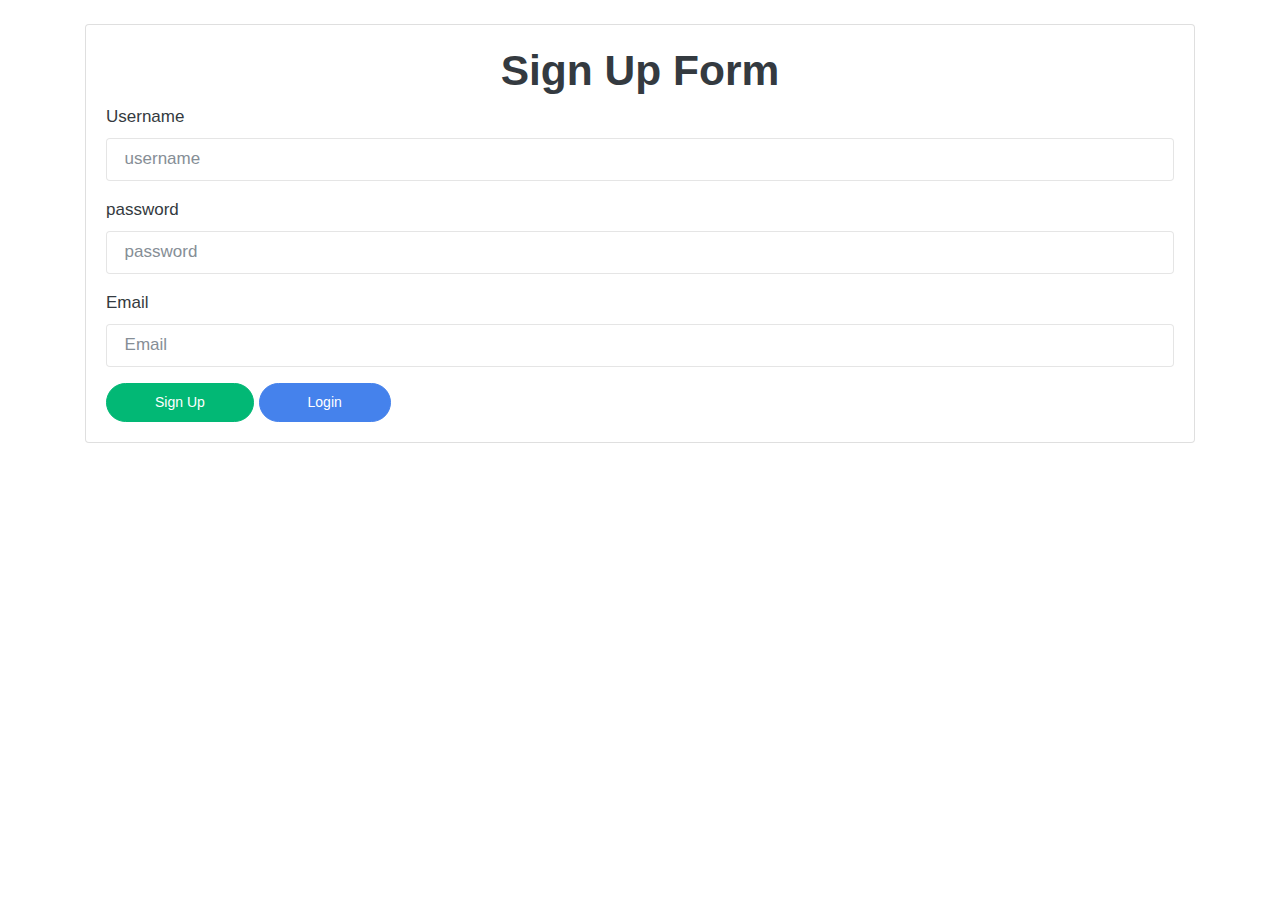
<file: index.html>
<!DOCTYPE html>
<html lang="en">
<head>
    <meta charset="UTF-8">
    <meta name="viewport" content="width=device-width
    , initial-scale=1.0">
       <!-- Compiled and minified CSS -->
    <link rel="stylesheet" href="/css/bootswatch.min.css">
    <link rel="stylesheet" href="/css/style.css">
    <title>Sign Up</title>
</head>
<body> 

    <main class="container">
        <div class="card card-body mx-auto mt-4" id="signup">
            <h1 class="text-center">Sign Up Form</h1>
            <form action="#" id="form-id">
                <label for="name">Username</label>
                <input type="text" id="name" required placeholder="username" class="form-control mb-3">
                <label for="password">password</label>
                <input type="password" id="password" required placeholder="password" class="form-control mb-3">
                <label for="email">Email</label>
                <input type="text" id="email" required placeholder="Email" class="form-control mb-3">
                <button type="submit" class="btn btn-success">Sign Up</button>
                <a href="index2.html" target="_blank"><button type="button" class="btn btn-primary">Login</button> </a>
            </form>
        </div>

        <div id="user-details"></div>
        <div class="time">
            <span id="day"></span>
            <span id="hour"></span>
            <span id="minute"></span>
            <span id="seconds"></span>
        </div>

        <div class="style"></div>
    </main>

  <script src="/js/jquery.js"></script>
  <script src="/js/popper.min.js"></script>
  <script src="/js/bootstrap.min.js"></script>
  <script src="/js/app.js"></script>
</body>
</html>
</file>
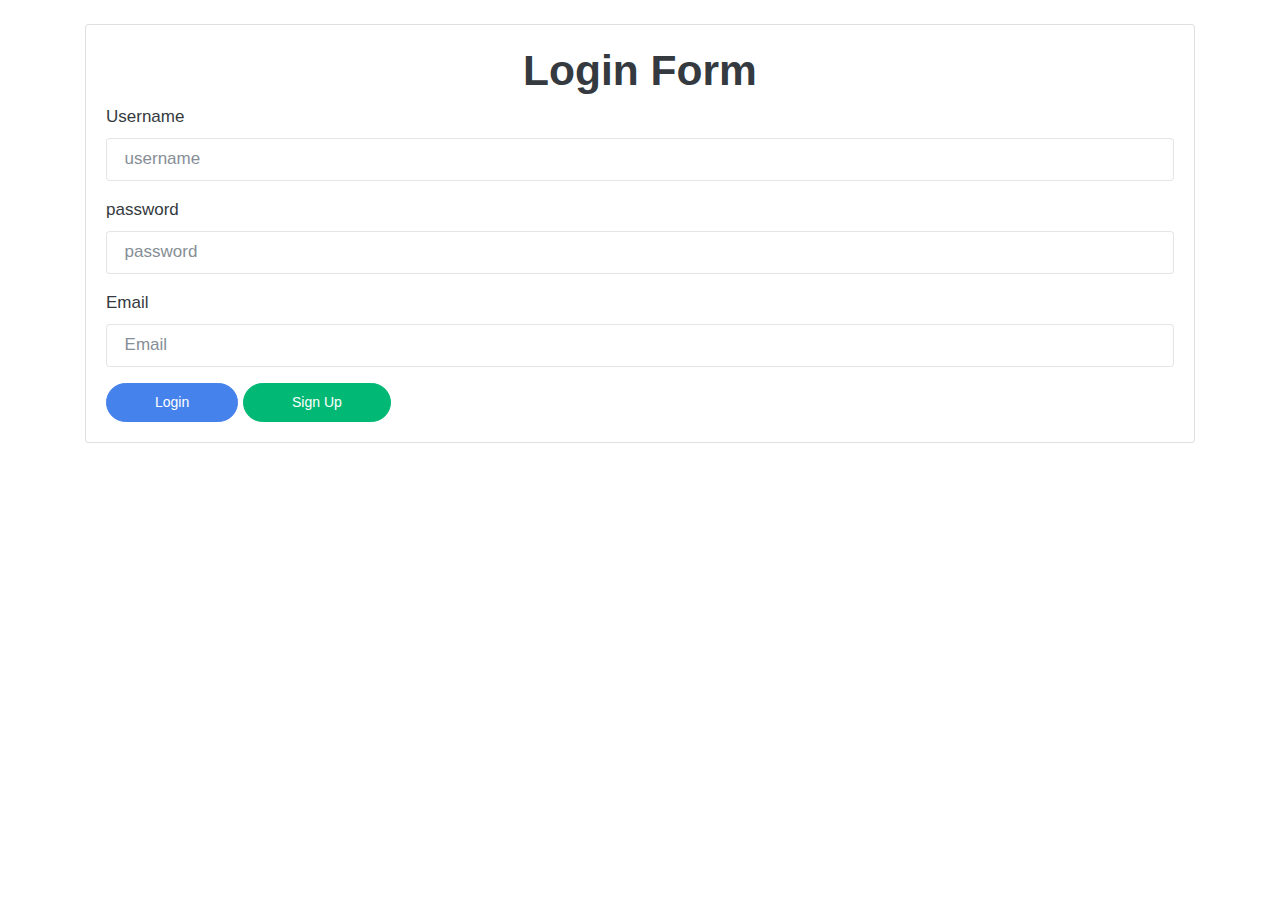
<file: index2.html>
<!DOCTYPE html>
<html lang="en">
<head>
    <meta charset="UTF-8">
    <meta name="viewport" content="width=device-width
    , initial-scale=1.0">
       <!-- Compiled and minified CSS -->
    <link rel="stylesheet" href="/css/bootswatch.min.css">
    <link rel="stylesheet" href="/css/style.css">
    <title>Login</title>
</head>
<body> 

    <main class="container">
        <div class="card card-body mx-auto mt-4" id="login">
            <h1 class="text-center">Login Form</h1>
            <form action="#" id="login-id">
                <label for="name">Username</label>
                <input type="text" id="name" required placeholder="username" class="form-control mb-3">
                <label for="password">password</label>
                <input type="password" id="password" required placeholder="password" class="form-control mb-3">
                <label for="email">Email</label>
                <input type="text" id="email" required placeholder="Email" class="form-control mb-3">
                <button type="submit" class="btn btn-primary">Login</button> 
                <a href="index.html" target="_blank"><button type="button" class="btn btn-success">Sign Up</button> </a>
            </form>
        </div>

        <div id="user-details"></div>
    </main>

  <script src="/js/jquery.js"></script>
  <script src="/js/popper.min.js"></script>
  <script src="/js/bootstrap.min.js"></script>
  <script src="/js/app3.js"></script>
</body>
</html>
</file>
<file: css/style.css>
*{
    padding: 0;
    margin: 0;
    box-sizing: border-box;
}

.btn{
    border-radius: 1.7rem;
    padding-right: 48px;
    padding-left: 48px;
    padding-top: 8px;
    padding-bottom: 8px;
}
</file>
<file: css/bootswatch.min.css>
* Bootswatch v4.5.3
 * Homepage: https://bootswatch.com
 * Copyright 2012-2020 Thomas Park
 * Licensed under MIT
 * Based on Bootstrap
*//*!
 * Bootstrap v4.5.3 (https://getbootstrap.com/)
 * Copyright 2011-2020 The Bootstrap Authors
 * Copyright 2011-2020 Twitter, Inc.
 * Licensed under MIT (https://github.com/twbs/bootstrap/blob/main/LICENSE)
 */:root{--blue:#4582ec;--indigo:#6610f2;--purple:#6f42c1;--pink:#e83e8c;--red:#d9534f;--orange:#fd7e14;--yellow:#f0ad4e;--green:#02b875;--teal:#20c997;--cyan:#17a2b8;--white:#fff;--gray:#868e96;--gray-dark:#343a40;--primary:#4582ec;--secondary:#adb5bd;--success:#02b875;--info:#17a2b8;--warning:#f0ad4e;--danger:#d9534f;--light:#f8f9fa;--dark:#343a40;--breakpoint-xs:0;--breakpoint-sm:576px;--breakpoint-md:768px;--breakpoint-lg:992px;--breakpoint-xl:1200px;--font-family-sans-serif:-apple-system,BlinkMacSystemFont,"Segoe UI",Roboto,"Helvetica Neue",Arial,"Noto Sans",sans-serif,"Apple Color Emoji","Segoe UI Emoji","Segoe UI Symbol","Noto Color Emoji";--font-family-monospace:SFMono-Regular,Menlo,Monaco,Consolas,"Liberation Mono","Courier New",monospace}*,::after,::before{box-sizing:border-box}html{font-family:sans-serif;line-height:1.15;-webkit-text-size-adjust:100%;-webkit-tap-highlight-color:transparent}article,aside,figcaption,figure,footer,header,hgroup,main,nav,section{display:block}body{margin:0;font-family:-apple-system,BlinkMacSystemFont,"Segoe UI",Roboto,"Helvetica Neue",Arial,"Noto Sans",sans-serif,"Apple Color Emoji","Segoe UI Emoji","Segoe UI Symbol","Noto Color Emoji";font-size:1.063rem;font-weight:400;line-height:1.5;color:#343a40;text-align:left;background-color:#fff}[tabindex="-1"]:focus:not(:focus-visible){outline:0!important}hr{box-sizing:content-box;height:0;overflow:visible}h1,h2,h3,h4,h5,h6{margin-top:0;margin-bottom:.5rem}p{margin-top:0;margin-bottom:1rem}abbr[data-original-title],abbr[title]{text-decoration:underline;-webkit-text-decoration:underline dotted;text-decoration:underline dotted;cursor:help;border-bottom:0;-webkit-text-decoration-skip-ink:none;text-decoration-skip-ink:none}address{margin-bottom:1rem;font-style:normal;line-height:inherit}dl,ol,ul{margin-top:0;margin-bottom:1rem}ol ol,ol ul,ul ol,ul ul{margin-bottom:0}dt{font-weight:700}dd{margin-bottom:.5rem;margin-left:0}blockquote{margin:0 0 1rem}b,strong{font-weight:bolder}small{font-size:80%}sub,sup{position:relative;font-size:75%;line-height:0;vertical-align:baseline}sub{bottom:-.25em}sup{top:-.5em}a{color:#4582ec;text-decoration:none;background-color:transparent}a:hover{color:#1559cf;text-decoration:underline}a:not([href]):not([class]){color:inherit;text-decoration:none}a:not([href]):not([class]):hover{color:inherit;text-decoration:none}code,kbd,pre,samp{font-family:SFMono-Regular,Menlo,Monaco,Consolas,"Liberation Mono","Courier New",monospace;font-size:1em}pre{margin-top:0;margin-bottom:1rem;overflow:auto;-ms-overflow-style:scrollbar}figure{margin:0 0 1rem}img{vertical-align:middle;border-style:none}svg{overflow:hidden;vertical-align:middle}table{border-collapse:collapse}caption{padding-top:.75rem;padding-bottom:.75rem;color:#868e96;text-align:left;caption-side:bottom}th{text-align:inherit;text-align:-webkit-match-parent}label{display:inline-block;margin-bottom:.5rem}button{border-radius:0}button:focus{outline:1px dotted;outline:5px auto -webkit-focus-ring-color}button,input,optgroup,select,textarea{margin:0;font-family:inherit;font-size:inherit;line-height:inherit}button,input{overflow:visible}button,select{text-transform:none}[role=button]{cursor:pointer}select{word-wrap:normal}[type=button],[type=reset],[type=submit],button{-webkit-appearance:button}[type=button]:not(:disabled),[type=reset]:not(:disabled),[type=submit]:not(:disabled),button:not(:disabled){cursor:pointer}[type=button]::-moz-focus-inner,[type=reset]::-moz-focus-inner,[type=submit]::-moz-focus-inner,button::-moz-focus-inner{padding:0;border-style:none}input[type=checkbox],input[type=radio]{box-sizing:border-box;padding:0}textarea{overflow:auto;resize:vertical}fieldset{min-width:0;padding:0;margin:0;border:0}legend{display:block;width:100%;max-width:100%;padding:0;margin-bottom:.5rem;font-size:1.5rem;line-height:inherit;color:inherit;white-space:normal}progress{vertical-align:baseline}[type=number]::-webkit-inner-spin-button,[type=number]::-webkit-outer-spin-button{height:auto}[type=search]{outline-offset:-2px;-webkit-appearance:none}[type=search]::-webkit-search-decoration{-webkit-appearance:none}::-webkit-file-upload-button{font:inherit;-webkit-appearance:button}output{display:inline-block}summary{display:list-item;cursor:pointer}template{display:none}[hidden]{display:none!important}.h1,.h2,.h3,.h4,.h5,.h6,h1,h2,h3,h4,h5,h6{margin-bottom:.5rem;font-weight:700;line-height:1.2}.h1,h1{font-size:2.6575rem}.h2,h2{font-size:2.126rem}.h3,h3{font-size:1.86025rem}.h4,h4{font-size:1.5945rem}.h5,h5{font-size:1.32875rem}.h6,h6{font-size:1.063rem}.lead{font-size:1.32875rem;font-weight:300}.display-1{font-size:6rem;font-weight:300;line-height:1.2}.display-2{font-size:5.5rem;font-weight:300;line-height:1.2}.display-3{font-size:4.5rem;font-weight:300;line-height:1.2}.display-4{font-size:3.5rem;font-weight:300;line-height:1.2}hr{margin-top:1rem;margin-bottom:1rem;border:0;border-top:1px solid rgba(0,0,0,.1)}.small,small{font-size:80%;font-weight:400}.mark,mark{padding:.2em;background-color:#fcf8e3}.list-unstyled{padding-left:0;list-style:none}.list-inline{padding-left:0;list-style:none}.list-inline-item{display:inline-block}.list-inline-item:not(:last-child){margin-right:.5rem}.initialism{font-size:90%;text-transform:uppercase}.blockquote{margin-bottom:1rem;font-size:1.32875rem}.blockquote-footer{display:block;font-size:80%;color:#868e96}.blockquote-footer::before{content:"\2014\00A0"}.img-fluid{max-width:100%;height:auto}.img-thumbnail{padding:.25rem;background-color:#fff;border:1px solid #ddd;border-radius:.25rem;max-width:100%;height:auto}.figure{display:inline-block}.figure-img{margin-bottom:.5rem;line-height:1}.figure-caption{font-size:90%;color:#868e96}code{font-size:87.5%;color:#e83e8c;word-wrap:break-word}a>code{color:inherit}kbd{padding:.2rem .4rem;font-size:87.5%;color:#fff;background-color:#212529;border-radius:.2rem}kbd kbd{padding:0;font-size:100%;font-weight:700}pre{display:block;font-size:87.5%;color:#212529}pre code{font-size:inherit;color:inherit;word-break:normal}.pre-scrollable{max-height:340px;overflow-y:scroll}.container,.container-fluid,.container-lg,.container-md,.container-sm,.container-xl{width:100%;padding-right:15px;padding-left:15px;margin-right:auto;margin-left:auto}@media (min-width:576px){.container,.container-sm{max-width:540px}}@media (min-width:768px){.container,.container-md,.container-sm{max-width:720px}}@media (min-width:992px){.container,.container-lg,.container-md,.container-sm{max-width:960px}}@media (min-width:1200px){.container,.container-lg,.container-md,.container-sm,.container-xl{max-width:1140px}}.row{display:-ms-flexbox;display:flex;-ms-flex-wrap:wrap;flex-wrap:wrap;margin-right:-15px;margin-left:-15px}.no-gutters{margin-right:0;margin-left:0}.no-gutters>.col,.no-gutters>[class*=col-]{padding-right:0;padding-left:0}.col,.col-1,.col-10,.col-11,.col-12,.col-2,.col-3,.col-4,.col-5,.col-6,.col-7,.col-8,.col-9,.col-auto,.col-lg,.col-lg-1,.col-lg-10,.col-lg-11,.col-lg-12,.col-lg-2,.col-lg-3,.col-lg-4,.col-lg-5,.col-lg-6,.col-lg-7,.col-lg-8,.col-lg-9,.col-lg-auto,.col-md,.col-md-1,.col-md-10,.col-md-11,.col-md-12,.col-md-2,.col-md-3,.col-md-4,.col-md-5,.col-md-6,.col-md-7,.col-md-8,.col-md-9,.col-md-auto,.col-sm,.col-sm-1,.col-sm-10,.col-sm-11,.col-sm-12,.col-sm-2,.col-sm-3,.col-sm-4,.col-sm-5,.col-sm-6,.col-sm-7,.col-sm-8,.col-sm-9,.col-sm-auto,.col-xl,.col-xl-1,.col-xl-10,.col-xl-11,.col-xl-12,.col-xl-2,.col-xl-3,.col-xl-4,.col-xl-5,.col-xl-6,.col-xl-7,.col-xl-8,.col-xl-9,.col-xl-auto{position:relative;width:100%;padding-right:15px;padding-left:15px}.col{-ms-flex-preferred-size:0;flex-basis:0;-ms-flex-positive:1;flex-grow:1;max-width:100%}.row-cols-1>*{-ms-flex:0 0 100%;flex:0 0 100%;max-width:100%}.row-cols-2>*{-ms-flex:0 0 50%;flex:0 0 50%;max-width:50%}.row-cols-3>*{-ms-flex:0 0 33.333333%;flex:0 0 33.333333%;max-width:33.333333%}.row-cols-4>*{-ms-flex:0 0 25%;flex:0 0 25%;max-width:25%}.row-cols-5>*{-ms-flex:0 0 20%;flex:0 0 20%;max-width:20%}.row-cols-6>*{-ms-flex:0 0 16.666667%;flex:0 0 16.666667%;max-width:16.666667%}.col-auto{-ms-flex:0 0 auto;flex:0 0 auto;width:auto;max-width:100%}.col-1{-ms-flex:0 0 8.333333%;flex:0 0 8.333333%;max-width:8.333333%}.col-2{-ms-flex:0 0 16.666667%;flex:0 0 16.666667%;max-width:16.666667%}.col-3{-ms-flex:0 0 25%;flex:0 0 25%;max-width:25%}.col-4{-ms-flex:0 0 33.333333%;flex:0 0 33.333333%;max-width:33.333333%}.col-5{-ms-flex:0 0 41.666667%;flex:0 0 41.666667%;max-width:41.666667%}.col-6{-ms-flex:0 0 50%;flex:0 0 50%;max-width:50%}.col-7{-ms-flex:0 0 58.333333%;flex:0 0 58.333333%;max-width:58.333333%}.col-8{-ms-flex:0 0 66.666667%;flex:0 0 66.666667%;max-width:66.666667%}.col-9{-ms-flex:0 0 75%;flex:0 0 75%;max-width:75%}.col-10{-ms-flex:0 0 83.333333%;flex:0 0 83.333333%;max-width:83.333333%}.col-11{-ms-flex:0 0 91.666667%;flex:0 0 91.666667%;max-width:91.666667%}.col-12{-ms-flex:0 0 100%;flex:0 0 100%;max-width:100%}.order-first{-ms-flex-order:-1;order:-1}.order-last{-ms-flex-order:13;order:13}.order-0{-ms-flex-order:0;order:0}.order-1{-ms-flex-order:1;order:1}.order-2{-ms-flex-order:2;order:2}.order-3{-ms-flex-order:3;order:3}.order-4{-ms-flex-order:4;order:4}.order-5{-ms-flex-order:5;order:5}.order-6{-ms-flex-order:6;order:6}.order-7{-ms-flex-order:7;order:7}.order-8{-ms-flex-order:8;order:8}.order-9{-ms-flex-order:9;order:9}.order-10{-ms-flex-order:10;order:10}.order-11{-ms-flex-order:11;order:11}.order-12{-ms-flex-order:12;order:12}.offset-1{margin-left:8.333333%}.offset-2{margin-left:16.666667%}.offset-3{margin-left:25%}.offset-4{margin-left:33.333333%}.offset-5{margin-left:41.666667%}.offset-6{margin-left:50%}.offset-7{margin-left:58.333333%}.offset-8{margin-left:66.666667%}.offset-9{margin-left:75%}.offset-10{margin-left:83.333333%}.offset-11{margin-left:91.666667%}@media (min-width:576px){.col-sm{-ms-flex-preferred-size:0;flex-basis:0;-ms-flex-positive:1;flex-grow:1;max-width:100%}.row-cols-sm-1>*{-ms-flex:0 0 100%;flex:0 0 100%;max-width:100%}.row-cols-sm-2>*{-ms-flex:0 0 50%;flex:0 0 50%;max-width:50%}.row-cols-sm-3>*{-ms-flex:0 0 33.333333%;flex:0 0 33.333333%;max-width:33.333333%}.row-cols-sm-4>*{-ms-flex:0 0 25%;flex:0 0 25%;max-width:25%}.row-cols-sm-5>*{-ms-flex:0 0 20%;flex:0 0 20%;max-width:20%}.row-cols-sm-6>*{-ms-flex:0 0 16.666667%;flex:0 0 16.666667%;max-width:16.666667%}.col-sm-auto{-ms-flex:0 0 auto;flex:0 0 auto;width:auto;max-width:100%}.col-sm-1{-ms-flex:0 0 8.333333%;flex:0 0 8.333333%;max-width:8.333333%}.col-sm-2{-ms-flex:0 0 16.666667%;flex:0 0 16.666667%;max-width:16.666667%}.col-sm-3{-ms-flex:0 0 25%;flex:0 0 25%;max-width:25%}.col-sm-4{-ms-flex:0 0 33.333333%;flex:0 0 33.333333%;max-width:33.333333%}.col-sm-5{-ms-flex:0 0 41.666667%;flex:0 0 41.666667%;max-width:41.666667%}.col-sm-6{-ms-flex:0 0 50%;flex:0 0 50%;max-width:50%}.col-sm-7{-ms-flex:0 0 58.333333%;flex:0 0 58.333333%;max-width:58.333333%}.col-sm-8{-ms-flex:0 0 66.666667%;flex:0 0 66.666667%;max-width:66.666667%}.col-sm-9{-ms-flex:0 0 75%;flex:0 0 75%;max-width:75%}.col-sm-10{-ms-flex:0 0 83.333333%;flex:0 0 83.333333%;max-width:83.333333%}.col-sm-11{-ms-flex:0 0 91.666667%;flex:0 0 91.666667%;max-width:91.666667%}.col-sm-12{-ms-flex:0 0 100%;flex:0 0 100%;max-width:100%}.order-sm-first{-ms-flex-order:-1;order:-1}.order-sm-last{-ms-flex-order:13;order:13}.order-sm-0{-ms-flex-order:0;order:0}.order-sm-1{-ms-flex-order:1;order:1}.order-sm-2{-ms-flex-order:2;order:2}.order-sm-3{-ms-flex-order:3;order:3}.order-sm-4{-ms-flex-order:4;order:4}.order-sm-5{-ms-flex-order:5;order:5}.order-sm-6{-ms-flex-order:6;order:6}.order-sm-7{-ms-flex-order:7;order:7}.order-sm-8{-ms-flex-order:8;order:8}.order-sm-9{-ms-flex-order:9;order:9}.order-sm-10{-ms-flex-order:10;order:10}.order-sm-11{-ms-flex-order:11;order:11}.order-sm-12{-ms-flex-order:12;order:12}.offset-sm-0{margin-left:0}.offset-sm-1{margin-left:8.333333%}.offset-sm-2{margin-left:16.666667%}.offset-sm-3{margin-left:25%}.offset-sm-4{margin-left:33.333333%}.offset-sm-5{margin-left:41.666667%}.offset-sm-6{margin-left:50%}.offset-sm-7{margin-left:58.333333%}.offset-sm-8{margin-left:66.666667%}.offset-sm-9{margin-left:75%}.offset-sm-10{margin-left:83.333333%}.offset-sm-11{margin-left:91.666667%}}@media (min-width:768px){.col-md{-ms-flex-preferred-size:0;flex-basis:0;-ms-flex-positive:1;flex-grow:1;max-width:100%}.row-cols-md-1>*{-ms-flex:0 0 100%;flex:0 0 100%;max-width:100%}.row-cols-md-2>*{-ms-flex:0 0 50%;flex:0 0 50%;max-width:50%}.row-cols-md-3>*{-ms-flex:0 0 33.333333%;flex:0 0 33.333333%;max-width:33.333333%}.row-cols-md-4>*{-ms-flex:0 0 25%;flex:0 0 25%;max-width:25%}.row-cols-md-5>*{-ms-flex:0 0 20%;flex:0 0 20%;max-width:20%}.row-cols-md-6>*{-ms-flex:0 0 16.666667%;flex:0 0 16.666667%;max-width:16.666667%}.col-md-auto{-ms-flex:0 0 auto;flex:0 0 auto;width:auto;max-width:100%}.col-md-1{-ms-flex:0 0 8.333333%;flex:0 0 8.333333%;max-width:8.333333%}.col-md-2{-ms-flex:0 0 16.666667%;flex:0 0 16.666667%;max-width:16.666667%}.col-md-3{-ms-flex:0 0 25%;flex:0 0 25%;max-width:25%}.col-md-4{-ms-flex:0 0 33.333333%;flex:0 0 33.333333%;max-width:33.333333%}.col-md-5{-ms-flex:0 0 41.666667%;flex:0 0 41.666667%;max-width:41.666667%}.col-md-6{-ms-flex:0 0 50%;flex:0 0 50%;max-width:50%}.col-md-7{-ms-flex:0 0 58.333333%;flex:0 0 58.333333%;max-width:58.333333%}.col-md-8{-ms-flex:0 0 66.666667%;flex:0 0 66.666667%;max-width:66.666667%}.col-md-9{-ms-flex:0 0 75%;flex:0 0 75%;max-width:75%}.col-md-10{-ms-flex:0 0 83.333333%;flex:0 0 83.333333%;max-width:83.333333%}.col-md-11{-ms-flex:0 0 91.666667%;flex:0 0 91.666667%;max-width:91.666667%}.col-md-12{-ms-flex:0 0 100%;flex:0 0 100%;max-width:100%}.order-md-first{-ms-flex-order:-1;order:-1}.order-md-last{-ms-flex-order:13;order:13}.order-md-0{-ms-flex-order:0;order:0}.order-md-1{-ms-flex-order:1;order:1}.order-md-2{-ms-flex-order:2;order:2}.order-md-3{-ms-flex-order:3;order:3}.order-md-4{-ms-flex-order:4;order:4}.order-md-5{-ms-flex-order:5;order:5}.order-md-6{-ms-flex-order:6;order:6}.order-md-7{-ms-flex-order:7;order:7}.order-md-8{-ms-flex-order:8;order:8}.order-md-9{-ms-flex-order:9;order:9}.order-md-10{-ms-flex-order:10;order:10}.order-md-11{-ms-flex-order:11;order:11}.order-md-12{-ms-flex-order:12;order:12}.offset-md-0{margin-left:0}.offset-md-1{margin-left:8.333333%}.offset-md-2{margin-left:16.666667%}.offset-md-3{margin-left:25%}.offset-md-4{margin-left:33.333333%}.offset-md-5{margin-left:41.666667%}.offset-md-6{margin-left:50%}.offset-md-7{margin-left:58.333333%}.offset-md-8{margin-left:66.666667%}.offset-md-9{margin-left:75%}.offset-md-10{margin-left:83.333333%}.offset-md-11{margin-left:91.666667%}}@media (min-width:992px){.col-lg{-ms-flex-preferred-size:0;flex-basis:0;-ms-flex-positive:1;flex-grow:1;max-width:100%}.row-cols-lg-1>*{-ms-flex:0 0 100%;flex:0 0 100%;max-width:100%}.row-cols-lg-2>*{-ms-flex:0 0 50%;flex:0 0 50%;max-width:50%}.row-cols-lg-3>*{-ms-flex:0 0 33.333333%;flex:0 0 33.333333%;max-width:33.333333%}.row-cols-lg-4>*{-ms-flex:0 0 25%;flex:0 0 25%;max-width:25%}.row-cols-lg-5>*{-ms-flex:0 0 20%;flex:0 0 20%;max-width:20%}.row-cols-lg-6>*{-ms-flex:0 0 16.666667%;flex:0 0 16.666667%;max-width:16.666667%}.col-lg-auto{-ms-flex:0 0 auto;flex:0 0 auto;width:auto;max-width:100%}.col-lg-1{-ms-flex:0 0 8.333333%;flex:0 0 8.333333%;max-width:8.333333%}.col-lg-2{-ms-flex:0 0 16.666667%;flex:0 0 16.666667%;max-width:16.666667%}.col-lg-3{-ms-flex:0 0 25%;flex:0 0 25%;max-width:25%}.col-lg-4{-ms-flex:0 0 33.333333%;flex:0 0 33.333333%;max-width:33.333333%}.col-lg-5{-ms-flex:0 0 41.666667%;flex:0 0 41.666667%;max-width:41.666667%}.col-lg-6{-ms-flex:0 0 50%;flex:0 0 50%;max-width:50%}.col-lg-7{-ms-flex:0 0 58.333333%;flex:0 0 58.333333%;max-width:58.333333%}.col-lg-8{-ms-flex:0 0 66.666667%;flex:0 0 66.666667%;max-width:66.666667%}.col-lg-9{-ms-flex:0 0 75%;flex:0 0 75%;max-width:75%}.col-lg-10{-ms-flex:0 0 83.333333%;flex:0 0 83.333333%;max-width:83.333333%}.col-lg-11{-ms-flex:0 0 91.666667%;flex:0 0 91.666667%;max-width:91.666667%}.col-lg-12{-ms-flex:0 0 100%;flex:0 0 100%;max-width:100%}.order-lg-first{-ms-flex-order:-1;order:-1}.order-lg-last{-ms-flex-order:13;order:13}.order-lg-0{-ms-flex-order:0;order:0}.order-lg-1{-ms-flex-order:1;order:1}.order-lg-2{-ms-flex-order:2;order:2}.order-lg-3{-ms-flex-order:3;order:3}.order-lg-4{-ms-flex-order:4;order:4}.order-lg-5{-ms-flex-order:5;order:5}.order-lg-6{-ms-flex-order:6;order:6}.order-lg-7{-ms-flex-order:7;order:7}.order-lg-8{-ms-flex-order:8;order:8}.order-lg-9{-ms-flex-order:9;order:9}.order-lg-10{-ms-flex-order:10;order:10}.order-lg-11{-ms-flex-order:11;order:11}.order-lg-12{-ms-flex-order:12;order:12}.offset-lg-0{margin-left:0}.offset-lg-1{margin-left:8.333333%}.offset-lg-2{margin-left:16.666667%}.offset-lg-3{margin-left:25%}.offset-lg-4{margin-left:33.333333%}.offset-lg-5{margin-left:41.666667%}.offset-lg-6{margin-left:50%}.offset-lg-7{margin-left:58.333333%}.offset-lg-8{margin-left:66.666667%}.offset-lg-9{margin-left:75%}.offset-lg-10{margin-left:83.333333%}.offset-lg-11{margin-left:91.666667%}}@media (min-width:1200px){.col-xl{-ms-flex-preferred-size:0;flex-basis:0;-ms-flex-positive:1;flex-grow:1;max-width:100%}.row-cols-xl-1>*{-ms-flex:0 0 100%;flex:0 0 100%;max-width:100%}.row-cols-xl-2>*{-ms-flex:0 0 50%;flex:0 0 50%;max-width:50%}.row-cols-xl-3>*{-ms-flex:0 0 33.333333%;flex:0 0 33.333333%;max-width:33.333333%}.row-cols-xl-4>*{-ms-flex:0 0 25%;flex:0 0 25%;max-width:25%}.row-cols-xl-5>*{-ms-flex:0 0 20%;flex:0 0 20%;max-width:20%}.row-cols-xl-6>*{-ms-flex:0 0 16.666667%;flex:0 0 16.666667%;max-width:16.666667%}.col-xl-auto{-ms-flex:0 0 auto;flex:0 0 auto;width:auto;max-width:100%}.col-xl-1{-ms-flex:0 0 8.333333%;flex:0 0 8.333333%;max-width:8.333333%}.col-xl-2{-ms-flex:0 0 16.666667%;flex:0 0 16.666667%;max-width:16.666667%}.col-xl-3{-ms-flex:0 0 25%;flex:0 0 25%;max-width:25%}.col-xl-4{-ms-flex:0 0 33.333333%;flex:0 0 33.333333%;max-width:33.333333%}.col-xl-5{-ms-flex:0 0 41.666667%;flex:0 0 41.666667%;max-width:41.666667%}.col-xl-6{-ms-flex:0 0 50%;flex:0 0 50%;max-width:50%}.col-xl-7{-ms-flex:0 0 58.333333%;flex:0 0 58.333333%;max-width:58.333333%}.col-xl-8{-ms-flex:0 0 66.666667%;flex:0 0 66.666667%;max-width:66.666667%}.col-xl-9{-ms-flex:0 0 75%;flex:0 0 75%;max-width:75%}.col-xl-10{-ms-flex:0 0 83.333333%;flex:0 0 83.333333%;max-width:83.333333%}.col-xl-11{-ms-flex:0 0 91.666667%;flex:0 0 91.666667%;max-width:91.666667%}.col-xl-12{-ms-flex:0 0 100%;flex:0 0 100%;max-width:100%}.order-xl-first{-ms-flex-order:-1;order:-1}.order-xl-last{-ms-flex-order:13;order:13}.order-xl-0{-ms-flex-order:0;order:0}.order-xl-1{-ms-flex-order:1;order:1}.order-xl-2{-ms-flex-order:2;order:2}.order-xl-3{-ms-flex-order:3;order:3}.order-xl-4{-ms-flex-order:4;order:4}.order-xl-5{-ms-flex-order:5;order:5}.order-xl-6{-ms-flex-order:6;order:6}.order-xl-7{-ms-flex-order:7;order:7}.order-xl-8{-ms-flex-order:8;order:8}.order-xl-9{-ms-flex-order:9;order:9}.order-xl-10{-ms-flex-order:10;order:10}.order-xl-11{-ms-flex-order:11;order:11}.order-xl-12{-ms-flex-order:12;order:12}.offset-xl-0{margin-left:0}.offset-xl-1{margin-left:8.333333%}.offset-xl-2{margin-left:16.666667%}.offset-xl-3{margin-left:25%}.offset-xl-4{margin-left:33.333333%}.offset-xl-5{margin-left:41.666667%}.offset-xl-6{margin-left:50%}.offset-xl-7{margin-left:58.333333%}.offset-xl-8{margin-left:66.666667%}.offset-xl-9{margin-left:75%}.offset-xl-10{margin-left:83.333333%}.offset-xl-11{margin-left:91.666667%}}.table{width:100%;margin-bottom:1rem;color:#343a40}.table td,.table th{padding:.75rem;vertical-align:top;border-top:1px solid rgba(0,0,0,.1)}.table thead th{vertical-align:bottom;border-bottom:2px solid rgba(0,0,0,.1)}.table tbody+tbody{border-top:2px solid rgba(0,0,0,.1)}.table-sm td,.table-sm th{padding:.3rem}.table-bordered{border:1px solid rgba(0,0,0,.1)}.table-bordered td,.table-bordered th{border:1px solid rgba(0,0,0,.1)}.table-bordered thead td,.table-bordered thead th{border-bottom-width:2px}.table-borderless tbody+tbody,.table-borderless td,.table-borderless th,.table-borderless thead th{border:0}.table-striped tbody tr:nth-of-type(odd){background-color:rgba(0,0,0,.05)}.table-hover tbody tr:hover{color:#343a40;background-color:rgba(0,0,0,.075)}.table-primary,.table-primary>td,.table-primary>th{background-color:#cbdcfa}.table-primary tbody+tbody,.table-primary td,.table-primary th,.table-primary thead th{border-color:#9ebef5}.table-hover .table-primary:hover{background-color:#b4ccf8}.table-hover .table-primary:hover>td,.table-hover .table-primary:hover>th{background-color:#b4ccf8}.table-secondary,.table-secondary>td,.table-secondary>th{background-color:#e8eaed}.table-secondary tbody+tbody,.table-secondary td,.table-secondary th,.table-secondary thead th{border-color:#d4d9dd}.table-hover .table-secondary:hover{background-color:#dadde2}.table-hover .table-secondary:hover>td,.table-hover .table-secondary:hover>th{background-color:#dadde2}.table-success,.table-success>td,.table-success>th{background-color:#b8ebd8}.table-success tbody+tbody,.table-success td,.table-success th,.table-success thead th{border-color:#7bdab7}.table-hover .table-success:hover{background-color:#a4e5cd}.table-hover .table-success:hover>td,.table-hover .table-success:hover>th{background-color:#a4e5cd}.table-info,.table-info>td,.table-info>th{background-color:#bee5eb}.table-info tbody+tbody,.table-info td,.table-info th,.table-info thead th{border-color:#86cfda}.table-hover .table-info:hover{background-color:#abdde5}.table-hover .table-info:hover>td,.table-hover .table-info:hover>th{background-color:#abdde5}.table-warning,.table-warning>td,.table-warning>th{background-color:#fbe8cd}.table-warning tbody+tbody,.table-warning td,.table-warning th,.table-warning thead th{border-color:#f7d4a3}.table-hover .table-warning:hover{background-color:#f9ddb5}.table-hover .table-warning:hover>td,.table-hover .table-warning:hover>th{background-color:#f9ddb5}.table-danger,.table-danger>td,.table-danger>th{background-color:#f4cfce}.table-danger tbody+tbody,.table-danger td,.table-danger th,.table-danger thead th{border-color:#eba6a3}.table-hover .table-danger:hover{background-color:#efbbb9}.table-hover .table-danger:hover>td,.table-hover .table-danger:hover>th{background-color:#efbbb9}.table-light,.table-light>td,.table-light>th{background-color:#fdfdfe}.table-light tbody+tbody,.table-light td,.table-light th,.table-light thead th{border-color:#fbfcfc}.table-hover .table-light:hover{background-color:#ececf6}.table-hover .table-light:hover>td,.table-hover .table-light:hover>th{background-color:#ececf6}.table-dark,.table-dark>td,.table-dark>th{background-color:#c6c8ca}.table-dark tbody+tbody,.table-dark td,.table-dark th,.table-dark thead th{border-color:#95999c}.table-hover .table-dark:hover{background-color:#b9bbbe}.table-hover .table-dark:hover>td,.table-hover .table-dark:hover>th{background-color:#b9bbbe}.table-active,.table-active>td,.table-active>th{background-color:rgba(0,0,0,.075)}.table-hover .table-active:hover{background-color:rgba(0,0,0,.075)}.table-hover .table-active:hover>td,.table-hover .table-active:hover>th{background-color:rgba(0,0,0,.075)}.table .thead-dark th{color:#fff;background-color:#343a40;border-color:#454d55}.table .thead-light th{color:#495057;background-color:#e9ecef;border-color:rgba(0,0,0,.1)}.table-dark{color:#fff;background-color:#343a40}.table-dark td,.table-dark th,.table-dark thead th{border-color:#454d55}.table-dark.table-bordered{border:0}.table-dark.table-striped tbody tr:nth-of-type(odd){background-color:rgba(255,255,255,.05)}.table-dark.table-hover tbody tr:hover{color:#fff;background-color:rgba(255,255,255,.075)}@media (max-width:575.98px){.table-responsive-sm{display:block;width:100%;overflow-x:auto;-webkit-overflow-scrolling:touch}.table-responsive-sm>.table-bordered{border:0}}@media (max-width:767.98px){.table-responsive-md{display:block;width:100%;overflow-x:auto;-webkit-overflow-scrolling:touch}.table-responsive-md>.table-bordered{border:0}}@media (max-width:991.98px){.table-responsive-lg{display:block;width:100%;overflow-x:auto;-webkit-overflow-scrolling:touch}.table-responsive-lg>.table-bordered{border:0}}@media (max-width:1199.98px){.table-responsive-xl{display:block;width:100%;overflow-x:auto;-webkit-overflow-scrolling:touch}.table-responsive-xl>.table-bordered{border:0}}.table-responsive{display:block;width:100%;overflow-x:auto;-webkit-overflow-scrolling:touch}.table-responsive>.table-bordered{border:0}.form-control{display:block;width:100%;height:calc(1.5em + 1rem + 2px);padding:.5rem 1.1rem;font-size:1.063rem;font-weight:400;line-height:1.5;color:#495057;background-color:#fff;background-clip:padding-box;border:1px solid rgba(0,0,0,.1);border-radius:.25rem;transition:border-color .15s ease-in-out,box-shadow .15s ease-in-out}@media (prefers-reduced-motion:reduce){.form-control{transition:none}}.form-control::-ms-expand{background-color:transparent;border:0}.form-control:-moz-focusring{color:transparent;text-shadow:0 0 0 #495057}.form-control:focus{color:#495057;background-color:#fff;border-color:#b9d0f8;outline:0;box-shadow:0 0 0 .2rem rgba(69,130,236,.25)}.form-control::-webkit-input-placeholder{color:#868e96;opacity:1}.form-control::-moz-placeholder{color:#868e96;opacity:1}.form-control:-ms-input-placeholder{color:#868e96;opacity:1}.form-control::-ms-input-placeholder{color:#868e96;opacity:1}.form-control::placeholder{color:#868e96;opacity:1}.form-control:disabled,.form-control[readonly]{background-color:#e9ecef;opacity:1}input[type=date].form-control,input[type=datetime-local].form-control,input[type=month].form-control,input[type=time].form-control{-webkit-appearance:none;-moz-appearance:none;appearance:none}select.form-control:focus::-ms-value{color:#495057;background-color:#fff}.form-control-file,.form-control-range{display:block;width:100%}.col-form-label{padding-top:calc(.5rem + 1px);padding-bottom:calc(.5rem + 1px);margin-bottom:0;font-size:inherit;line-height:1.5}.col-form-label-lg{padding-top:calc(.5rem + 1px);padding-bottom:calc(.5rem + 1px);font-size:1.32875rem;line-height:1.5}.col-form-label-sm{padding-top:calc(.25rem + 1px);padding-bottom:calc(.25rem + 1px);font-size:.930125rem;line-height:1.5}.form-control-plaintext{display:block;width:100%;padding:.5rem 0;margin-bottom:0;font-size:1.063rem;line-height:1.5;color:#343a40;background-color:transparent;border:solid transparent;border-width:1px 0}.form-control-plaintext.form-control-lg,.form-control-plaintext.form-control-sm{padding-right:0;padding-left:0}.form-control-sm{height:calc(1.5em + .5rem + 2px);padding:.25rem .5rem;font-size:.930125rem;line-height:1.5;border-radius:.2rem}.form-control-lg{height:calc(1.5em + 1rem + 2px);padding:.5rem 1rem;font-size:1.32875rem;line-height:1.5;border-radius:.3rem}select.form-control[multiple],select.form-control[size]{height:auto}textarea.form-control{height:auto}.form-group{margin-bottom:1rem}.form-text{display:block;margin-top:.25rem}.form-row{display:-ms-flexbox;display:flex;-ms-flex-wrap:wrap;flex-wrap:wrap;margin-right:-5px;margin-left:-5px}.form-row>.col,.form-row>[class*=col-]{padding-right:5px;padding-left:5px}.form-check{position:relative;display:block;padding-left:1.25rem}.form-check-input{position:absolute;margin-top:.3rem;margin-left:-1.25rem}.form-check-input:disabled~.form-check-label,.form-check-input[disabled]~.form-check-label{color:#868e96}.form-check-label{margin-bottom:0}.form-check-inline{display:-ms-inline-flexbox;display:inline-flex;-ms-flex-align:center;align-items:center;padding-left:0;margin-right:.75rem}.form-check-inline .form-check-input{position:static;margin-top:0;margin-right:.3125rem;margin-left:0}.valid-feedback{display:none;width:100%;margin-top:.25rem;font-size:80%;color:#02b875}.valid-tooltip{position:absolute;top:100%;left:0;z-index:5;display:none;max-width:100%;padding:.25rem .5rem;margin-top:.1rem;font-size:.6875rem;line-height:1.5;color:#fff;background-color:rgba(2,184,117,.9);border-radius:.25rem}.is-valid~.valid-feedback,.is-valid~.valid-tooltip,.was-validated :valid~.valid-feedback,.was-validated :valid~.valid-tooltip{display:block}.form-control.is-valid,.was-validated .form-control:valid{border-color:#02b875;padding-right:calc(1.5em + 1rem);background-image:url("data:image/svg+xml,%3csvg xmlns='http://www.w3.org/2000/svg' width='8' height='8' viewBox='0 0 8 8'%3e%3cpath fill='%2302b875' d='M2.3 6.73L.6 4.53c-.4-1.04.46-1.4 1.1-.8l1.1 1.4 3.4-3.8c.6-.63 1.6-.27 1.2.7l-4 4.6c-.43.5-.8.4-1.1.1z'/%3e%3c/svg%3e");background-repeat:no-repeat;background-position:right calc(.375em + .25rem) center;background-size:calc(.75em + .5rem) calc(.75em + .5rem)}.form-control.is-valid:focus,.was-validated .form-control:valid:focus{border-color:#02b875;box-shadow:0 0 0 .2rem rgba(2,184,117,.25)}.was-validated textarea.form-control:valid,textarea.form-control.is-valid{padding-right:calc(1.5em + 1rem);background-position:top calc(.375em + .25rem) right calc(.375em + .25rem)}.custom-select.is-valid,.was-validated .custom-select:valid{border-color:#02b875;padding-right:calc(.75em + 2.85rem);background:url("data:image/svg+xml,%3csvg xmlns='http://www.w3.org/2000/svg' width='4' height='5' viewBox='0 0 4 5'%3e%3cpath fill='%23343a40' d='M2 0L0 2h4zm0 5L0 3h4z'/%3e%3c/svg%3e") no-repeat right 1.1rem center/8px 10px,url("data:image/svg+xml,%3csvg xmlns='http://www.w3.org/2000/svg' width='8' height='8' viewBox='0 0 8 8'%3e%3cpath fill='%2302b875' d='M2.3 6.73L.6 4.53c-.4-1.04.46-1.4 1.1-.8l1.1 1.4 3.4-3.8c.6-.63 1.6-.27 1.2.7l-4 4.6c-.43.5-.8.4-1.1.1z'/%3e%3c/svg%3e") #fff no-repeat center right 2.1rem/calc(.75em + .5rem) calc(.75em + .5rem)}.custom-select.is-valid:focus,.was-validated .custom-select:valid:focus{border-color:#02b875;box-shadow:0 0 0 .2rem rgba(2,184,117,.25)}.form-check-input.is-valid~.form-check-label,.was-validated .form-check-input:valid~.form-check-label{color:#02b875}.form-check-input.is-valid~.valid-feedback,.form-check-input.is-valid~.valid-tooltip,.was-validated .form-check-input:valid~.valid-feedback,.was-validated .form-check-input:valid~.valid-tooltip{display:block}.custom-control-input.is-valid~.custom-control-label,.was-validated .custom-control-input:valid~.custom-control-label{color:#02b875}.custom-control-input.is-valid~.custom-control-label::before,.was-validated .custom-control-input:valid~.custom-control-label::before{border-color:#02b875}.custom-control-input.is-valid:checked~.custom-control-label::before,.was-validated .custom-control-input:valid:checked~.custom-control-label::before{border-color:#03ea95;background-color:#03ea95}.custom-control-input.is-valid:focus~.custom-control-label::before,.was-validated .custom-control-input:valid:focus~.custom-control-label::before{box-shadow:0 0 0 .2rem rgba(2,184,117,.25)}.custom-control-input.is-valid:focus:not(:checked)~.custom-control-label::before,.was-validated .custom-control-input:valid:focus:not(:checked)~.custom-control-label::before{border-color:#02b875}.custom-file-input.is-valid~.custom-file-label,.was-validated .custom-file-input:valid~.custom-file-label{border-color:#02b875}.custom-file-input.is-valid:focus~.custom-file-label,.was-validated .custom-file-input:valid:focus~.custom-file-label{border-color:#02b875;box-shadow:0 0 0 .2rem rgba(2,184,117,.25)}.invalid-feedback{display:none;width:100%;margin-top:.25rem;font-size:80%;color:#d9534f}.invalid-tooltip{position:absolute;top:100%;left:0;z-index:5;display:none;max-width:100%;padding:.25rem .5rem;margin-top:.1rem;font-size:.6875rem;line-height:1.5;color:#fff;background-color:rgba(217,83,79,.9);border-radius:.25rem}.is-invalid~.invalid-feedback,.is-invalid~.invalid-tooltip,.was-validated :invalid~.invalid-feedback,.was-validated :invalid~.invalid-tooltip{display:block}.form-control.is-invalid,.was-validated .form-control:invalid{border-color:#d9534f;padding-right:calc(1.5em + 1rem);background-image:url("data:image/svg+xml,%3csvg xmlns='http://www.w3.org/2000/svg' width='12' height='12' fill='none' stroke='%23d9534f' viewBox='0 0 12 12'%3e%3ccircle cx='6' cy='6' r='4.5'/%3e%3cpath stroke-linejoin='round' d='M5.8 3.6h.4L6 6.5z'/%3e%3ccircle cx='6' cy='8.2' r='.6' fill='%23d9534f' stroke='none'/%3e%3c/svg%3e");background-repeat:no-repeat;background-position:right calc(.375em + .25rem) center;background-size:calc(.75em + .5rem) calc(.75em + .5rem)}.form-control.is-invalid:focus,.was-validated .form-control:invalid:focus{border-color:#d9534f;box-shadow:0 0 0 .2rem rgba(217,83,79,.25)}.was-validated textarea.form-control:invalid,textarea.form-control.is-invalid{padding-right:calc(1.5em + 1rem);background-position:top calc(.375em + .25rem) right calc(.375em + .25rem)}.custom-select.is-invalid,.was-validated .custom-select:invalid{border-color:#d9534f;padding-right:calc(.75em + 2.85rem);background:url("data:image/svg+xml,%3csvg xmlns='http://www.w3.org/2000/svg' width='4' height='5' viewBox='0 0 4 5'%3e%3cpath fill='%23343a40' d='M2 0L0 2h4zm0 5L0 3h4z'/%3e%3c/svg%3e") no-repeat right 1.1rem center/8px 10px,url("data:image/svg+xml,%3csvg xmlns='http://www.w3.org/2000/svg' width='12' height='12' fill='none' stroke='%23d9534f' viewBox='0 0 12 12'%3e%3ccircle cx='6' cy='6' r='4.5'/%3e%3cpath stroke-linejoin='round' d='M5.8 3.6h.4L6 6.5z'/%3e%3ccircle cx='6' cy='8.2' r='.6' fill='%23d9534f' stroke='none'/%3e%3c/svg%3e") #fff no-repeat center right 2.1rem/calc(.75em + .5rem) calc(.75em + .5rem)}.custom-select.is-invalid:focus,.was-validated .custom-select:invalid:focus{border-color:#d9534f;box-shadow:0 0 0 .2rem rgba(217,83,79,.25)}.form-check-input.is-invalid~.form-check-label,.was-validated .form-check-input:invalid~.form-check-label{color:#d9534f}.form-check-input.is-invalid~.invalid-feedback,.form-check-input.is-invalid~.invalid-tooltip,.was-validated .form-check-input:invalid~.invalid-feedback,.was-validated .form-check-input:invalid~.invalid-tooltip{display:block}.custom-control-input.is-invalid~.custom-control-label,.was-validated .custom-control-input:invalid~.custom-control-label{color:#d9534f}.custom-control-input.is-invalid~.custom-control-label::before,.was-validated .custom-control-input:invalid~.custom-control-label::before{border-color:#d9534f}.custom-control-input.is-invalid:checked~.custom-control-label::before,.was-validated .custom-control-input:invalid:checked~.custom-control-label::before{border-color:#e27c79;background-color:#e27c79}.custom-control-input.is-invalid:focus~.custom-control-label::before,.was-validated .custom-control-input:invalid:focus~.custom-control-label::before{box-shadow:0 0 0 .2rem rgba(217,83,79,.25)}.custom-control-input.is-invalid:focus:not(:checked)~.custom-control-label::before,.was-validated .custom-control-input:invalid:focus:not(:checked)~.custom-control-label::before{border-color:#d9534f}.custom-file-input.is-invalid~.custom-file-label,.was-validated .custom-file-input:invalid~.custom-file-label{border-color:#d9534f}.custom-file-input.is-invalid:focus~.custom-file-label,.was-validated .custom-file-input:invalid:focus~.custom-file-label{border-color:#d9534f;box-shadow:0 0 0 .2rem rgba(217,83,79,.25)}.form-inline{display:-ms-flexbox;display:flex;-ms-flex-flow:row wrap;flex-flow:row wrap;-ms-flex-align:center;align-items:center}.form-inline .form-check{width:100%}@media (min-width:576px){.form-inline label{display:-ms-flexbox;display:flex;-ms-flex-align:center;align-items:center;-ms-flex-pack:center;justify-content:center;margin-bottom:0}.form-inline .form-group{display:-ms-flexbox;display:flex;-ms-flex:0 0 auto;flex:0 0 auto;-ms-flex-flow:row wrap;flex-flow:row wrap;-ms-flex-align:center;align-items:center;margin-bottom:0}.form-inline .form-control{display:inline-block;width:auto;vertical-align:middle}.form-inline .form-control-plaintext{display:inline-block}.form-inline .custom-select,.form-inline .input-group{width:auto}.form-inline .form-check{display:-ms-flexbox;display:flex;-ms-flex-align:center;align-items:center;-ms-flex-pack:center;justify-content:center;width:auto;padding-left:0}.form-inline .form-check-input{position:relative;-ms-flex-negative:0;flex-shrink:0;margin-top:0;margin-right:.25rem;margin-left:0}.form-inline .custom-control{-ms-flex-align:center;align-items:center;-ms-flex-pack:center;justify-content:center}.form-inline .custom-control-label{margin-bottom:0}}.btn{display:inline-block;font-family:-apple-system,BlinkMacSystemFont,"Segoe UI",Roboto,"Helvetica Neue",Arial,"Noto Sans",sans-serif,"Apple Color Emoji","Segoe UI Emoji","Segoe UI Symbol","Noto Color Emoji";font-weight:400;color:#343a40;text-align:center;vertical-align:middle;-webkit-user-select:none;-moz-user-select:none;-ms-user-select:none;user-select:none;background-color:transparent;border:1px solid transparent;padding:.5rem 1.1rem;font-size:.875rem;line-height:1.5;border-radius:.25rem;transition:color .15s ease-in-out,background-color .15s ease-in-out,border-color .15s ease-in-out,box-shadow .15s ease-in-out}@media (prefers-reduced-motion:reduce){.btn{transition:none}}.btn:hover{color:#343a40;text-decoration:none}.btn.focus,.btn:focus{outline:0;box-shadow:0 0 0 .2rem rgba(69,130,236,.25)}.btn.disabled,.btn:disabled{opacity:.65}.btn:not(:disabled):not(.disabled){cursor:pointer}a.btn.disabled,fieldset:disabled a.btn{pointer-events:none}.btn-primary{color:#fff;background-color:#4582ec;border-color:#4582ec}.btn-primary:hover{color:#fff;background-color:#226be8;border-color:#1863e6}.btn-primary.focus,.btn-primary:focus{color:#fff;background-color:#226be8;border-color:#1863e6;box-shadow:0 0 0 .2rem rgba(97,149,239,.5)}.btn-primary.disabled,.btn-primary:disabled{color:#fff;background-color:#4582ec;border-color:#4582ec}.btn-primary:not(:disabled):not(.disabled).active,.btn-primary:not(:disabled):not(.disabled):active,.show>.btn-primary.dropdown-toggle{color:#fff;background-color:#1863e6;border-color:#165edb}.btn-primary:not(:disabled):not(.disabled).active:focus,.btn-primary:not(:disabled):not(.disabled):active:focus,.show>.btn-primary.dropdown-toggle:focus{box-shadow:0 0 0 .2rem rgba(97,149,239,.5)}.btn-secondary{color:#fff;background-color:#adb5bd;border-color:#adb5bd}.btn-secondary:hover{color:#fff;background-color:#98a2ac;border-color:#919ca6}.btn-secondary.focus,.btn-secondary:focus{color:#fff;background-color:#98a2ac;border-color:#919ca6;box-shadow:0 0 0 .2rem rgba(185,192,199,.5)}.btn-secondary.disabled,.btn-secondary:disabled{color:#fff;background-color:#adb5bd;border-color:#adb5bd}.btn-secondary:not(:disabled):not(.disabled).active,.btn-secondary:not(:disabled):not(.disabled):active,.show>.btn-secondary.dropdown-toggle{color:#fff;background-color:#919ca6;border-color:#8a95a1}.btn-secondary:not(:disabled):not(.disabled).active:focus,.btn-secondary:not(:disabled):not(.disabled):active:focus,.show>.btn-secondary.dropdown-toggle:focus{box-shadow:0 0 0 .2rem rgba(185,192,199,.5)}.btn-success{color:#fff;background-color:#02b875;border-color:#02b875}.btn-success:hover{color:#fff;background-color:#02925d;border-color:#018655}.btn-success.focus,.btn-success:focus{color:#fff;background-color:#02925d;border-color:#018655;box-shadow:0 0 0 .2rem rgba(40,195,138,.5)}.btn-success.disabled,.btn-success:disabled{color:#fff;background-color:#02b875;border-color:#02b875}.btn-success:not(:disabled):not(.disabled).active,.btn-success:not(:disabled):not(.disabled):active,.show>.btn-success.dropdown-toggle{color:#fff;background-color:#018655;border-color:#01794d}.btn-success:not(:disabled):not(.disabled).active:focus,.btn-success:not(:disabled):not(.disabled):active:focus,.show>.btn-success.dropdown-toggle:focus{box-shadow:0 0 0 .2rem rgba(40,195,138,.5)}.btn-info{color:#fff;background-color:#17a2b8;border-color:#17a2b8}.btn-info:hover{color:#fff;background-color:#138496;border-color:#117a8b}.btn-info.focus,.btn-info:focus{color:#fff;background-color:#138496;border-color:#117a8b;box-shadow:0 0 0 .2rem rgba(58,176,195,.5)}.btn-info.disabled,.btn-info:disabled{color:#fff;background-color:#17a2b8;border-color:#17a2b8}.btn-info:not(:disabled):not(.disabled).active,.btn-info:not(:disabled):not(.disabled):active,.show>.btn-info.dropdown-toggle{color:#fff;background-color:#117a8b;border-color:#10707f}.btn-info:not(:disabled):not(.disabled).active:focus,.btn-info:not(:disabled):not(.disabled):active:focus,.show>.btn-info.dropdown-toggle:focus{box-shadow:0 0 0 .2rem rgba(58,176,195,.5)}.btn-warning{color:#fff;background-color:#f0ad4e;border-color:#f0ad4e}.btn-warning:hover{color:#fff;background-color:#ed9d2b;border-color:#ec971f}.btn-warning.focus,.btn-warning:focus{color:#fff;background-color:#ed9d2b;border-color:#ec971f;box-shadow:0 0 0 .2rem rgba(242,185,105,.5)}.btn-warning.disabled,.btn-warning:disabled{color:#fff;background-color:#f0ad4e;border-color:#f0ad4e}.btn-warning:not(:disabled):not(.disabled).active,.btn-warning:not(:disabled):not(.disabled):active,.show>.btn-warning.dropdown-toggle{color:#fff;background-color:#ec971f;border-color:#ea9214}.btn-warning:not(:disabled):not(.disabled).active:focus,.btn-warning:not(:disabled):not(.disabled):active:focus,.show>.btn-warning.dropdown-toggle:focus{box-shadow:0 0 0 .2rem rgba(242,185,105,.5)}.btn-danger{color:#fff;background-color:#d9534f;border-color:#d9534f}.btn-danger:hover{color:#fff;background-color:#d23430;border-color:#c9302c}.btn-danger.focus,.btn-danger:focus{color:#fff;background-color:#d23430;border-color:#c9302c;box-shadow:0 0 0 .2rem rgba(223,109,105,.5)}.btn-danger.disabled,.btn-danger:disabled{color:#fff;background-color:#d9534f;border-color:#d9534f}.btn-danger:not(:disabled):not(.disabled).active,.btn-danger:not(:disabled):not(.disabled):active,.show>.btn-danger.dropdown-toggle{color:#fff;background-color:#c9302c;border-color:#bf2e29}.btn-danger:not(:disabled):not(.disabled).active:focus,.btn-danger:not(:disabled):not(.disabled):active:focus,.show>.btn-danger.dropdown-toggle:focus{box-shadow:0 0 0 .2rem rgba(223,109,105,.5)}.btn-light{color:#212529;background-color:#f8f9fa;border-color:#f8f9fa}.btn-light:hover{color:#212529;background-color:#e2e6ea;border-color:#dae0e5}.btn-light.focus,.btn-light:focus{color:#212529;background-color:#e2e6ea;border-color:#dae0e5;box-shadow:0 0 0 .2rem rgba(216,217,219,.5)}.btn-light.disabled,.btn-light:disabled{color:#212529;background-color:#f8f9fa;border-color:#f8f9fa}.btn-light:not(:disabled):not(.disabled).active,.btn-light:not(:disabled):not(.disabled):active,.show>.btn-light.dropdown-toggle{color:#212529;background-color:#dae0e5;border-color:#d3d9df}.btn-light:not(:disabled):not(.disabled).active:focus,.btn-light:not(:disabled):not(.disabled):active:focus,.show>.btn-light.dropdown-toggle:focus{box-shadow:0 0 0 .2rem rgba(216,217,219,.5)}.btn-dark{color:#fff;background-color:#343a40;border-color:#343a40}.btn-dark:hover{color:#fff;background-color:#23272b;border-color:#1d2124}.btn-dark.focus,.btn-dark:focus{color:#fff;background-color:#23272b;border-color:#1d2124;box-shadow:0 0 0 .2rem rgba(82,88,93,.5)}.btn-dark.disabled,.btn-dark:disabled{color:#fff;background-color:#343a40;border-color:#343a40}.btn-dark:not(:disabled):not(.disabled).active,.btn-dark:not(:disabled):not(.disabled):active,.show>.btn-dark.dropdown-toggle{color:#fff;background-color:#1d2124;border-color:#171a1d}.btn-dark:not(:disabled):not(.disabled).active:focus,.btn-dark:not(:disabled):not(.disabled):active:focus,.show>.btn-dark.dropdown-toggle:focus{box-shadow:0 0 0 .2rem rgba(82,88,93,.5)}.btn-outline-primary{color:#4582ec;border-color:#4582ec}.btn-outline-primary:hover{color:#fff;background-color:#4582ec;border-color:#4582ec}.btn-outline-primary.focus,.btn-outline-primary:focus{box-shadow:0 0 0 .2rem rgba(69,130,236,.5)}.btn-outline-primary.disabled,.btn-outline-primary:disabled{color:#4582ec;background-color:transparent}.btn-outline-primary:not(:disabled):not(.disabled).active,.btn-outline-primary:not(:disabled):not(.disabled):active,.show>.btn-outline-primary.dropdown-toggle{color:#fff;background-color:#4582ec;border-color:#4582ec}.btn-outline-primary:not(:disabled):not(.disabled).active:focus,.btn-outline-primary:not(:disabled):not(.disabled):active:focus,.show>.btn-outline-primary.dropdown-toggle:focus{box-shadow:0 0 0 .2rem rgba(69,130,236,.5)}.btn-outline-secondary{color:#adb5bd;border-color:#adb5bd}.btn-outline-secondary:hover{color:#fff;background-color:#adb5bd;border-color:#adb5bd}.btn-outline-secondary.focus,.btn-outline-secondary:focus{box-shadow:0 0 0 .2rem rgba(173,181,189,.5)}.btn-outline-secondary.disabled,.btn-outline-secondary:disabled{color:#adb5bd;background-color:transparent}.btn-outline-secondary:not(:disabled):not(.disabled).active,.btn-outline-secondary:not(:disabled):not(.disabled):active,.show>.btn-outline-secondary.dropdown-toggle{color:#fff;background-color:#adb5bd;border-color:#adb5bd}.btn-outline-secondary:not(:disabled):not(.disabled).active:focus,.btn-outline-secondary:not(:disabled):not(.disabled):active:focus,.show>.btn-outline-secondary.dropdown-toggle:focus{box-shadow:0 0 0 .2rem rgba(173,181,189,.5)}.btn-outline-success{color:#02b875;border-color:#02b875}.btn-outline-success:hover{color:#fff;background-color:#02b875;border-color:#02b875}.btn-outline-success.focus,.btn-outline-success:focus{box-shadow:0 0 0 .2rem rgba(2,184,117,.5)}.btn-outline-success.disabled,.btn-outline-success:disabled{color:#02b875;background-color:transparent}.btn-outline-success:not(:disabled):not(.disabled).active,.btn-outline-success:not(:disabled):not(.disabled):active,.show>.btn-outline-success.dropdown-toggle{color:#fff;background-color:#02b875;border-color:#02b875}.btn-outline-success:not(:disabled):not(.disabled).active:focus,.btn-outline-success:not(:disabled):not(.disabled):active:focus,.show>.btn-outline-success.dropdown-toggle:focus{box-shadow:0 0 0 .2rem rgba(2,184,117,.5)}.btn-outline-info{color:#17a2b8;border-color:#17a2b8}.btn-outline-info:hover{color:#fff;background-color:#17a2b8;border-color:#17a2b8}.btn-outline-info.focus,.btn-outline-info:focus{box-shadow:0 0 0 .2rem rgba(23,162,184,.5)}.btn-outline-info.disabled,.btn-outline-info:disabled{color:#17a2b8;background-color:transparent}.btn-outline-info:not(:disabled):not(.disabled).active,.btn-outline-info:not(:disabled):not(.disabled):active,.show>.btn-outline-info.dropdown-toggle{color:#fff;background-color:#17a2b8;border-color:#17a2b8}.btn-outline-info:not(:disabled):not(.disabled).active:focus,.btn-outline-info:not(:disabled):not(.disabled):active:focus,.show>.btn-outline-info.dropdown-toggle:focus{box-shadow:0 0 0 .2rem rgba(23,162,184,.5)}.btn-outline-warning{color:#f0ad4e;border-color:#f0ad4e}.btn-outline-warning:hover{color:#fff;background-color:#f0ad4e;border-color:#f0ad4e}.btn-outline-warning.focus,.btn-outline-warning:focus{box-shadow:0 0 0 .2rem rgba(240,173,78,.5)}.btn-outline-warning.disabled,.btn-outline-warning:disabled{color:#f0ad4e;background-color:transparent}.btn-outline-warning:not(:disabled):not(.disabled).active,.btn-outline-warning:not(:disabled):not(.disabled):active,.show>.btn-outline-warning.dropdown-toggle{color:#fff;background-color:#f0ad4e;border-color:#f0ad4e}.btn-outline-warning:not(:disabled):not(.disabled).active:focus,.btn-outline-warning:not(:disabled):not(.disabled):active:focus,.show>.btn-outline-warning.dropdown-toggle:focus{box-shadow:0 0 0 .2rem rgba(240,173,78,.5)}.btn-outline-danger{color:#d9534f;border-color:#d9534f}.btn-outline-danger:hover{color:#fff;background-color:#d9534f;border-color:#d9534f}.btn-outline-danger.focus,.btn-outline-danger:focus{box-shadow:0 0 0 .2rem rgba(217,83,79,.5)}.btn-outline-danger.disabled,.btn-outline-danger:disabled{color:#d9534f;background-color:transparent}.btn-outline-danger:not(:disabled):not(.disabled).active,.btn-outline-danger:not(:disabled):not(.disabled):active,.show>.btn-outline-danger.dropdown-toggle{color:#fff;background-color:#d9534f;border-color:#d9534f}.btn-outline-danger:not(:disabled):not(.disabled).active:focus,.btn-outline-danger:not(:disabled):not(.disabled):active:focus,.show>.btn-outline-danger.dropdown-toggle:focus{box-shadow:0 0 0 .2rem rgba(217,83,79,.5)}.btn-outline-light{color:#f8f9fa;border-color:#f8f9fa}.btn-outline-light:hover{color:#212529;background-color:#f8f9fa;border-color:#f8f9fa}.btn-outline-light.focus,.btn-outline-light:focus{box-shadow:0 0 0 .2rem rgba(248,249,250,.5)}.btn-outline-light.disabled,.btn-outline-light:disabled{color:#f8f9fa;background-color:transparent}.btn-outline-light:not(:disabled):not(.disabled).active,.btn-outline-light:not(:disabled):not(.disabled):active,.show>.btn-outline-light.dropdown-toggle{color:#212529;background-color:#f8f9fa;border-color:#f8f9fa}.btn-outline-light:not(:disabled):not(.disabled).active:focus,.btn-outline-light:not(:disabled):not(.disabled):active:focus,.show>.btn-outline-light.dropdown-toggle:focus{box-shadow:0 0 0 .2rem rgba(248,249,250,.5)}.btn-outline-dark{color:#343a40;border-color:#343a40}.btn-outline-dark:hover{color:#fff;background-color:#343a40;border-color:#343a40}.btn-outline-dark.focus,.btn-outline-dark:focus{box-shadow:0 0 0 .2rem rgba(52,58,64,.5)}.btn-outline-dark.disabled,.btn-outline-dark:disabled{color:#343a40;background-color:transparent}.btn-outline-dark:not(:disabled):not(.disabled).active,.btn-outline-dark:not(:disabled):not(.disabled):active,.show>.btn-outline-dark.dropdown-toggle{color:#fff;background-color:#343a40;border-color:#343a40}.btn-outline-dark:not(:disabled):not(.disabled).active:focus,.btn-outline-dark:not(:disabled):not(.disabled):active:focus,.show>.btn-outline-dark.dropdown-toggle:focus{box-shadow:0 0 0 .2rem rgba(52,58,64,.5)}.btn-link{font-weight:400;color:#4582ec;text-decoration:none}.btn-link:hover{color:#1559cf;text-decoration:underline}.btn-link.focus,.btn-link:focus{text-decoration:underline}.btn-link.disabled,.btn-link:disabled{color:#868e96;pointer-events:none}.btn-group-lg>.btn,.btn-lg{padding:.5rem 1rem;font-size:1.32875rem;line-height:1.5;border-radius:.3rem}.btn-group-sm>.btn,.btn-sm{padding:.25rem .5rem;font-size:.688rem;line-height:1.5;border-radius:.2rem}.btn-block{display:block;width:100%}.btn-block+.btn-block{margin-top:.5rem}input[type=button].btn-block,input[type=reset].btn-block,input[type=submit].btn-block{width:100%}.fade{transition:opacity .15s linear}@media (prefers-reduced-motion:reduce){.fade{transition:none}}.fade:not(.show){opacity:0}.collapse:not(.show){display:none}.collapsing{position:relative;height:0;overflow:hidden;transition:height .35s ease}@media (prefers-reduced-motion:reduce){.collapsing{transition:none}}.dropdown,.dropleft,.dropright,.dropup{position:relative}.dropdown-toggle{white-space:nowrap}.dropdown-toggle::after{display:inline-block;margin-left:.255em;vertical-align:.255em;content:"";border-top:.3em solid;border-right:.3em solid transparent;border-bottom:0;border-left:.3em solid transparent}.dropdown-toggle:empty::after{margin-left:0}.dropdown-menu{position:absolute;top:100%;left:0;z-index:1000;display:none;float:left;min-width:10rem;padding:.5rem 0;margin:.125rem 0 0;font-size:1.063rem;color:#343a40;text-align:left;list-style:none;background-color:#fff;background-clip:padding-box;border:1px solid rgba(0,0,0,.15);border-radius:.25rem}.dropdown-menu-left{right:auto;left:0}.dropdown-menu-right{right:0;left:auto}@media (min-width:576px){.dropdown-menu-sm-left{right:auto;left:0}.dropdown-menu-sm-right{right:0;left:auto}}@media (min-width:768px){.dropdown-menu-md-left{right:auto;left:0}.dropdown-menu-md-right{right:0;left:auto}}@media (min-width:992px){.dropdown-menu-lg-left{right:auto;left:0}.dropdown-menu-lg-right{right:0;left:auto}}@media (min-width:1200px){.dropdown-menu-xl-left{right:auto;left:0}.dropdown-menu-xl-right{right:0;left:auto}}.dropup .dropdown-menu{top:auto;bottom:100%;margin-top:0;margin-bottom:.125rem}.dropup .dropdown-toggle::after{display:inline-block;margin-left:.255em;vertical-align:.255em;content:"";border-top:0;border-right:.3em solid transparent;border-bottom:.3em solid;border-left:.3em solid transparent}.dropup .dropdown-toggle:empty::after{margin-left:0}.dropright .dropdown-menu{top:0;right:auto;left:100%;margin-top:0;margin-left:.125rem}.dropright .dropdown-toggle::after{display:inline-block;margin-left:.255em;vertical-align:.255em;content:"";border-top:.3em solid transparent;border-right:0;border-bottom:.3em solid transparent;border-left:.3em solid}.dropright .dropdown-toggle:empty::after{margin-left:0}.dropright .dropdown-toggle::after{vertical-align:0}.dropleft .dropdown-menu{top:0;right:100%;left:auto;margin-top:0;margin-right:.125rem}.dropleft .dropdown-toggle::after{display:inline-block;margin-left:.255em;vertical-align:.255em;content:""}.dropleft .dropdown-toggle::after{display:none}.dropleft .dropdown-toggle::before{display:inline-block;margin-right:.255em;vertical-align:.255em;content:"";border-top:.3em solid transparent;border-right:.3em solid;border-bottom:.3em solid transparent}.dropleft .dropdown-toggle:empty::after{margin-left:0}.dropleft .dropdown-toggle::before{vertical-align:0}.dropdown-menu[x-placement^=bottom],.dropdown-menu[x-placement^=left],.dropdown-menu[x-placement^=right],.dropdown-menu[x-placement^=top]{right:auto;bottom:auto}.dropdown-divider{height:0;margin:.5rem 0;overflow:hidden;border-top:1px solid #e9ecef}.dropdown-item{display:block;width:100%;padding:.25rem 1.5rem;clear:both;font-weight:400;color:#212529;text-align:inherit;white-space:nowrap;background-color:transparent;border:0}.dropdown-item:focus,.dropdown-item:hover{color:#16181b;text-decoration:none;background-color:#f8f9fa}.dropdown-item.active,.dropdown-item:active{color:#fff;text-decoration:none;background-color:#4582ec}.dropdown-item.disabled,.dropdown-item:disabled{color:#868e96;pointer-events:none;background-color:transparent}.dropdown-menu.show{display:block}.dropdown-header{display:block;padding:.5rem 1.5rem;margin-bottom:0;font-size:.930125rem;color:#868e96;white-space:nowrap}.dropdown-item-text{display:block;padding:.25rem 1.5rem;color:#212529}.btn-group,.btn-group-vertical{position:relative;display:-ms-inline-flexbox;display:inline-flex;vertical-align:middle}.btn-group-vertical>.btn,.btn-group>.btn{position:relative;-ms-flex:1 1 auto;flex:1 1 auto}.btn-group-vertical>.btn:hover,.btn-group>.btn:hover{z-index:1}.btn-group-vertical>.btn.active,.btn-group-vertical>.btn:active,.btn-group-vertical>.btn:focus,.btn-group>.btn.active,.btn-group>.btn:active,.btn-group>.btn:focus{z-index:1}.btn-toolbar{display:-ms-flexbox;display:flex;-ms-flex-wrap:wrap;flex-wrap:wrap;-ms-flex-pack:start;justify-content:flex-start}.btn-toolbar .input-group{width:auto}.btn-group>.btn-group:not(:first-child),.btn-group>.btn:not(:first-child){margin-left:-1px}.btn-group>.btn-group:not(:last-child)>.btn,.btn-group>.btn:not(:last-child):not(.dropdown-toggle){border-top-right-radius:0;border-bottom-right-radius:0}.btn-group>.btn-group:not(:first-child)>.btn,.btn-group>.btn:not(:first-child){border-top-left-radius:0;border-bottom-left-radius:0}.dropdown-toggle-split{padding-right:.825rem;padding-left:.825rem}.dropdown-toggle-split::after,.dropright .dropdown-toggle-split::after,.dropup .dropdown-toggle-split::after{margin-left:0}.dropleft .dropdown-toggle-split::before{margin-right:0}.btn-group-sm>.btn+.dropdown-toggle-split,.btn-sm+.dropdown-toggle-split{padding-right:.375rem;padding-left:.375rem}.btn-group-lg>.btn+.dropdown-toggle-split,.btn-lg+.dropdown-toggle-split{padding-right:.75rem;padding-left:.75rem}.btn-group-vertical{-ms-flex-direction:column;flex-direction:column;-ms-flex-align:start;align-items:flex-start;-ms-flex-pack:center;justify-content:center}.btn-group-vertical>.btn,.btn-group-vertical>.btn-group{width:100%}.btn-group-vertical>.btn-group:not(:first-child),.btn-group-vertical>.btn:not(:first-child){margin-top:-1px}.btn-group-vertical>.btn-group:not(:last-child)>.btn,.btn-group-vertical>.btn:not(:last-child):not(.dropdown-toggle){border-bottom-right-radius:0;border-bottom-left-radius:0}.btn-group-vertical>.btn-group:not(:first-child)>.btn,.btn-group-vertical>.btn:not(:first-child){border-top-left-radius:0;border-top-right-radius:0}.btn-group-toggle>.btn,.btn-group-toggle>.btn-group>.btn{margin-bottom:0}.btn-group-toggle>.btn input[type=checkbox],.btn-group-toggle>.btn input[type=radio],.btn-group-toggle>.btn-group>.btn input[type=checkbox],.btn-group-toggle>.btn-group>.btn input[type=radio]{position:absolute;clip:rect(0,0,0,0);pointer-events:none}.input-group{position:relative;display:-ms-flexbox;display:flex;-ms-flex-wrap:wrap;flex-wrap:wrap;-ms-flex-align:stretch;align-items:stretch;width:100%}.input-group>.custom-file,.input-group>.custom-select,.input-group>.form-control,.input-group>.form-control-plaintext{position:relative;-ms-flex:1 1 auto;flex:1 1 auto;width:1%;min-width:0;margin-bottom:0}.input-group>.custom-file+.custom-file,.input-group>.custom-file+.custom-select,.input-group>.custom-file+.form-control,.input-group>.custom-select+.custom-file,.input-group>.custom-select+.custom-select,.input-group>.custom-select+.form-control,.input-group>.form-control+.custom-file,.input-group>.form-control+.custom-select,.input-group>.form-control+.form-control,.input-group>.form-control-plaintext+.custom-file,.input-group>.form-control-plaintext+.custom-select,.input-group>.form-control-plaintext+.form-control{margin-left:-1px}.input-group>.custom-file .custom-file-input:focus~.custom-file-label,.input-group>.custom-select:focus,.input-group>.form-control:focus{z-index:3}.input-group>.custom-file .custom-file-input:focus{z-index:4}.input-group>.custom-select:not(:last-child),.input-group>.form-control:not(:last-child){border-top-right-radius:0;border-bottom-right-radius:0}.input-group>.custom-select:not(:first-child),.input-group>.form-control:not(:first-child){border-top-left-radius:0;border-bottom-left-radius:0}.input-group>.custom-file{display:-ms-flexbox;display:flex;-ms-flex-align:center;align-items:center}.input-group>.custom-file:not(:last-child) .custom-file-label,.input-group>.custom-file:not(:last-child) .custom-file-label::after{border-top-right-radius:0;border-bottom-right-radius:0}.input-group>.custom-file:not(:first-child) .custom-file-label{border-top-left-radius:0;border-bottom-left-radius:0}.input-group-append,.input-group-prepend{display:-ms-flexbox;display:flex}.input-group-append .btn,.input-group-prepend .btn{position:relative;z-index:2}.input-group-append .btn:focus,.input-group-prepend .btn:focus{z-index:3}.input-group-append .btn+.btn,.input-group-append .btn+.input-group-text,.input-group-append .input-group-text+.btn,.input-group-append .input-group-text+.input-group-text,.input-group-prepend .btn+.btn,.input-group-prepend .btn+.input-group-text,.input-group-prepend .input-group-text+.btn,.input-group-prepend .input-group-text+.input-group-text{margin-left:-1px}.input-group-prepend{margin-right:-1px}.input-group-append{margin-left:-1px}.input-group-text{display:-ms-flexbox;display:flex;-ms-flex-align:center;align-items:center;padding:.5rem 1.1rem;margin-bottom:0;font-size:1.063rem;font-weight:400;line-height:1.5;color:#495057;text-align:center;white-space:nowrap;background-color:#e9ecef;border:1px solid rgba(0,0,0,.1);border-radius:.25rem}.input-group-text input[type=checkbox],.input-group-text input[type=radio]{margin-top:0}.input-group-lg>.custom-select,.input-group-lg>.form-control:not(textarea){height:calc(1.5em + 1rem + 2px)}.input-group-lg>.custom-select,.input-group-lg>.form-control,.input-group-lg>.input-group-append>.btn,.input-group-lg>.input-group-append>.input-group-text,.input-group-lg>.input-group-prepend>.btn,.input-group-lg>.input-group-prepend>.input-group-text{padding:.5rem 1rem;font-size:1.32875rem;line-height:1.5;border-radius:.3rem}.input-group-sm>.custom-select,.input-group-sm>.form-control:not(textarea){height:calc(1.5em + .5rem + 2px)}.input-group-sm>.custom-select,.input-group-sm>.form-control,.input-group-sm>.input-group-append>.btn,.input-group-sm>.input-group-append>.input-group-text,.input-group-sm>.input-group-prepend>.btn,.input-group-sm>.input-group-prepend>.input-group-text{padding:.25rem .5rem;font-size:.930125rem;line-height:1.5;border-radius:.2rem}.input-group-lg>.custom-select,.input-group-sm>.custom-select{padding-right:2.1rem}.input-group>.input-group-append:last-child>.btn:not(:last-child):not(.dropdown-toggle),.input-group>.input-group-append:last-child>.input-group-text:not(:last-child),.input-group>.input-group-append:not(:last-child)>.btn,.input-group>.input-group-append:not(:last-child)>.input-group-text,.input-group>.input-group-prepend>.btn,.input-group>.input-group-prepend>.input-group-text{border-top-right-radius:0;border-bottom-right-radius:0}.input-group>.input-group-append>.btn,.input-group>.input-group-append>.input-group-text,.input-group>.input-group-prepend:first-child>.btn:not(:first-child),.input-group>.input-group-prepend:first-child>.input-group-text:not(:first-child),.input-group>.input-group-prepend:not(:first-child)>.btn,.input-group>.input-group-prepend:not(:first-child)>.input-group-text{border-top-left-radius:0;border-bottom-left-radius:0}.custom-control{position:relative;z-index:1;display:block;min-height:1.5945rem;padding-left:1.5rem;-webkit-print-color-adjust:exact;color-adjust:exact}.custom-control-inline{display:-ms-inline-flexbox;display:inline-flex;margin-right:1rem}.custom-control-input{position:absolute;left:0;z-index:-1;width:1rem;height:1.29725rem;opacity:0}.custom-control-input:checked~.custom-control-label::before{color:#fff;border-color:#4582ec;background-color:#4582ec}.custom-control-input:focus~.custom-control-label::before{box-shadow:0 0 0 .2rem rgba(69,130,236,.25)}.custom-control-input:focus:not(:checked)~.custom-control-label::before{border-color:#b9d0f8}.custom-control-input:not(:disabled):active~.custom-control-label::before{color:#fff;background-color:#e7effd;border-color:#e7effd}.custom-control-input:disabled~.custom-control-label,.custom-control-input[disabled]~.custom-control-label{color:#868e96}.custom-control-input:disabled~.custom-control-label::before,.custom-control-input[disabled]~.custom-control-label::before{background-color:#e9ecef}.custom-control-label{position:relative;margin-bottom:0;vertical-align:top}.custom-control-label::before{position:absolute;top:.29725rem;left:-1.5rem;display:block;width:1rem;height:1rem;pointer-events:none;content:"";background-color:#fff;border:#adb5bd solid 1px}.custom-control-label::after{position:absolute;top:.29725rem;left:-1.5rem;display:block;width:1rem;height:1rem;content:"";background:no-repeat 50%/50% 50%}.custom-checkbox .custom-control-label::before{border-radius:.25rem}.custom-checkbox .custom-control-input:checked~.custom-control-label::after{background-image:url("data:image/svg+xml,%3csvg xmlns='http://www.w3.org/2000/svg' width='8' height='8' viewBox='0 0 8 8'%3e%3cpath fill='%23fff' d='M6.564.75l-3.59 3.612-1.538-1.55L0 4.26l2.974 2.99L8 2.193z'/%3e%3c/svg%3e")}.custom-checkbox .custom-control-input:indeterminate~.custom-control-label::before{border-color:#4582ec;background-color:#4582ec}.custom-checkbox .custom-control-input:indeterminate~.custom-control-label::after{background-image:url("data:image/svg+xml,%3csvg xmlns='http://www.w3.org/2000/svg' width='4' height='4' viewBox='0 0 4 4'%3e%3cpath stroke='%23fff' d='M0 2h4'/%3e%3c/svg%3e")}.custom-checkbox .custom-control-input:disabled:checked~.custom-control-label::before{background-color:rgba(69,130,236,.5)}.custom-checkbox .custom-control-input:disabled:indeterminate~.custom-control-label::before{background-color:rgba(69,130,236,.5)}.custom-radio .custom-control-label::before{border-radius:50%}.custom-radio .custom-control-input:checked~.custom-control-label::after{background-image:url("data:image/svg+xml,%3csvg xmlns='http://www.w3.org/2000/svg' width='12' height='12' viewBox='-4 -4 8 8'%3e%3ccircle r='3' fill='%23fff'/%3e%3c/svg%3e")}.custom-radio .custom-control-input:disabled:checked~.custom-control-label::before{background-color:rgba(69,130,236,.5)}.custom-switch{padding-left:2.25rem}.custom-switch .custom-control-label::before{left:-2.25rem;width:1.75rem;pointer-events:all;border-radius:.5rem}.custom-switch .custom-control-label::after{top:calc(.29725rem + 2px);left:calc(-2.25rem + 2px);width:calc(1rem - 4px);height:calc(1rem - 4px);background-color:#adb5bd;border-radius:.5rem;transition:background-color .15s ease-in-out,border-color .15s ease-in-out,box-shadow .15s ease-in-out,-webkit-transform .15s ease-in-out;transition:transform .15s ease-in-out,background-color .15s ease-in-out,border-color .15s ease-in-out,box-shadow .15s ease-in-out;transition:transform .15s ease-in-out,background-color .15s ease-in-out,border-color .15s ease-in-out,box-shadow .15s ease-in-out,-webkit-transform .15s ease-in-out}@media (prefers-reduced-motion:reduce){.custom-switch .custom-control-label::after{transition:none}}.custom-switch .custom-control-input:checked~.custom-control-label::after{background-color:#fff;-webkit-transform:translateX(.75rem);transform:translateX(.75rem)}.custom-switch .custom-control-input:disabled:checked~.custom-control-label::before{background-color:rgba(69,130,236,.5)}.custom-select{display:inline-block;width:100%;height:calc(1.5em + 1rem + 2px);padding:.5rem 2.1rem .5rem 1.1rem;font-size:1.063rem;font-weight:400;line-height:1.5;color:#495057;vertical-align:middle;background:#fff url("data:image/svg+xml,%3csvg xmlns='http://www.w3.org/2000/svg' width='4' height='5' viewBox='0 0 4 5'%3e%3cpath fill='%23343a40' d='M2 0L0 2h4zm0 5L0 3h4z'/%3e%3c/svg%3e") no-repeat right 1.1rem center/8px 10px;border:1px solid rgba(0,0,0,.1);border-radius:.25rem;-webkit-appearance:none;-moz-appearance:none;appearance:none}.custom-select:focus{border-color:#b9d0f8;outline:0;box-shadow:0 0 0 .2rem rgba(69,130,236,.25)}.custom-select:focus::-ms-value{color:#495057;background-color:#fff}.custom-select[multiple],.custom-select[size]:not([size="1"]){height:auto;padding-right:1.1rem;background-image:none}.custom-select:disabled{color:#868e96;background-color:#e9ecef}.custom-select::-ms-expand{display:none}.custom-select:-moz-focusring{color:transparent;text-shadow:0 0 0 #495057}.custom-select-sm{height:calc(1.5em + .5rem + 2px);padding-top:.25rem;padding-bottom:.25rem;padding-left:.5rem;font-size:.930125rem}.custom-select-lg{height:calc(1.5em + 1rem + 2px);padding-top:.5rem;padding-bottom:.5rem;padding-left:1rem;font-size:1.32875rem}.custom-file{position:relative;display:inline-block;width:100%;height:calc(1.5em + 1rem + 2px);margin-bottom:0}.custom-file-input{position:relative;z-index:2;width:100%;height:calc(1.5em + 1rem + 2px);margin:0;opacity:0}.custom-file-input:focus~.custom-file-label{border-color:#b9d0f8;box-shadow:0 0 0 .2rem rgba(69,130,236,.25)}.custom-file-input:disabled~.custom-file-label,.custom-file-input[disabled]~.custom-file-label{background-color:#e9ecef}.custom-file-input:lang(en)~.custom-file-label::after{content:"Browse"}.custom-file-input~.custom-file-label[data-browse]::after{content:attr(data-browse)}.custom-file-label{position:absolute;top:0;right:0;left:0;z-index:1;height:calc(1.5em + 1rem + 2px);padding:.5rem 1.1rem;font-weight:400;line-height:1.5;color:#495057;background-color:#fff;border:1px solid rgba(0,0,0,.1);border-radius:.25rem}.custom-file-label::after{position:absolute;top:0;right:0;bottom:0;z-index:3;display:block;height:calc(1.5em + 1rem);padding:.5rem 1.1rem;line-height:1.5;color:#495057;content:"Browse";background-color:#e9ecef;border-left:inherit;border-radius:0 .25rem .25rem 0}.custom-range{width:100%;height:1.4rem;padding:0;background-color:transparent;-webkit-appearance:none;-moz-appearance:none;appearance:none}.custom-range:focus{outline:0}.custom-range:focus::-webkit-slider-thumb{box-shadow:0 0 0 1px #fff,0 0 0 .2rem rgba(69,130,236,.25)}.custom-range:focus::-moz-range-thumb{box-shadow:0 0 0 1px #fff,0 0 0 .2rem rgba(69,130,236,.25)}.custom-range:focus::-ms-thumb{box-shadow:0 0 0 1px #fff,0 0 0 .2rem rgba(69,130,236,.25)}.custom-range::-moz-focus-outer{border:0}.custom-range::-webkit-slider-thumb{width:1rem;height:1rem;margin-top:-.25rem;background-color:#4582ec;border:0;border-radius:1rem;-webkit-transition:background-color .15s ease-in-out,border-color .15s ease-in-out,box-shadow .15s ease-in-out;transition:background-color .15s ease-in-out,border-color .15s ease-in-out,box-shadow .15s ease-in-out;-webkit-appearance:none;appearance:none}@media (prefers-reduced-motion:reduce){.custom-range::-webkit-slider-thumb{-webkit-transition:none;transition:none}}.custom-range::-webkit-slider-thumb:active{background-color:#e7effd}.custom-range::-webkit-slider-runnable-track{width:100%;height:.5rem;color:transparent;cursor:pointer;background-color:#ddd;border-color:transparent;border-radius:1rem}.custom-range::-moz-range-thumb{width:1rem;height:1rem;background-color:#4582ec;border:0;border-radius:1rem;-moz-transition:background-color .15s ease-in-out,border-color .15s ease-in-out,box-shadow .15s ease-in-out;transition:background-color .15s ease-in-out,border-color .15s ease-in-out,box-shadow .15s ease-in-out;-moz-appearance:none;appearance:none}@media (prefers-reduced-motion:reduce){.custom-range::-moz-range-thumb{-moz-transition:none;transition:none}}.custom-range::-moz-range-thumb:active{background-color:#e7effd}.custom-range::-moz-range-track{width:100%;height:.5rem;color:transparent;cursor:pointer;background-color:#ddd;border-color:transparent;border-radius:1rem}.custom-range::-ms-thumb{width:1rem;height:1rem;margin-top:0;margin-right:.2rem;margin-left:.2rem;background-color:#4582ec;border:0;border-radius:1rem;-ms-transition:background-color .15s ease-in-out,border-color .15s ease-in-out,box-shadow .15s ease-in-out;transition:background-color .15s ease-in-out,border-color .15s ease-in-out,box-shadow .15s ease-in-out;appearance:none}@media (prefers-reduced-motion:reduce){.custom-range::-ms-thumb{-ms-transition:none;transition:none}}.custom-range::-ms-thumb:active{background-color:#e7effd}.custom-range::-ms-track{width:100%;height:.5rem;color:transparent;cursor:pointer;background-color:transparent;border-color:transparent;border-width:.5rem}.custom-range::-ms-fill-lower{background-color:#ddd;border-radius:1rem}.custom-range::-ms-fill-upper{margin-right:15px;background-color:#ddd;border-radius:1rem}.custom-range:disabled::-webkit-slider-thumb{background-color:#adb5bd}.custom-range:disabled::-webkit-slider-runnable-track{cursor:default}.custom-range:disabled::-moz-range-thumb{background-color:#adb5bd}.custom-range:disabled::-moz-range-track{cursor:default}.custom-range:disabled::-ms-thumb{background-color:#adb5bd}.custom-control-label::before,.custom-file-label,.custom-select{transition:background-color .15s ease-in-out,border-color .15s ease-in-out,box-shadow .15s ease-in-out}@media (prefers-reduced-motion:reduce){.custom-control-label::before,.custom-file-label,.custom-select{transition:none}}.nav{display:-ms-flexbox;display:flex;-ms-flex-wrap:wrap;flex-wrap:wrap;padding-left:0;margin-bottom:0;list-style:none}.nav-link{display:block;padding:.5rem 1rem}.nav-link:focus,.nav-link:hover{text-decoration:none}.nav-link.disabled{color:#868e96;pointer-events:none;cursor:default}.nav-tabs{border-bottom:1px solid #ddd}.nav-tabs .nav-item{margin-bottom:-1px}.nav-tabs .nav-link{border:1px solid transparent;border-top-left-radius:.25rem;border-top-right-radius:.25rem}.nav-tabs .nav-link:focus,.nav-tabs .nav-link:hover{border-color:#e9ecef #e9ecef #ddd}.nav-tabs .nav-link.disabled{color:#868e96;background-color:transparent;border-color:transparent}.nav-tabs .nav-item.show .nav-link,.nav-tabs .nav-link.active{color:#495057;background-color:#fff;border-color:#ddd #ddd #fff}.nav-tabs .dropdown-menu{margin-top:-1px;border-top-left-radius:0;border-top-right-radius:0}.nav-pills .nav-link{border-radius:.25rem}.nav-pills .nav-link.active,.nav-pills .show>.nav-link{color:#fff;background-color:#4582ec}.nav-fill .nav-item,.nav-fill>.nav-link{-ms-flex:1 1 auto;flex:1 1 auto;text-align:center}.nav-justified .nav-item,.nav-justified>.nav-link{-ms-flex-preferred-size:0;flex-basis:0;-ms-flex-positive:1;flex-grow:1;text-align:center}.tab-content>.tab-pane{display:none}.tab-content>.active{display:block}.navbar{position:relative;display:-ms-flexbox;display:flex;-ms-flex-wrap:wrap;flex-wrap:wrap;-ms-flex-align:center;align-items:center;-ms-flex-pack:justify;justify-content:space-between;padding:.5rem 1rem}.navbar .container,.navbar .container-fluid,.navbar .container-lg,.navbar .container-md,.navbar .container-sm,.navbar .container-xl{display:-ms-flexbox;display:flex;-ms-flex-wrap:wrap;flex-wrap:wrap;-ms-flex-align:center;align-items:center;-ms-flex-pack:justify;justify-content:space-between}.navbar-brand{display:inline-block;padding-top:.300688rem;padding-bottom:.300688rem;margin-right:1rem;font-size:1.32875rem;line-height:inherit;white-space:nowrap}.navbar-brand:focus,.navbar-brand:hover{text-decoration:none}.navbar-nav{display:-ms-flexbox;display:flex;-ms-flex-direction:column;flex-direction:column;padding-left:0;margin-bottom:0;list-style:none}.navbar-nav .nav-link{padding-right:0;padding-left:0}.navbar-nav .dropdown-menu{position:static;float:none}.navbar-text{display:inline-block;padding-top:.5rem;padding-bottom:.5rem}.navbar-collapse{-ms-flex-preferred-size:100%;flex-basis:100%;-ms-flex-positive:1;flex-grow:1;-ms-flex-align:center;align-items:center}.navbar-toggler{padding:.25rem .75rem;font-size:1.32875rem;line-height:1;background-color:transparent;border:1px solid transparent;border-radius:.25rem}.navbar-toggler:focus,.navbar-toggler:hover{text-decoration:none}.navbar-toggler-icon{display:inline-block;width:1.5em;height:1.5em;vertical-align:middle;content:"";background:no-repeat center center;background-size:100% 100%}@media (max-width:575.98px){.navbar-expand-sm>.container,.navbar-expand-sm>.container-fluid,.navbar-expand-sm>.container-lg,.navbar-expand-sm>.container-md,.navbar-expand-sm>.container-sm,.navbar-expand-sm>.container-xl{padding-right:0;padding-left:0}}@media (min-width:576px){.navbar-expand-sm{-ms-flex-flow:row nowrap;flex-flow:row nowrap;-ms-flex-pack:start;justify-content:flex-start}.navbar-expand-sm .navbar-nav{-ms-flex-direction:row;flex-direction:row}.navbar-expand-sm .navbar-nav .dropdown-menu{position:absolute}.navbar-expand-sm .navbar-nav .nav-link{padding-right:.5rem;padding-left:.5rem}.navbar-expand-sm>.container,.navbar-expand-sm>.container-fluid,.navbar-expand-sm>.container-lg,.navbar-expand-sm>.container-md,.navbar-expand-sm>.container-sm,.navbar-expand-sm>.container-xl{-ms-flex-wrap:nowrap;flex-wrap:nowrap}.navbar-expand-sm .navbar-collapse{display:-ms-flexbox!important;display:flex!important;-ms-flex-preferred-size:auto;flex-basis:auto}.navbar-expand-sm .navbar-toggler{display:none}}@media (max-width:767.98px){.navbar-expand-md>.container,.navbar-expand-md>.container-fluid,.navbar-expand-md>.container-lg,.navbar-expand-md>.container-md,.navbar-expand-md>.container-sm,.navbar-expand-md>.container-xl{padding-right:0;padding-left:0}}@media (min-width:768px){.navbar-expand-md{-ms-flex-flow:row nowrap;flex-flow:row nowrap;-ms-flex-pack:start;justify-content:flex-start}.navbar-expand-md .navbar-nav{-ms-flex-direction:row;flex-direction:row}.navbar-expand-md .navbar-nav .dropdown-menu{position:absolute}.navbar-expand-md .navbar-nav .nav-link{padding-right:.5rem;padding-left:.5rem}.navbar-expand-md>.container,.navbar-expand-md>.container-fluid,.navbar-expand-md>.container-lg,.navbar-expand-md>.container-md,.navbar-expand-md>.container-sm,.navbar-expand-md>.container-xl{-ms-flex-wrap:nowrap;flex-wrap:nowrap}.navbar-expand-md .navbar-collapse{display:-ms-flexbox!important;display:flex!important;-ms-flex-preferred-size:auto;flex-basis:auto}.navbar-expand-md .navbar-toggler{display:none}}@media (max-width:991.98px){.navbar-expand-lg>.container,.navbar-expand-lg>.container-fluid,.navbar-expand-lg>.container-lg,.navbar-expand-lg>.container-md,.navbar-expand-lg>.container-sm,.navbar-expand-lg>.container-xl{padding-right:0;padding-left:0}}@media (min-width:992px){.navbar-expand-lg{-ms-flex-flow:row nowrap;flex-flow:row nowrap;-ms-flex-pack:start;justify-content:flex-start}.navbar-expand-lg .navbar-nav{-ms-flex-direction:row;flex-direction:row}.navbar-expand-lg .navbar-nav .dropdown-menu{position:absolute}.navbar-expand-lg .navbar-nav .nav-link{padding-right:.5rem;padding-left:.5rem}.navbar-expand-lg>.container,.navbar-expand-lg>.container-fluid,.navbar-expand-lg>.container-lg,.navbar-expand-lg>.container-md,.navbar-expand-lg>.container-sm,.navbar-expand-lg>.container-xl{-ms-flex-wrap:nowrap;flex-wrap:nowrap}.navbar-expand-lg .navbar-collapse{display:-ms-flexbox!important;display:flex!important;-ms-flex-preferred-size:auto;flex-basis:auto}.navbar-expand-lg .navbar-toggler{display:none}}@media (max-width:1199.98px){.navbar-expand-xl>.container,.navbar-expand-xl>.container-fluid,.navbar-expand-xl>.container-lg,.navbar-expand-xl>.container-md,.navbar-expand-xl>.container-sm,.navbar-expand-xl>.container-xl{padding-right:0;padding-left:0}}@media (min-width:1200px){.navbar-expand-xl{-ms-flex-flow:row nowrap;flex-flow:row nowrap;-ms-flex-pack:start;justify-content:flex-start}.navbar-expand-xl .navbar-nav{-ms-flex-direction:row;flex-direction:row}.navbar-expand-xl .navbar-nav .dropdown-menu{position:absolute}.navbar-expand-xl .navbar-nav .nav-link{padding-right:.5rem;padding-left:.5rem}.navbar-expand-xl>.container,.navbar-expand-xl>.container-fluid,.navbar-expand-xl>.container-lg,.navbar-expand-xl>.container-md,.navbar-expand-xl>.container-sm,.navbar-expand-xl>.container-xl{-ms-flex-wrap:nowrap;flex-wrap:nowrap}.navbar-expand-xl .navbar-collapse{display:-ms-flexbox!important;display:flex!important;-ms-flex-preferred-size:auto;flex-basis:auto}.navbar-expand-xl .navbar-toggler{display:none}}.navbar-expand{-ms-flex-flow:row nowrap;flex-flow:row nowrap;-ms-flex-pack:start;justify-content:flex-start}.navbar-expand>.container,.navbar-expand>.container-fluid,.navbar-expand>.container-lg,.navbar-expand>.container-md,.navbar-expand>.container-sm,.navbar-expand>.container-xl{padding-right:0;padding-left:0}.navbar-expand .navbar-nav{-ms-flex-direction:row;flex-direction:row}.navbar-expand .navbar-nav .dropdown-menu{position:absolute}.navbar-expand .navbar-nav .nav-link{padding-right:.5rem;padding-left:.5rem}.navbar-expand>.container,.navbar-expand>.container-fluid,.navbar-expand>.container-lg,.navbar-expand>.container-md,.navbar-expand>.container-sm,.navbar-expand>.container-xl{-ms-flex-wrap:nowrap;flex-wrap:nowrap}.navbar-expand .navbar-collapse{display:-ms-flexbox!important;display:flex!important;-ms-flex-preferred-size:auto;flex-basis:auto}.navbar-expand .navbar-toggler{display:none}.navbar-light .navbar-brand{color:#343a40}.navbar-light .navbar-brand:focus,.navbar-light .navbar-brand:hover{color:#343a40}.navbar-light .navbar-nav .nav-link{color:rgba(0,0,0,.5)}.navbar-light .navbar-nav .nav-link:focus,.navbar-light .navbar-nav .nav-link:hover{color:#343a40}.navbar-light .navbar-nav .nav-link.disabled{color:rgba(0,0,0,.3)}.navbar-light .navbar-nav .active>.nav-link,.navbar-light .navbar-nav .nav-link.active,.navbar-light .navbar-nav .nav-link.show,.navbar-light .navbar-nav .show>.nav-link{color:#343a40}.navbar-light .navbar-toggler{color:rgba(0,0,0,.5);border-color:rgba(0,0,0,.1)}.navbar-light .navbar-toggler-icon{background-image:url("data:image/svg+xml,%3csvg xmlns='http://www.w3.org/2000/svg' width='30' height='30' viewBox='0 0 30 30'%3e%3cpath stroke='rgba%280, 0, 0, 0.5%29' stroke-linecap='round' stroke-miterlimit='10' stroke-width='2' d='M4 7h22M4 15h22M4 23h22'/%3e%3c/svg%3e")}.navbar-light .navbar-text{color:rgba(0,0,0,.5)}.navbar-light .navbar-text a{color:#343a40}.navbar-light .navbar-text a:focus,.navbar-light .navbar-text a:hover{color:#343a40}.navbar-dark .navbar-brand{color:#fff}.navbar-dark .navbar-brand:focus,.navbar-dark .navbar-brand:hover{color:#fff}.navbar-dark .navbar-nav .nav-link{color:rgba(255,255,255,.6)}.navbar-dark .navbar-nav .nav-link:focus,.navbar-dark .navbar-nav .nav-link:hover{color:#fff}.navbar-dark .navbar-nav .nav-link.disabled{color:rgba(255,255,255,.25)}.navbar-dark .navbar-nav .active>.nav-link,.navbar-dark .navbar-nav .nav-link.active,.navbar-dark .navbar-nav .nav-link.show,.navbar-dark .navbar-nav .show>.nav-link{color:#fff}.navbar-dark .navbar-toggler{color:rgba(255,255,255,.6);border-color:rgba(255,255,255,.1)}.navbar-dark .navbar-toggler-icon{background-image:url("data:image/svg+xml,%3csvg xmlns='http://www.w3.org/2000/svg' width='30' height='30' viewBox='0 0 30 30'%3e%3cpath stroke='rgba%28255, 255, 255, 0.6%29' stroke-linecap='round' stroke-miterlimit='10' stroke-width='2' d='M4 7h22M4 15h22M4 23h22'/%3e%3c/svg%3e")}.navbar-dark .navbar-text{color:rgba(255,255,255,.6)}.navbar-dark .navbar-text a{color:#fff}.navbar-dark .navbar-text a:focus,.navbar-dark .navbar-text a:hover{color:#fff}.card{position:relative;display:-ms-flexbox;display:flex;-ms-flex-direction:column;flex-direction:column;min-width:0;word-wrap:break-word;background-color:#fff;background-clip:border-box;border:1px solid rgba(0,0,0,.125);border-radius:.25rem}.card>hr{margin-right:0;margin-left:0}.card>.list-group{border-top:inherit;border-bottom:inherit}.card>.list-group:first-child{border-top-width:0;border-top-left-radius:calc(.25rem - 1px);border-top-right-radius:calc(.25rem - 1px)}.card>.list-group:last-child{border-bottom-width:0;border-bottom-right-radius:calc(.25rem - 1px);border-bottom-left-radius:calc(.25rem - 1px)}.card>.card-header+.list-group,.card>.list-group+.card-footer{border-top:0}.card-body{-ms-flex:1 1 auto;flex:1 1 auto;min-height:1px;padding:1.25rem}.card-title{margin-bottom:.75rem}.card-subtitle{margin-top:-.375rem;margin-bottom:0}.card-text:last-child{margin-bottom:0}.card-link:hover{text-decoration:none}.card-link+.card-link{margin-left:1.25rem}.card-header{padding:.75rem 1.25rem;margin-bottom:0;background-color:rgba(0,0,0,.03);border-bottom:1px solid rgba(0,0,0,.125)}.card-header:first-child{border-radius:calc(.25rem - 1px) calc(.25rem - 1px) 0 0}.card-footer{padding:.75rem 1.25rem;background-color:rgba(0,0,0,.03);border-top:1px solid rgba(0,0,0,.125)}.card-footer:last-child{border-radius:0 0 calc(.25rem - 1px) calc(.25rem - 1px)}.card-header-tabs{margin-right:-.625rem;margin-bottom:-.75rem;margin-left:-.625rem;border-bottom:0}.card-header-pills{margin-right:-.625rem;margin-left:-.625rem}.card-img-overlay{position:absolute;top:0;right:0;bottom:0;left:0;padding:1.25rem;border-radius:calc(.25rem - 1px)}.card-img,.card-img-bottom,.card-img-top{-ms-flex-negative:0;flex-shrink:0;width:100%}.card-img,.card-img-top{border-top-left-radius:calc(.25rem - 1px);border-top-right-radius:calc(.25rem - 1px)}.card-img,.card-img-bottom{border-bottom-right-radius:calc(.25rem - 1px);border-bottom-left-radius:calc(.25rem - 1px)}.card-deck .card{margin-bottom:15px}@media (min-width:576px){.card-deck{display:-ms-flexbox;display:flex;-ms-flex-flow:row wrap;flex-flow:row wrap;margin-right:-15px;margin-left:-15px}.card-deck .card{-ms-flex:1 0 0%;flex:1 0 0%;margin-right:15px;margin-bottom:0;margin-left:15px}}.card-group>.card{margin-bottom:15px}@media (min-width:576px){.card-group{display:-ms-flexbox;display:flex;-ms-flex-flow:row wrap;flex-flow:row wrap}.card-group>.card{-ms-flex:1 0 0%;flex:1 0 0%;margin-bottom:0}.card-group>.card+.card{margin-left:0;border-left:0}.card-group>.card:not(:last-child){border-top-right-radius:0;border-bottom-right-radius:0}.card-group>.card:not(:last-child) .card-header,.card-group>.card:not(:last-child) .card-img-top{border-top-right-radius:0}.card-group>.card:not(:last-child) .card-footer,.card-group>.card:not(:last-child) .card-img-bottom{border-bottom-right-radius:0}.card-group>.card:not(:first-child){border-top-left-radius:0;border-bottom-left-radius:0}.card-group>.card:not(:first-child) .card-header,.card-group>.card:not(:first-child) .card-img-top{border-top-left-radius:0}.card-group>.card:not(:first-child) .card-footer,.card-group>.card:not(:first-child) .card-img-bottom{border-bottom-left-radius:0}}.card-columns .card{margin-bottom:.75rem}@media (min-width:576px){.card-columns{-webkit-column-count:3;-moz-column-count:3;column-count:3;-webkit-column-gap:1.25rem;-moz-column-gap:1.25rem;column-gap:1.25rem;orphans:1;widows:1}.card-columns .card{display:inline-block;width:100%}}.accordion{overflow-anchor:none}.accordion>.card{overflow:hidden}.accordion>.card:not(:last-of-type){border-bottom:0;border-bottom-right-radius:0;border-bottom-left-radius:0}.accordion>.card:not(:first-of-type){border-top-left-radius:0;border-top-right-radius:0}.accordion>.card>.card-header{border-radius:0;margin-bottom:-1px}.breadcrumb{display:-ms-flexbox;display:flex;-ms-flex-wrap:wrap;flex-wrap:wrap;padding:.75rem 1rem;margin-bottom:1rem;list-style:none;background-color:#e9ecef;border-radius:.25rem}.breadcrumb-item{display:-ms-flexbox;display:flex}.breadcrumb-item+.breadcrumb-item{padding-left:.5rem}.breadcrumb-item+.breadcrumb-item::before{display:inline-block;padding-right:.5rem;color:#868e96;content:"/"}.breadcrumb-item+.breadcrumb-item:hover::before{text-decoration:underline}.breadcrumb-item+.breadcrumb-item:hover::before{text-decoration:none}.breadcrumb-item.active{color:#868e96}.pagination{display:-ms-flexbox;display:flex;padding-left:0;list-style:none;border-radius:.25rem}.page-link{position:relative;display:block;padding:.5rem .75rem;margin-left:-1px;line-height:1.25;color:#4582ec;background-color:#fff;border:1px solid #ddd}.page-link:hover{z-index:2;color:#1559cf;text-decoration:none;background-color:#e9ecef;border-color:#ddd}.page-link:focus{z-index:3;outline:0;box-shadow:0 0 0 .2rem rgba(69,130,236,.25)}.page-item:first-child .page-link{margin-left:0;border-top-left-radius:.25rem;border-bottom-left-radius:.25rem}.page-item:last-child .page-link{border-top-right-radius:.25rem;border-bottom-right-radius:.25rem}.page-item.active .page-link{z-index:3;color:#fff;background-color:#4582ec;border-color:#4582ec}.page-item.disabled .page-link{color:#868e96;pointer-events:none;cursor:auto;background-color:#fff;border-color:#ddd}.pagination-lg .page-link{padding:.75rem 1.5rem;font-size:1.32875rem;line-height:1.5}.pagination-lg .page-item:first-child .page-link{border-top-left-radius:.3rem;border-bottom-left-radius:.3rem}.pagination-lg .page-item:last-child .page-link{border-top-right-radius:.3rem;border-bottom-right-radius:.3rem}.pagination-sm .page-link{padding:.25rem .5rem;font-size:.930125rem;line-height:1.5}.pagination-sm .page-item:first-child .page-link{border-top-left-radius:.2rem;border-bottom-left-radius:.2rem}.pagination-sm .page-item:last-child .page-link{border-top-right-radius:.2rem;border-bottom-right-radius:.2rem}.badge{display:inline-block;padding:.6em 1.2em;font-size:75%;font-weight:400;line-height:1;text-align:center;white-space:nowrap;vertical-align:baseline;border-radius:.25rem;transition:color .15s ease-in-out,background-color .15s ease-in-out,border-color .15s ease-in-out,box-shadow .15s ease-in-out}@media (prefers-reduced-motion:reduce){.badge{transition:none}}a.badge:focus,a.badge:hover{text-decoration:none}.badge:empty{display:none}.btn .badge{position:relative;top:-1px}.badge-pill{padding-right:.6em;padding-left:.6em;border-radius:10rem}.badge-primary{color:#fff;background-color:#4582ec}a.badge-primary:focus,a.badge-primary:hover{color:#fff;background-color:#1863e6}a.badge-primary.focus,a.badge-primary:focus{outline:0;box-shadow:0 0 0 .2rem rgba(69,130,236,.5)}.badge-secondary{color:#fff;background-color:#adb5bd}a.badge-secondary:focus,a.badge-secondary:hover{color:#fff;background-color:#919ca6}a.badge-secondary.focus,a.badge-secondary:focus{outline:0;box-shadow:0 0 0 .2rem rgba(173,181,189,.5)}.badge-success{color:#fff;background-color:#02b875}a.badge-success:focus,a.badge-success:hover{color:#fff;background-color:#018655}a.badge-success.focus,a.badge-success:focus{outline:0;box-shadow:0 0 0 .2rem rgba(2,184,117,.5)}.badge-info{color:#fff;background-color:#17a2b8}a.badge-info:focus,a.badge-info:hover{color:#fff;background-color:#117a8b}a.badge-info.focus,a.badge-info:focus{outline:0;box-shadow:0 0 0 .2rem rgba(23,162,184,.5)}.badge-warning{color:#fff;background-color:#f0ad4e}a.badge-warning:focus,a.badge-warning:hover{color:#fff;background-color:#ec971f}a.badge-warning.focus,a.badge-warning:focus{outline:0;box-shadow:0 0 0 .2rem rgba(240,173,78,.5)}.badge-danger{color:#fff;background-color:#d9534f}a.badge-danger:focus,a.badge-danger:hover{color:#fff;background-color:#c9302c}a.badge-danger.focus,a.badge-danger:focus{outline:0;box-shadow:0 0 0 .2rem rgba(217,83,79,.5)}.badge-light{color:#212529;background-color:#f8f9fa}a.badge-light:focus,a.badge-light:hover{color:#212529;background-color:#dae0e5}a.badge-light.focus,a.badge-light:focus{outline:0;box-shadow:0 0 0 .2rem rgba(248,249,250,.5)}.badge-dark{color:#fff;background-color:#343a40}a.badge-dark:focus,a.badge-dark:hover{color:#fff;background-color:#1d2124}a.badge-dark.focus,a.badge-dark:focus{outline:0;box-shadow:0 0 0 .2rem rgba(52,58,64,.5)}.jumbotron{padding:2rem 1rem;margin-bottom:2rem;background-color:#e9ecef;border-radius:.3rem}@media (min-width:576px){.jumbotron{padding:4rem 2rem}}.jumbotron-fluid{padding-right:0;padding-left:0;border-radius:0}.alert{position:relative;padding:.75rem 1.25rem;margin-bottom:1rem;border:0 solid transparent;border-radius:.25rem}.alert-heading{color:inherit}.alert-link{font-weight:700}.alert-dismissible{padding-right:4.0945rem}.alert-dismissible .close{position:absolute;top:0;right:0;z-index:2;padding:.75rem 1.25rem;color:inherit}.alert-primary{color:#24447b;background-color:#dae6fb;border-color:#cbdcfa}.alert-primary hr{border-top-color:#b4ccf8}.alert-primary .alert-link{color:#182e54}.alert-secondary{color:#5a5e62;background-color:#eff0f2;border-color:#e8eaed}.alert-secondary hr{border-top-color:#dadde2}.alert-secondary .alert-link{color:#424547}.alert-success{color:#01603d;background-color:#ccf1e3;border-color:#b8ebd8}.alert-success hr{border-top-color:#a4e5cd}.alert-success .alert-link{color:#002e1d}.alert-info{color:#0c5460;background-color:#d1ecf1;border-color:#bee5eb}.alert-info hr{border-top-color:#abdde5}.alert-info .alert-link{color:#062c33}.alert-warning{color:#7d5a29;background-color:#fcefdc;border-color:#fbe8cd}.alert-warning hr{border-top-color:#f9ddb5}.alert-warning .alert-link{color:#573e1c}.alert-danger{color:#712b29;background-color:#f7dddc;border-color:#f4cfce}.alert-danger hr{border-top-color:#efbbb9}.alert-danger .alert-link{color:#4c1d1b}.alert-light{color:#818182;background-color:#fefefe;border-color:#fdfdfe}.alert-light hr{border-top-color:#ececf6}.alert-light .alert-link{color:#686868}.alert-dark{color:#1b1e21;background-color:#d6d8d9;border-color:#c6c8ca}.alert-dark hr{border-top-color:#b9bbbe}.alert-dark .alert-link{color:#040505}@-webkit-keyframes progress-bar-stripes{from{background-position:1rem 0}to{background-position:0 0}}@keyframes progress-bar-stripes{from{background-position:1rem 0}to{background-position:0 0}}.progress{display:-ms-flexbox;display:flex;height:1rem;overflow:hidden;line-height:0;font-size:.79725rem;background-color:#e9ecef;border-radius:.25rem}.progress-bar{display:-ms-flexbox;display:flex;-ms-flex-direction:column;flex-direction:column;-ms-flex-pack:center;justify-content:center;overflow:hidden;color:#fff;text-align:center;white-space:nowrap;background-color:#4582ec;transition:width .6s ease}@media (prefers-reduced-motion:reduce){.progress-bar{transition:none}}.progress-bar-striped{background-image:linear-gradient(45deg,rgba(255,255,255,.15) 25%,transparent 25%,transparent 50%,rgba(255,255,255,.15) 50%,rgba(255,255,255,.15) 75%,transparent 75%,transparent);background-size:1rem 1rem}.progress-bar-animated{-webkit-animation:progress-bar-stripes 1s linear infinite;animation:progress-bar-stripes 1s linear infinite}@media (prefers-reduced-motion:reduce){.progress-bar-animated{-webkit-animation:none;animation:none}}.media{display:-ms-flexbox;display:flex;-ms-flex-align:start;align-items:flex-start}.media-body{-ms-flex:1;flex:1}.list-group{display:-ms-flexbox;display:flex;-ms-flex-direction:column;flex-direction:column;padding-left:0;margin-bottom:0;border-radius:.25rem}.list-group-item-action{width:100%;color:#495057;text-align:inherit}.list-group-item-action:focus,.list-group-item-action:hover{z-index:1;color:#495057;text-decoration:none;background-color:#f8f9fa}.list-group-item-action:active{color:#343a40;background-color:#e9ecef}.list-group-item{position:relative;display:block;padding:.75rem 1.25rem;background-color:#fff;border:1px solid rgba(0,0,0,.125)}.list-group-item:first-child{border-top-left-radius:inherit;border-top-right-radius:inherit}.list-group-item:last-child{border-bottom-right-radius:inherit;border-bottom-left-radius:inherit}.list-group-item.disabled,.list-group-item:disabled{color:#868e96;pointer-events:none;background-color:#fff}.list-group-item.active{z-index:2;color:#fff;background-color:#4582ec;border-color:#4582ec}.list-group-item+.list-group-item{border-top-width:0}.list-group-item+.list-group-item.active{margin-top:-1px;border-top-width:1px}.list-group-horizontal{-ms-flex-direction:row;flex-direction:row}.list-group-horizontal>.list-group-item:first-child{border-bottom-left-radius:.25rem;border-top-right-radius:0}.list-group-horizontal>.list-group-item:last-child{border-top-right-radius:.25rem;border-bottom-left-radius:0}.list-group-horizontal>.list-group-item.active{margin-top:0}.list-group-horizontal>.list-group-item+.list-group-item{border-top-width:1px;border-left-width:0}.list-group-horizontal>.list-group-item+.list-group-item.active{margin-left:-1px;border-left-width:1px}@media (min-width:576px){.list-group-horizontal-sm{-ms-flex-direction:row;flex-direction:row}.list-group-horizontal-sm>.list-group-item:first-child{border-bottom-left-radius:.25rem;border-top-right-radius:0}.list-group-horizontal-sm>.list-group-item:last-child{border-top-right-radius:.25rem;border-bottom-left-radius:0}.list-group-horizontal-sm>.list-group-item.active{margin-top:0}.list-group-horizontal-sm>.list-group-item+.list-group-item{border-top-width:1px;border-left-width:0}.list-group-horizontal-sm>.list-group-item+.list-group-item.active{margin-left:-1px;border-left-width:1px}}@media (min-width:768px){.list-group-horizontal-md{-ms-flex-direction:row;flex-direction:row}.list-group-horizontal-md>.list-group-item:first-child{border-bottom-left-radius:.25rem;border-top-right-radius:0}.list-group-horizontal-md>.list-group-item:last-child{border-top-right-radius:.25rem;border-bottom-left-radius:0}.list-group-horizontal-md>.list-group-item.active{margin-top:0}.list-group-horizontal-md>.list-group-item+.list-group-item{border-top-width:1px;border-left-width:0}.list-group-horizontal-md>.list-group-item+.list-group-item.active{margin-left:-1px;border-left-width:1px}}@media (min-width:992px){.list-group-horizontal-lg{-ms-flex-direction:row;flex-direction:row}.list-group-horizontal-lg>.list-group-item:first-child{border-bottom-left-radius:.25rem;border-top-right-radius:0}.list-group-horizontal-lg>.list-group-item:last-child{border-top-right-radius:.25rem;border-bottom-left-radius:0}.list-group-horizontal-lg>.list-group-item.active{margin-top:0}.list-group-horizontal-lg>.list-group-item+.list-group-item{border-top-width:1px;border-left-width:0}.list-group-horizontal-lg>.list-group-item+.list-group-item.active{margin-left:-1px;border-left-width:1px}}@media (min-width:1200px){.list-group-horizontal-xl{-ms-flex-direction:row;flex-direction:row}.list-group-horizontal-xl>.list-group-item:first-child{border-bottom-left-radius:.25rem;border-top-right-radius:0}.list-group-horizontal-xl>.list-group-item:last-child{border-top-right-radius:.25rem;border-bottom-left-radius:0}.list-group-horizontal-xl>.list-group-item.active{margin-top:0}.list-group-horizontal-xl>.list-group-item+.list-group-item{border-top-width:1px;border-left-width:0}.list-group-horizontal-xl>.list-group-item+.list-group-item.active{margin-left:-1px;border-left-width:1px}}.list-group-flush{border-radius:0}.list-group-flush>.list-group-item{border-width:0 0 1px}.list-group-flush>.list-group-item:last-child{border-bottom-width:0}.list-group-item-primary{color:#24447b;background-color:#cbdcfa}.list-group-item-primary.list-group-item-action:focus,.list-group-item-primary.list-group-item-action:hover{color:#24447b;background-color:#b4ccf8}.list-group-item-primary.list-group-item-action.active{color:#fff;background-color:#24447b;border-color:#24447b}.list-group-item-secondary{color:#5a5e62;background-color:#e8eaed}.list-group-item-secondary.list-group-item-action:focus,.list-group-item-secondary.list-group-item-action:hover{color:#5a5e62;background-color:#dadde2}.list-group-item-secondary.list-group-item-action.active{color:#fff;background-color:#5a5e62;border-color:#5a5e62}.list-group-item-success{color:#01603d;background-color:#b8ebd8}.list-group-item-success.list-group-item-action:focus,.list-group-item-success.list-group-item-action:hover{color:#01603d;background-color:#a4e5cd}.list-group-item-success.list-group-item-action.active{color:#fff;background-color:#01603d;border-color:#01603d}.list-group-item-info{color:#0c5460;background-color:#bee5eb}.list-group-item-info.list-group-item-action:focus,.list-group-item-info.list-group-item-action:hover{color:#0c5460;background-color:#abdde5}.list-group-item-info.list-group-item-action.active{color:#fff;background-color:#0c5460;border-color:#0c5460}.list-group-item-warning{color:#7d5a29;background-color:#fbe8cd}.list-group-item-warning.list-group-item-action:focus,.list-group-item-warning.list-group-item-action:hover{color:#7d5a29;background-color:#f9ddb5}.list-group-item-warning.list-group-item-action.active{color:#fff;background-color:#7d5a29;border-color:#7d5a29}.list-group-item-danger{color:#712b29;background-color:#f4cfce}.list-group-item-danger.list-group-item-action:focus,.list-group-item-danger.list-group-item-action:hover{color:#712b29;background-color:#efbbb9}.list-group-item-danger.list-group-item-action.active{color:#fff;background-color:#712b29;border-color:#712b29}.list-group-item-light{color:#818182;background-color:#fdfdfe}.list-group-item-light.list-group-item-action:focus,.list-group-item-light.list-group-item-action:hover{color:#818182;background-color:#ececf6}.list-group-item-light.list-group-item-action.active{color:#fff;background-color:#818182;border-color:#818182}.list-group-item-dark{color:#1b1e21;background-color:#c6c8ca}.list-group-item-dark.list-group-item-action:focus,.list-group-item-dark.list-group-item-action:hover{color:#1b1e21;background-color:#b9bbbe}.list-group-item-dark.list-group-item-action.active{color:#fff;background-color:#1b1e21;border-color:#1b1e21}.close{float:right;font-size:1.5945rem;font-weight:700;line-height:1;color:#000;text-shadow:0 1px 0 #fff;opacity:.5}.close:hover{color:#000;text-decoration:none}.close:not(:disabled):not(.disabled):focus,.close:not(:disabled):not(.disabled):hover{opacity:.75}button.close{padding:0;background-color:transparent;border:0}a.close.disabled{pointer-events:none}.toast{-ms-flex-preferred-size:350px;flex-basis:350px;max-width:350px;font-size:.875rem;background-color:rgba(255,255,255,.85);background-clip:padding-box;border:1px solid rgba(0,0,0,.1);box-shadow:0 .25rem .75rem rgba(0,0,0,.1);opacity:0;border-radius:.25rem}.toast:not(:last-child){margin-bottom:.75rem}.toast.showing{opacity:1}.toast.show{display:block;opacity:1}.toast.hide{display:none}.toast-header{display:-ms-flexbox;display:flex;-ms-flex-align:center;align-items:center;padding:.25rem .75rem;color:#868e96;background-color:rgba(255,255,255,.85);background-clip:padding-box;border-bottom:1px solid rgba(0,0,0,.05);border-top-left-radius:calc(.25rem - 1px);border-top-right-radius:calc(.25rem - 1px)}.toast-body{padding:.75rem}.modal-open{overflow:hidden}.modal-open .modal{overflow-x:hidden;overflow-y:auto}.modal{position:fixed;top:0;left:0;z-index:1050;display:none;width:100%;height:100%;overflow:hidden;outline:0}.modal-dialog{position:relative;width:auto;margin:.5rem;pointer-events:none}.modal.fade .modal-dialog{transition:-webkit-transform .3s ease-out;transition:transform .3s ease-out;transition:transform .3s ease-out,-webkit-transform .3s ease-out;-webkit-transform:translate(0,-50px);transform:translate(0,-50px)}@media (prefers-reduced-motion:reduce){.modal.fade .modal-dialog{transition:none}}.modal.show .modal-dialog{-webkit-transform:none;transform:none}.modal.modal-static .modal-dialog{-webkit-transform:scale(1.02);transform:scale(1.02)}.modal-dialog-scrollable{display:-ms-flexbox;display:flex;max-height:calc(100% - 1rem)}.modal-dialog-scrollable .modal-content{max-height:calc(100vh - 1rem);overflow:hidden}.modal-dialog-scrollable .modal-footer,.modal-dialog-scrollable .modal-header{-ms-flex-negative:0;flex-shrink:0}.modal-dialog-scrollable .modal-body{overflow-y:auto}.modal-dialog-centered{display:-ms-flexbox;display:flex;-ms-flex-align:center;align-items:center;min-height:calc(100% - 1rem)}.modal-dialog-centered::before{display:block;height:calc(100vh - 1rem);height:-webkit-min-content;height:-moz-min-content;height:min-content;content:""}.modal-dialog-centered.modal-dialog-scrollable{-ms-flex-direction:column;flex-direction:column;-ms-flex-pack:center;justify-content:center;height:100%}.modal-dialog-centered.modal-dialog-scrollable .modal-content{max-height:none}.modal-dialog-centered.modal-dialog-scrollable::before{content:none}.modal-content{position:relative;display:-ms-flexbox;display:flex;-ms-flex-direction:column;flex-direction:column;width:100%;pointer-events:auto;background-color:#fff;background-clip:padding-box;border:1px solid rgba(0,0,0,.2);border-radius:.3rem;outline:0}.modal-backdrop{position:fixed;top:0;left:0;z-index:1040;width:100vw;height:100vh;background-color:#000}.modal-backdrop.fade{opacity:0}.modal-backdrop.show{opacity:.5}.modal-header{display:-ms-flexbox;display:flex;-ms-flex-align:start;align-items:flex-start;-ms-flex-pack:justify;justify-content:space-between;padding:1rem 1rem;border-bottom:1px solid #ddd;border-top-left-radius:calc(.3rem - 1px);border-top-right-radius:calc(.3rem - 1px)}.modal-header .close{padding:1rem 1rem;margin:-1rem -1rem -1rem auto}.modal-title{margin-bottom:0;line-height:1.5}.modal-body{position:relative;-ms-flex:1 1 auto;flex:1 1 auto;padding:1rem}.modal-footer{display:-ms-flexbox;display:flex;-ms-flex-wrap:wrap;flex-wrap:wrap;-ms-flex-align:center;align-items:center;-ms-flex-pack:end;justify-content:flex-end;padding:.75rem;border-top:1px solid #ddd;border-bottom-right-radius:calc(.3rem - 1px);border-bottom-left-radius:calc(.3rem - 1px)}.modal-footer>*{margin:.25rem}.modal-scrollbar-measure{position:absolute;top:-9999px;width:50px;height:50px;overflow:scroll}@media (min-width:576px){.modal-dialog{max-width:500px;margin:1.75rem auto}.modal-dialog-scrollable{max-height:calc(100% - 3.5rem)}.modal-dialog-scrollable .modal-content{max-height:calc(100vh - 3.5rem)}.modal-dialog-centered{min-height:calc(100% - 3.5rem)}.modal-dialog-centered::before{height:calc(100vh - 3.5rem);height:-webkit-min-content;height:-moz-min-content;height:min-content}.modal-sm{max-width:300px}}@media (min-width:992px){.modal-lg,.modal-xl{max-width:800px}}@media (min-width:1200px){.modal-xl{max-width:1140px}}.tooltip{position:absolute;z-index:1070;display:block;margin:0;font-family:-apple-system,BlinkMacSystemFont,"Segoe UI",Roboto,"Helvetica Neue",Arial,"Noto Sans",sans-serif,"Apple Color Emoji","Segoe UI Emoji","Segoe UI Symbol","Noto Color Emoji";font-style:normal;font-weight:400;line-height:1.5;text-align:left;text-align:start;text-decoration:none;text-shadow:none;text-transform:none;letter-spacing:normal;word-break:normal;word-spacing:normal;white-space:normal;line-break:auto;font-size:.6875rem;word-wrap:break-word;opacity:0}.tooltip.show{opacity:.9}.tooltip .arrow{position:absolute;display:block;width:.8rem;height:.4rem}.tooltip .arrow::before{position:absolute;content:"";border-color:transparent;border-style:solid}.bs-tooltip-auto[x-placement^=top],.bs-tooltip-top{padding:.4rem 0}.bs-tooltip-auto[x-placement^=top] .arrow,.bs-tooltip-top .arrow{bottom:0}.bs-tooltip-auto[x-placement^=top] .arrow::before,.bs-tooltip-top .arrow::before{top:0;border-width:.4rem .4rem 0;border-top-color:#000}.bs-tooltip-auto[x-placement^=right],.bs-tooltip-right{padding:0 .4rem}.bs-tooltip-auto[x-placement^=right] .arrow,.bs-tooltip-right .arrow{left:0;width:.4rem;height:.8rem}.bs-tooltip-auto[x-placement^=right] .arrow::before,.bs-tooltip-right .arrow::before{right:0;border-width:.4rem .4rem .4rem 0;border-right-color:#000}.bs-tooltip-auto[x-placement^=bottom],.bs-tooltip-bottom{padding:.4rem 0}.bs-tooltip-auto[x-placement^=bottom] .arrow,.bs-tooltip-bottom .arrow{top:0}.bs-tooltip-auto[x-placement^=bottom] .arrow::before,.bs-tooltip-bottom .arrow::before{bottom:0;border-width:0 .4rem .4rem;border-bottom-color:#000}.bs-tooltip-auto[x-placement^=left],.bs-tooltip-left{padding:0 .4rem}.bs-tooltip-auto[x-placement^=left] .arrow,.bs-tooltip-left .arrow{right:0;width:.4rem;height:.8rem}.bs-tooltip-auto[x-placement^=left] .arrow::before,.bs-tooltip-left .arrow::before{left:0;border-width:.4rem 0 .4rem .4rem;border-left-color:#000}.tooltip-inner{max-width:200px;padding:.25rem .5rem;color:#fff;text-align:center;background-color:#000;border-radius:.25rem}.popover{position:absolute;top:0;left:0;z-index:1060;display:block;max-width:276px;font-family:-apple-system,BlinkMacSystemFont,"Segoe UI",Roboto,"Helvetica Neue",Arial,"Noto Sans",sans-serif,"Apple Color Emoji","Segoe UI Emoji","Segoe UI Symbol","Noto Color Emoji";font-style:normal;font-weight:400;line-height:1.5;text-align:left;text-align:start;text-decoration:none;text-shadow:none;text-transform:none;letter-spacing:normal;word-break:normal;word-spacing:normal;white-space:normal;line-break:auto;font-size:.930125rem;word-wrap:break-word;background-color:#fff;background-clip:padding-box;border:1px solid rgba(0,0,0,.2);border-radius:.3rem}.popover .arrow{position:absolute;display:block;width:1rem;height:.5rem;margin:0 .3rem}.popover .arrow::after,.popover .arrow::before{position:absolute;display:block;content:"";border-color:transparent;border-style:solid}.bs-popover-auto[x-placement^=top],.bs-popover-top{margin-bottom:.5rem}.bs-popover-auto[x-placement^=top]>.arrow,.bs-popover-top>.arrow{bottom:calc(-.5rem - 1px)}.bs-popover-auto[x-placement^=top]>.arrow::before,.bs-popover-top>.arrow::before{bottom:0;border-width:.5rem .5rem 0;border-top-color:rgba(0,0,0,.25)}.bs-popover-auto[x-placement^=top]>.arrow::after,.bs-popover-top>.arrow::after{bottom:1px;border-width:.5rem .5rem 0;border-top-color:#fff}.bs-popover-auto[x-placement^=right],.bs-popover-right{margin-left:.5rem}.bs-popover-auto[x-placement^=right]>.arrow,.bs-popover-right>.arrow{left:calc(-.5rem - 1px);width:.5rem;height:1rem;margin:.3rem 0}.bs-popover-auto[x-placement^=right]>.arrow::before,.bs-popover-right>.arrow::before{left:0;border-width:.5rem .5rem .5rem 0;border-right-color:rgba(0,0,0,.25)}.bs-popover-auto[x-placement^=right]>.arrow::after,.bs-popover-right>.arrow::after{left:1px;border-width:.5rem .5rem .5rem 0;border-right-color:#fff}.bs-popover-auto[x-placement^=bottom],.bs-popover-bottom{margin-top:.5rem}.bs-popover-auto[x-placement^=bottom]>.arrow,.bs-popover-bottom>.arrow{top:calc(-.5rem - 1px)}.bs-popover-auto[x-placement^=bottom]>.arrow::before,.bs-popover-bottom>.arrow::before{top:0;border-width:0 .5rem .5rem .5rem;border-bottom-color:rgba(0,0,0,.25)}.bs-popover-auto[x-placement^=bottom]>.arrow::after,.bs-popover-bottom>.arrow::after{top:1px;border-width:0 .5rem .5rem .5rem;border-bottom-color:#fff}.bs-popover-auto[x-placement^=bottom] .popover-header::before,.bs-popover-bottom .popover-header::before{position:absolute;top:0;left:50%;display:block;width:1rem;margin-left:-.5rem;content:"";border-bottom:1px solid #f7f7f7}.bs-popover-auto[x-placement^=left],.bs-popover-left{margin-right:.5rem}.bs-popover-auto[x-placement^=left]>.arrow,.bs-popover-left>.arrow{right:calc(-.5rem - 1px);width:.5rem;height:1rem;margin:.3rem 0}.bs-popover-auto[x-placement^=left]>.arrow::before,.bs-popover-left>.arrow::before{right:0;border-width:.5rem 0 .5rem .5rem;border-left-color:rgba(0,0,0,.25)}.bs-popover-auto[x-placement^=left]>.arrow::after,.bs-popover-left>.arrow::after{right:1px;border-width:.5rem 0 .5rem .5rem;border-left-color:#fff}.popover-header{padding:.5rem .75rem;margin-bottom:0;font-size:1.063rem;background-color:#f7f7f7;border-bottom:1px solid #ebebeb;border-top-left-radius:calc(.3rem - 1px);border-top-right-radius:calc(.3rem - 1px)}.popover-header:empty{display:none}.popover-body{padding:.5rem .75rem;color:#343a40}.carousel{position:relative}.carousel.pointer-event{-ms-touch-action:pan-y;touch-action:pan-y}.carousel-inner{position:relative;width:100%;overflow:hidden}.carousel-inner::after{display:block;clear:both;content:""}.carousel-item{position:relative;display:none;float:left;width:100%;margin-right:-100%;-webkit-backface-visibility:hidden;backface-visibility:hidden;transition:-webkit-transform .6s ease-in-out;transition:transform .6s ease-in-out;transition:transform .6s ease-in-out,-webkit-transform .6s ease-in-out}@media (prefers-reduced-motion:reduce){.carousel-item{transition:none}}.carousel-item-next,.carousel-item-prev,.carousel-item.active{display:block}.active.carousel-item-right,.carousel-item-next:not(.carousel-item-left){-webkit-transform:translateX(100%);transform:translateX(100%)}.active.carousel-item-left,.carousel-item-prev:not(.carousel-item-right){-webkit-transform:translateX(-100%);transform:translateX(-100%)}.carousel-fade .carousel-item{opacity:0;transition-property:opacity;-webkit-transform:none;transform:none}.carousel-fade .carousel-item-next.carousel-item-left,.carousel-fade .carousel-item-prev.carousel-item-right,.carousel-fade .carousel-item.active{z-index:1;opacity:1}.carousel-fade .active.carousel-item-left,.carousel-fade .active.carousel-item-right{z-index:0;opacity:0;transition:opacity 0s .6s}@media (prefers-reduced-motion:reduce){.carousel-fade .active.carousel-item-left,.carousel-fade .active.carousel-item-right{transition:none}}.carousel-control-next,.carousel-control-prev{position:absolute;top:0;bottom:0;z-index:1;display:-ms-flexbox;display:flex;-ms-flex-align:center;align-items:center;-ms-flex-pack:center;justify-content:center;width:15%;color:#fff;text-align:center;opacity:.5;transition:opacity .15s ease}@media (prefers-reduced-motion:reduce){.carousel-control-next,.carousel-control-prev{transition:none}}.carousel-control-next:focus,.carousel-control-next:hover,.carousel-control-prev:focus,.carousel-control-prev:hover{color:#fff;text-decoration:none;outline:0;opacity:.9}.carousel-control-prev{left:0}.carousel-control-next{right:0}.carousel-control-next-icon,.carousel-control-prev-icon{display:inline-block;width:20px;height:20px;background:no-repeat 50%/100% 100%}.carousel-control-prev-icon{background-image:url("data:image/svg+xml,%3csvg xmlns='http://www.w3.org/2000/svg' fill='%23fff' width='8' height='8' viewBox='0 0 8 8'%3e%3cpath d='M5.25 0l-4 4 4 4 1.5-1.5L4.25 4l2.5-2.5L5.25 0z'/%3e%3c/svg%3e")}.carousel-control-next-icon{background-image:url("data:image/svg+xml,%3csvg xmlns='http://www.w3.org/2000/svg' fill='%23fff' width='8' height='8' viewBox='0 0 8 8'%3e%3cpath d='M2.75 0l-1.5 1.5L3.75 4l-2.5 2.5L2.75 8l4-4-4-4z'/%3e%3c/svg%3e")}.carousel-indicators{position:absolute;right:0;bottom:0;left:0;z-index:15;display:-ms-flexbox;display:flex;-ms-flex-pack:center;justify-content:center;padding-left:0;margin-right:15%;margin-left:15%;list-style:none}.carousel-indicators li{box-sizing:content-box;-ms-flex:0 1 auto;flex:0 1 auto;width:30px;height:3px;margin-right:3px;margin-left:3px;text-indent:-999px;cursor:pointer;background-color:#fff;background-clip:padding-box;border-top:10px solid transparent;border-bottom:10px solid transparent;opacity:.5;transition:opacity .6s ease}@media (prefers-reduced-motion:reduce){.carousel-indicators li{transition:none}}.carousel-indicators .active{opacity:1}.carousel-caption{position:absolute;right:15%;bottom:20px;left:15%;z-index:10;padding-top:20px;padding-bottom:20px;color:#fff;text-align:center}@-webkit-keyframes spinner-border{to{-webkit-transform:rotate(360deg);transform:rotate(360deg)}}@keyframes spinner-border{to{-webkit-transform:rotate(360deg);transform:rotate(360deg)}}.spinner-border{display:inline-block;width:2rem;height:2rem;vertical-align:text-bottom;border:.25em solid currentColor;border-right-color:transparent;border-radius:50%;-webkit-animation:spinner-border .75s linear infinite;animation:spinner-border .75s linear infinite}.spinner-border-sm{width:1rem;height:1rem;border-width:.2em}@-webkit-keyframes spinner-grow{0%{-webkit-transform:scale(0);transform:scale(0)}50%{opacity:1;-webkit-transform:none;transform:none}}@keyframes spinner-grow{0%{-webkit-transform:scale(0);transform:scale(0)}50%{opacity:1;-webkit-transform:none;transform:none}}.spinner-grow{display:inline-block;width:2rem;height:2rem;vertical-align:text-bottom;background-color:currentColor;border-radius:50%;opacity:0;-webkit-animation:spinner-grow .75s linear infinite;animation:spinner-grow .75s linear infinite}.spinner-grow-sm{width:1rem;height:1rem}.align-baseline{vertical-align:baseline!important}.align-top{vertical-align:top!important}.align-middle{vertical-align:middle!important}.align-bottom{vertical-align:bottom!important}.align-text-bottom{vertical-align:text-bottom!important}.align-text-top{vertical-align:text-top!important}.bg-primary{background-color:#4582ec!important}a.bg-primary:focus,a.bg-primary:hover,button.bg-primary:focus,button.bg-primary:hover{background-color:#1863e6!important}.bg-secondary{background-color:#adb5bd!important}a.bg-secondary:focus,a.bg-secondary:hover,button.bg-secondary:focus,button.bg-secondary:hover{background-color:#919ca6!important}.bg-success{background-color:#02b875!important}a.bg-success:focus,a.bg-success:hover,button.bg-success:focus,button.bg-success:hover{background-color:#018655!important}.bg-info{background-color:#17a2b8!important}a.bg-info:focus,a.bg-info:hover,button.bg-info:focus,button.bg-info:hover{background-color:#117a8b!important}.bg-warning{background-color:#f0ad4e!important}a.bg-warning:focus,a.bg-warning:hover,button.bg-warning:focus,button.bg-warning:hover{background-color:#ec971f!important}.bg-danger{background-color:#d9534f!important}a.bg-danger:focus,a.bg-danger:hover,button.bg-danger:focus,button.bg-danger:hover{background-color:#c9302c!important}.bg-light{background-color:#f8f9fa!important}a.bg-light:focus,a.bg-light:hover,button.bg-light:focus,button.bg-light:hover{background-color:#dae0e5!important}.bg-dark{background-color:#343a40!important}a.bg-dark:focus,a.bg-dark:hover,button.bg-dark:focus,button.bg-dark:hover{background-color:#1d2124!important}.bg-white{background-color:#fff!important}.bg-transparent{background-color:transparent!important}.border{border:1px solid #ddd!important}.border-top{border-top:1px solid #ddd!important}.border-right{border-right:1px solid #ddd!important}.border-bottom{border-bottom:1px solid #ddd!important}.border-left{border-left:1px solid #ddd!important}.border-0{border:0!important}.border-top-0{border-top:0!important}.border-right-0{border-right:0!important}.border-bottom-0{border-bottom:0!important}.border-left-0{border-left:0!important}.border-primary{border-color:#4582ec!important}.border-secondary{border-color:#adb5bd!important}.border-success{border-color:#02b875!important}.border-info{border-color:#17a2b8!important}.border-warning{border-color:#f0ad4e!important}.border-danger{border-color:#d9534f!important}.border-light{border-color:#f8f9fa!important}.border-dark{border-color:#343a40!important}.border-white{border-color:#fff!important}.rounded-sm{border-radius:.2rem!important}.rounded{border-radius:.25rem!important}.rounded-top{border-top-left-radius:.25rem!important;border-top-right-radius:.25rem!important}.rounded-right{border-top-right-radius:.25rem!important;border-bottom-right-radius:.25rem!important}.rounded-bottom{border-bottom-right-radius:.25rem!important;border-bottom-left-radius:.25rem!important}.rounded-left{border-top-left-radius:.25rem!important;border-bottom-left-radius:.25rem!important}.rounded-lg{border-radius:.3rem!important}.rounded-circle{border-radius:50%!important}.rounded-pill{border-radius:50rem!important}.rounded-0{border-radius:0!important}.clearfix::after{display:block;clear:both;content:""}.d-none{display:none!important}.d-inline{display:inline!important}.d-inline-block{display:inline-block!important}.d-block{display:block!important}.d-table{display:table!important}.d-table-row{display:table-row!important}.d-table-cell{display:table-cell!important}.d-flex{display:-ms-flexbox!important;display:flex!important}.d-inline-flex{display:-ms-inline-flexbox!important;display:inline-flex!important}@media (min-width:576px){.d-sm-none{display:none!important}.d-sm-inline{display:inline!important}.d-sm-inline-block{display:inline-block!important}.d-sm-block{display:block!important}.d-sm-table{display:table!important}.d-sm-table-row{display:table-row!important}.d-sm-table-cell{display:table-cell!important}.d-sm-flex{display:-ms-flexbox!important;display:flex!important}.d-sm-inline-flex{display:-ms-inline-flexbox!important;display:inline-flex!important}}@media (min-width:768px){.d-md-none{display:none!important}.d-md-inline{display:inline!important}.d-md-inline-block{display:inline-block!important}.d-md-block{display:block!important}.d-md-table{display:table!important}.d-md-table-row{display:table-row!important}.d-md-table-cell{display:table-cell!important}.d-md-flex{display:-ms-flexbox!important;display:flex!important}.d-md-inline-flex{display:-ms-inline-flexbox!important;display:inline-flex!important}}@media (min-width:992px){.d-lg-none{display:none!important}.d-lg-inline{display:inline!important}.d-lg-inline-block{display:inline-block!important}.d-lg-block{display:block!important}.d-lg-table{display:table!important}.d-lg-table-row{display:table-row!important}.d-lg-table-cell{display:table-cell!important}.d-lg-flex{display:-ms-flexbox!important;display:flex!important}.d-lg-inline-flex{display:-ms-inline-flexbox!important;display:inline-flex!important}}@media (min-width:1200px){.d-xl-none{display:none!important}.d-xl-inline{display:inline!important}.d-xl-inline-block{display:inline-block!important}.d-xl-block{display:block!important}.d-xl-table{display:table!important}.d-xl-table-row{display:table-row!important}.d-xl-table-cell{display:table-cell!important}.d-xl-flex{display:-ms-flexbox!important;display:flex!important}.d-xl-inline-flex{display:-ms-inline-flexbox!important;display:inline-flex!important}}@media print{.d-print-none{display:none!important}.d-print-inline{display:inline!important}.d-print-inline-block{display:inline-block!important}.d-print-block{display:block!important}.d-print-table{display:table!important}.d-print-table-row{display:table-row!important}.d-print-table-cell{display:table-cell!important}.d-print-flex{display:-ms-flexbox!important;display:flex!important}.d-print-inline-flex{display:-ms-inline-flexbox!important;display:inline-flex!important}}.embed-responsive{position:relative;display:block;width:100%;padding:0;overflow:hidden}.embed-responsive::before{display:block;content:""}.embed-responsive .embed-responsive-item,.embed-responsive embed,.embed-responsive iframe,.embed-responsive object,.embed-responsive video{position:absolute;top:0;bottom:0;left:0;width:100%;height:100%;border:0}.embed-responsive-21by9::before{padding-top:42.857143%}.embed-responsive-16by9::before{padding-top:56.25%}.embed-responsive-4by3::before{padding-top:75%}.embed-responsive-1by1::before{padding-top:100%}.flex-row{-ms-flex-direction:row!important;flex-direction:row!important}.flex-column{-ms-flex-direction:column!important;flex-direction:column!important}.flex-row-reverse{-ms-flex-direction:row-reverse!important;flex-direction:row-reverse!important}.flex-column-reverse{-ms-flex-direction:column-reverse!important;flex-direction:column-reverse!important}.flex-wrap{-ms-flex-wrap:wrap!important;flex-wrap:wrap!important}.flex-nowrap{-ms-flex-wrap:nowrap!important;flex-wrap:nowrap!important}.flex-wrap-reverse{-ms-flex-wrap:wrap-reverse!important;flex-wrap:wrap-reverse!important}.flex-fill{-ms-flex:1 1 auto!important;flex:1 1 auto!important}.flex-grow-0{-ms-flex-positive:0!important;flex-grow:0!important}.flex-grow-1{-ms-flex-positive:1!important;flex-grow:1!important}.flex-shrink-0{-ms-flex-negative:0!important;flex-shrink:0!important}.flex-shrink-1{-ms-flex-negative:1!important;flex-shrink:1!important}.justify-content-start{-ms-flex-pack:start!important;justify-content:flex-start!important}.justify-content-end{-ms-flex-pack:end!important;justify-content:flex-end!important}.justify-content-center{-ms-flex-pack:center!important;justify-content:center!important}.justify-content-between{-ms-flex-pack:justify!important;justify-content:space-between!important}.justify-content-around{-ms-flex-pack:distribute!important;justify-content:space-around!important}.align-items-start{-ms-flex-align:start!important;align-items:flex-start!important}.align-items-end{-ms-flex-align:end!important;align-items:flex-end!important}.align-items-center{-ms-flex-align:center!important;align-items:center!important}.align-items-baseline{-ms-flex-align:baseline!important;align-items:baseline!important}.align-items-stretch{-ms-flex-align:stretch!important;align-items:stretch!important}.align-content-start{-ms-flex-line-pack:start!important;align-content:flex-start!important}.align-content-end{-ms-flex-line-pack:end!important;align-content:flex-end!important}.align-content-center{-ms-flex-line-pack:center!important;align-content:center!important}.align-content-between{-ms-flex-line-pack:justify!important;align-content:space-between!important}.align-content-around{-ms-flex-line-pack:distribute!important;align-content:space-around!important}.align-content-stretch{-ms-flex-line-pack:stretch!important;align-content:stretch!important}.align-self-auto{-ms-flex-item-align:auto!important;align-self:auto!important}.align-self-start{-ms-flex-item-align:start!important;align-self:flex-start!important}.align-self-end{-ms-flex-item-align:end!important;align-self:flex-end!important}.align-self-center{-ms-flex-item-align:center!important;align-self:center!important}.align-self-baseline{-ms-flex-item-align:baseline!important;align-self:baseline!important}.align-self-stretch{-ms-flex-item-align:stretch!important;align-self:stretch!important}@media (min-width:576px){.flex-sm-row{-ms-flex-direction:row!important;flex-direction:row!important}.flex-sm-column{-ms-flex-direction:column!important;flex-direction:column!important}.flex-sm-row-reverse{-ms-flex-direction:row-reverse!important;flex-direction:row-reverse!important}.flex-sm-column-reverse{-ms-flex-direction:column-reverse!important;flex-direction:column-reverse!important}.flex-sm-wrap{-ms-flex-wrap:wrap!important;flex-wrap:wrap!important}.flex-sm-nowrap{-ms-flex-wrap:nowrap!important;flex-wrap:nowrap!important}.flex-sm-wrap-reverse{-ms-flex-wrap:wrap-reverse!important;flex-wrap:wrap-reverse!important}.flex-sm-fill{-ms-flex:1 1 auto!important;flex:1 1 auto!important}.flex-sm-grow-0{-ms-flex-positive:0!important;flex-grow:0!important}.flex-sm-grow-1{-ms-flex-positive:1!important;flex-grow:1!important}.flex-sm-shrink-0{-ms-flex-negative:0!important;flex-shrink:0!important}.flex-sm-shrink-1{-ms-flex-negative:1!important;flex-shrink:1!important}.justify-content-sm-start{-ms-flex-pack:start!important;justify-content:flex-start!important}.justify-content-sm-end{-ms-flex-pack:end!important;justify-content:flex-end!important}.justify-content-sm-center{-ms-flex-pack:center!important;justify-content:center!important}.justify-content-sm-between{-ms-flex-pack:justify!important;justify-content:space-between!important}.justify-content-sm-around{-ms-flex-pack:distribute!important;justify-content:space-around!important}.align-items-sm-start{-ms-flex-align:start!important;align-items:flex-start!important}.align-items-sm-end{-ms-flex-align:end!important;align-items:flex-end!important}.align-items-sm-center{-ms-flex-align:center!important;align-items:center!important}.align-items-sm-baseline{-ms-flex-align:baseline!important;align-items:baseline!important}.align-items-sm-stretch{-ms-flex-align:stretch!important;align-items:stretch!important}.align-content-sm-start{-ms-flex-line-pack:start!important;align-content:flex-start!important}.align-content-sm-end{-ms-flex-line-pack:end!important;align-content:flex-end!important}.align-content-sm-center{-ms-flex-line-pack:center!important;align-content:center!important}.align-content-sm-between{-ms-flex-line-pack:justify!important;align-content:space-between!important}.align-content-sm-around{-ms-flex-line-pack:distribute!important;align-content:space-around!important}.align-content-sm-stretch{-ms-flex-line-pack:stretch!important;align-content:stretch!important}.align-self-sm-auto{-ms-flex-item-align:auto!important;align-self:auto!important}.align-self-sm-start{-ms-flex-item-align:start!important;align-self:flex-start!important}.align-self-sm-end{-ms-flex-item-align:end!important;align-self:flex-end!important}.align-self-sm-center{-ms-flex-item-align:center!important;align-self:center!important}.align-self-sm-baseline{-ms-flex-item-align:baseline!important;align-self:baseline!important}.align-self-sm-stretch{-ms-flex-item-align:stretch!important;align-self:stretch!important}}@media (min-width:768px){.flex-md-row{-ms-flex-direction:row!important;flex-direction:row!important}.flex-md-column{-ms-flex-direction:column!important;flex-direction:column!important}.flex-md-row-reverse{-ms-flex-direction:row-reverse!important;flex-direction:row-reverse!important}.flex-md-column-reverse{-ms-flex-direction:column-reverse!important;flex-direction:column-reverse!important}.flex-md-wrap{-ms-flex-wrap:wrap!important;flex-wrap:wrap!important}.flex-md-nowrap{-ms-flex-wrap:nowrap!important;flex-wrap:nowrap!important}.flex-md-wrap-reverse{-ms-flex-wrap:wrap-reverse!important;flex-wrap:wrap-reverse!important}.flex-md-fill{-ms-flex:1 1 auto!important;flex:1 1 auto!important}.flex-md-grow-0{-ms-flex-positive:0!important;flex-grow:0!important}.flex-md-grow-1{-ms-flex-positive:1!important;flex-grow:1!important}.flex-md-shrink-0{-ms-flex-negative:0!important;flex-shrink:0!important}.flex-md-shrink-1{-ms-flex-negative:1!important;flex-shrink:1!important}.justify-content-md-start{-ms-flex-pack:start!important;justify-content:flex-start!important}.justify-content-md-end{-ms-flex-pack:end!important;justify-content:flex-end!important}.justify-content-md-center{-ms-flex-pack:center!important;justify-content:center!important}.justify-content-md-between{-ms-flex-pack:justify!important;justify-content:space-between!important}.justify-content-md-around{-ms-flex-pack:distribute!important;justify-content:space-around!important}.align-items-md-start{-ms-flex-align:start!important;align-items:flex-start!important}.align-items-md-end{-ms-flex-align:end!important;align-items:flex-end!important}.align-items-md-center{-ms-flex-align:center!important;align-items:center!important}.align-items-md-baseline{-ms-flex-align:baseline!important;align-items:baseline!important}.align-items-md-stretch{-ms-flex-align:stretch!important;align-items:stretch!important}.align-content-md-start{-ms-flex-line-pack:start!important;align-content:flex-start!important}.align-content-md-end{-ms-flex-line-pack:end!important;align-content:flex-end!important}.align-content-md-center{-ms-flex-line-pack:center!important;align-content:center!important}.align-content-md-between{-ms-flex-line-pack:justify!important;align-content:space-between!important}.align-content-md-around{-ms-flex-line-pack:distribute!important;align-content:space-around!important}.align-content-md-stretch{-ms-flex-line-pack:stretch!important;align-content:stretch!important}.align-self-md-auto{-ms-flex-item-align:auto!important;align-self:auto!important}.align-self-md-start{-ms-flex-item-align:start!important;align-self:flex-start!important}.align-self-md-end{-ms-flex-item-align:end!important;align-self:flex-end!important}.align-self-md-center{-ms-flex-item-align:center!important;align-self:center!important}.align-self-md-baseline{-ms-flex-item-align:baseline!important;align-self:baseline!important}.align-self-md-stretch{-ms-flex-item-align:stretch!important;align-self:stretch!important}}@media (min-width:992px){.flex-lg-row{-ms-flex-direction:row!important;flex-direction:row!important}.flex-lg-column{-ms-flex-direction:column!important;flex-direction:column!important}.flex-lg-row-reverse{-ms-flex-direction:row-reverse!important;flex-direction:row-reverse!important}.flex-lg-column-reverse{-ms-flex-direction:column-reverse!important;flex-direction:column-reverse!important}.flex-lg-wrap{-ms-flex-wrap:wrap!important;flex-wrap:wrap!important}.flex-lg-nowrap{-ms-flex-wrap:nowrap!important;flex-wrap:nowrap!important}.flex-lg-wrap-reverse{-ms-flex-wrap:wrap-reverse!important;flex-wrap:wrap-reverse!important}.flex-lg-fill{-ms-flex:1 1 auto!important;flex:1 1 auto!important}.flex-lg-grow-0{-ms-flex-positive:0!important;flex-grow:0!important}.flex-lg-grow-1{-ms-flex-positive:1!important;flex-grow:1!important}.flex-lg-shrink-0{-ms-flex-negative:0!important;flex-shrink:0!important}.flex-lg-shrink-1{-ms-flex-negative:1!important;flex-shrink:1!important}.justify-content-lg-start{-ms-flex-pack:start!important;justify-content:flex-start!important}.justify-content-lg-end{-ms-flex-pack:end!important;justify-content:flex-end!important}.justify-content-lg-center{-ms-flex-pack:center!important;justify-content:center!important}.justify-content-lg-between{-ms-flex-pack:justify!important;justify-content:space-between!important}.justify-content-lg-around{-ms-flex-pack:distribute!important;justify-content:space-around!important}.align-items-lg-start{-ms-flex-align:start!important;align-items:flex-start!important}.align-items-lg-end{-ms-flex-align:end!important;align-items:flex-end!important}.align-items-lg-center{-ms-flex-align:center!important;align-items:center!important}.align-items-lg-baseline{-ms-flex-align:baseline!important;align-items:baseline!important}.align-items-lg-stretch{-ms-flex-align:stretch!important;align-items:stretch!important}.align-content-lg-start{-ms-flex-line-pack:start!important;align-content:flex-start!important}.align-content-lg-end{-ms-flex-line-pack:end!important;align-content:flex-end!important}.align-content-lg-center{-ms-flex-line-pack:center!important;align-content:center!important}.align-content-lg-between{-ms-flex-line-pack:justify!important;align-content:space-between!important}.align-content-lg-around{-ms-flex-line-pack:distribute!important;align-content:space-around!important}.align-content-lg-stretch{-ms-flex-line-pack:stretch!important;align-content:stretch!important}.align-self-lg-auto{-ms-flex-item-align:auto!important;align-self:auto!important}.align-self-lg-start{-ms-flex-item-align:start!important;align-self:flex-start!important}.align-self-lg-end{-ms-flex-item-align:end!important;align-self:flex-end!important}.align-self-lg-center{-ms-flex-item-align:center!important;align-self:center!important}.align-self-lg-baseline{-ms-flex-item-align:baseline!important;align-self:baseline!important}.align-self-lg-stretch{-ms-flex-item-align:stretch!important;align-self:stretch!important}}@media (min-width:1200px){.flex-xl-row{-ms-flex-direction:row!important;flex-direction:row!important}.flex-xl-column{-ms-flex-direction:column!important;flex-direction:column!important}.flex-xl-row-reverse{-ms-flex-direction:row-reverse!important;flex-direction:row-reverse!important}.flex-xl-column-reverse{-ms-flex-direction:column-reverse!important;flex-direction:column-reverse!important}.flex-xl-wrap{-ms-flex-wrap:wrap!important;flex-wrap:wrap!important}.flex-xl-nowrap{-ms-flex-wrap:nowrap!important;flex-wrap:nowrap!important}.flex-xl-wrap-reverse{-ms-flex-wrap:wrap-reverse!important;flex-wrap:wrap-reverse!important}.flex-xl-fill{-ms-flex:1 1 auto!important;flex:1 1 auto!important}.flex-xl-grow-0{-ms-flex-positive:0!important;flex-grow:0!important}.flex-xl-grow-1{-ms-flex-positive:1!important;flex-grow:1!important}.flex-xl-shrink-0{-ms-flex-negative:0!important;flex-shrink:0!important}.flex-xl-shrink-1{-ms-flex-negative:1!important;flex-shrink:1!important}.justify-content-xl-start{-ms-flex-pack:start!important;justify-content:flex-start!important}.justify-content-xl-end{-ms-flex-pack:end!important;justify-content:flex-end!important}.justify-content-xl-center{-ms-flex-pack:center!important;justify-content:center!important}.justify-content-xl-between{-ms-flex-pack:justify!important;justify-content:space-between!important}.justify-content-xl-around{-ms-flex-pack:distribute!important;justify-content:space-around!important}.align-items-xl-start{-ms-flex-align:start!important;align-items:flex-start!important}.align-items-xl-end{-ms-flex-align:end!important;align-items:flex-end!important}.align-items-xl-center{-ms-flex-align:center!important;align-items:center!important}.align-items-xl-baseline{-ms-flex-align:baseline!important;align-items:baseline!important}.align-items-xl-stretch{-ms-flex-align:stretch!important;align-items:stretch!important}.align-content-xl-start{-ms-flex-line-pack:start!important;align-content:flex-start!important}.align-content-xl-end{-ms-flex-line-pack:end!important;align-content:flex-end!important}.align-content-xl-center{-ms-flex-line-pack:center!important;align-content:center!important}.align-content-xl-between{-ms-flex-line-pack:justify!important;align-content:space-between!important}.align-content-xl-around{-ms-flex-line-pack:distribute!important;align-content:space-around!important}.align-content-xl-stretch{-ms-flex-line-pack:stretch!important;align-content:stretch!important}.align-self-xl-auto{-ms-flex-item-align:auto!important;align-self:auto!important}.align-self-xl-start{-ms-flex-item-align:start!important;align-self:flex-start!important}.align-self-xl-end{-ms-flex-item-align:end!important;align-self:flex-end!important}.align-self-xl-center{-ms-flex-item-align:center!important;align-self:center!important}.align-self-xl-baseline{-ms-flex-item-align:baseline!important;align-self:baseline!important}.align-self-xl-stretch{-ms-flex-item-align:stretch!important;align-self:stretch!important}}.float-left{float:left!important}.float-right{float:right!important}.float-none{float:none!important}@media (min-width:576px){.float-sm-left{float:left!important}.float-sm-right{float:right!important}.float-sm-none{float:none!important}}@media (min-width:768px){.float-md-left{float:left!important}.float-md-right{float:right!important}.float-md-none{float:none!important}}@media (min-width:992px){.float-lg-left{float:left!important}.float-lg-right{float:right!important}.float-lg-none{float:none!important}}@media (min-width:1200px){.float-xl-left{float:left!important}.float-xl-right{float:right!important}.float-xl-none{float:none!important}}.user-select-all{-webkit-user-select:all!important;-moz-user-select:all!important;-ms-user-select:all!important;user-select:all!important}.user-select-auto{-webkit-user-select:auto!important;-moz-user-select:auto!important;-ms-user-select:auto!important;user-select:auto!important}.user-select-none{-webkit-user-select:none!important;-moz-user-select:none!important;-ms-user-select:none!important;user-select:none!important}.overflow-auto{overflow:auto!important}.overflow-hidden{overflow:hidden!important}.position-static{position:static!important}.position-relative{position:relative!important}.position-absolute{position:absolute!important}.position-fixed{position:fixed!important}.position-sticky{position:-webkit-sticky!important;position:sticky!important}.fixed-top{position:fixed;top:0;right:0;left:0;z-index:1030}.fixed-bottom{position:fixed;right:0;bottom:0;left:0;z-index:1030}@supports ((position:-webkit-sticky) or (position:sticky)){.sticky-top{position:-webkit-sticky;position:sticky;top:0;z-index:1020}}.sr-only{position:absolute;width:1px;height:1px;padding:0;margin:-1px;overflow:hidden;clip:rect(0,0,0,0);white-space:nowrap;border:0}.sr-only-focusable:active,.sr-only-focusable:focus{position:static;width:auto;height:auto;overflow:visible;clip:auto;white-space:normal}.shadow-sm{box-shadow:0 .125rem .25rem rgba(0,0,0,.075)!important}.shadow{box-shadow:0 .5rem 1rem rgba(0,0,0,.15)!important}.shadow-lg{box-shadow:0 1rem 3rem rgba(0,0,0,.175)!important}.shadow-none{box-shadow:none!important}.w-25{width:25%!important}.w-50{width:50%!important}.w-75{width:75%!important}.w-100{width:100%!important}.w-auto{width:auto!important}.h-25{height:25%!important}.h-50{height:50%!important}.h-75{height:75%!important}.h-100{height:100%!important}.h-auto{height:auto!important}.mw-100{max-width:100%!important}.mh-100{max-height:100%!important}.min-vw-100{min-width:100vw!important}.min-vh-100{min-height:100vh!important}.vw-100{width:100vw!important}.vh-100{height:100vh!important}.m-0{margin:0!important}.mt-0,.my-0{margin-top:0!important}.mr-0,.mx-0{margin-right:0!important}.mb-0,.my-0{margin-bottom:0!important}.ml-0,.mx-0{margin-left:0!important}.m-1{margin:.25rem!important}.mt-1,.my-1{margin-top:.25rem!important}.mr-1,.mx-1{margin-right:.25rem!important}.mb-1,.my-1{margin-bottom:.25rem!important}.ml-1,.mx-1{margin-left:.25rem!important}.m-2{margin:.5rem!important}.mt-2,.my-2{margin-top:.5rem!important}.mr-2,.mx-2{margin-right:.5rem!important}.mb-2,.my-2{margin-bottom:.5rem!important}.ml-2,.mx-2{margin-left:.5rem!important}.m-3{margin:1rem!important}.mt-3,.my-3{margin-top:1rem!important}.mr-3,.mx-3{margin-right:1rem!important}.mb-3,.my-3{margin-bottom:1rem!important}.ml-3,.mx-3{margin-left:1rem!important}.m-4{margin:1.5rem!important}.mt-4,.my-4{margin-top:1.5rem!important}.mr-4,.mx-4{margin-right:1.5rem!important}.mb-4,.my-4{margin-bottom:1.5rem!important}.ml-4,.mx-4{margin-left:1.5rem!important}.m-5{margin:3rem!important}.mt-5,.my-5{margin-top:3rem!important}.mr-5,.mx-5{margin-right:3rem!important}.mb-5,.my-5{margin-bottom:3rem!important}.ml-5,.mx-5{margin-left:3rem!important}.p-0{padding:0!important}.pt-0,.py-0{padding-top:0!important}.pr-0,.px-0{padding-right:0!important}.pb-0,.py-0{padding-bottom:0!important}.pl-0,.px-0{padding-left:0!important}.p-1{padding:.25rem!important}.pt-1,.py-1{padding-top:.25rem!important}.pr-1,.px-1{padding-right:.25rem!important}.pb-1,.py-1{padding-bottom:.25rem!important}.pl-1,.px-1{padding-left:.25rem!important}.p-2{padding:.5rem!important}.pt-2,.py-2{padding-top:.5rem!important}.pr-2,.px-2{padding-right:.5rem!important}.pb-2,.py-2{padding-bottom:.5rem!important}.pl-2,.px-2{padding-left:.5rem!important}.p-3{padding:1rem!important}.pt-3,.py-3{padding-top:1rem!important}.pr-3,.px-3{padding-right:1rem!important}.pb-3,.py-3{padding-bottom:1rem!important}.pl-3,.px-3{padding-left:1rem!important}.p-4{padding:1.5rem!important}.pt-4,.py-4{padding-top:1.5rem!important}.pr-4,.px-4{padding-right:1.5rem!important}.pb-4,.py-4{padding-bottom:1.5rem!important}.pl-4,.px-4{padding-left:1.5rem!important}.p-5{padding:3rem!important}.pt-5,.py-5{padding-top:3rem!important}.pr-5,.px-5{padding-right:3rem!important}.pb-5,.py-5{padding-bottom:3rem!important}.pl-5,.px-5{padding-left:3rem!important}.m-n1{margin:-.25rem!important}.mt-n1,.my-n1{margin-top:-.25rem!important}.mr-n1,.mx-n1{margin-right:-.25rem!important}.mb-n1,.my-n1{margin-bottom:-.25rem!important}.ml-n1,.mx-n1{margin-left:-.25rem!important}.m-n2{margin:-.5rem!important}.mt-n2,.my-n2{margin-top:-.5rem!important}.mr-n2,.mx-n2{margin-right:-.5rem!important}.mb-n2,.my-n2{margin-bottom:-.5rem!important}.ml-n2,.mx-n2{margin-left:-.5rem!important}.m-n3{margin:-1rem!important}.mt-n3,.my-n3{margin-top:-1rem!important}.mr-n3,.mx-n3{margin-right:-1rem!important}.mb-n3,.my-n3{margin-bottom:-1rem!important}.ml-n3,.mx-n3{margin-left:-1rem!important}.m-n4{margin:-1.5rem!important}.mt-n4,.my-n4{margin-top:-1.5rem!important}.mr-n4,.mx-n4{margin-right:-1.5rem!important}.mb-n4,.my-n4{margin-bottom:-1.5rem!important}.ml-n4,.mx-n4{margin-left:-1.5rem!important}.m-n5{margin:-3rem!important}.mt-n5,.my-n5{margin-top:-3rem!important}.mr-n5,.mx-n5{margin-right:-3rem!important}.mb-n5,.my-n5{margin-bottom:-3rem!important}.ml-n5,.mx-n5{margin-left:-3rem!important}.m-auto{margin:auto!important}.mt-auto,.my-auto{margin-top:auto!important}.mr-auto,.mx-auto{margin-right:auto!important}.mb-auto,.my-auto{margin-bottom:auto!important}.ml-auto,.mx-auto{margin-left:auto!important}@media (min-width:576px){.m-sm-0{margin:0!important}.mt-sm-0,.my-sm-0{margin-top:0!important}.mr-sm-0,.mx-sm-0{margin-right:0!important}.mb-sm-0,.my-sm-0{margin-bottom:0!important}.ml-sm-0,.mx-sm-0{margin-left:0!important}.m-sm-1{margin:.25rem!important}.mt-sm-1,.my-sm-1{margin-top:.25rem!important}.mr-sm-1,.mx-sm-1{margin-right:.25rem!important}.mb-sm-1,.my-sm-1{margin-bottom:.25rem!important}.ml-sm-1,.mx-sm-1{margin-left:.25rem!important}.m-sm-2{margin:.5rem!important}.mt-sm-2,.my-sm-2{margin-top:.5rem!important}.mr-sm-2,.mx-sm-2{margin-right:.5rem!important}.mb-sm-2,.my-sm-2{margin-bottom:.5rem!important}.ml-sm-2,.mx-sm-2{margin-left:.5rem!important}.m-sm-3{margin:1rem!important}.mt-sm-3,.my-sm-3{margin-top:1rem!important}.mr-sm-3,.mx-sm-3{margin-right:1rem!important}.mb-sm-3,.my-sm-3{margin-bottom:1rem!important}.ml-sm-3,.mx-sm-3{margin-left:1rem!important}.m-sm-4{margin:1.5rem!important}.mt-sm-4,.my-sm-4{margin-top:1.5rem!important}.mr-sm-4,.mx-sm-4{margin-right:1.5rem!important}.mb-sm-4,.my-sm-4{margin-bottom:1.5rem!important}.ml-sm-4,.mx-sm-4{margin-left:1.5rem!important}.m-sm-5{margin:3rem!important}.mt-sm-5,.my-sm-5{margin-top:3rem!important}.mr-sm-5,.mx-sm-5{margin-right:3rem!important}.mb-sm-5,.my-sm-5{margin-bottom:3rem!important}.ml-sm-5,.mx-sm-5{margin-left:3rem!important}.p-sm-0{padding:0!important}.pt-sm-0,.py-sm-0{padding-top:0!important}.pr-sm-0,.px-sm-0{padding-right:0!important}.pb-sm-0,.py-sm-0{padding-bottom:0!important}.pl-sm-0,.px-sm-0{padding-left:0!important}.p-sm-1{padding:.25rem!important}.pt-sm-1,.py-sm-1{padding-top:.25rem!important}.pr-sm-1,.px-sm-1{padding-right:.25rem!important}.pb-sm-1,.py-sm-1{padding-bottom:.25rem!important}.pl-sm-1,.px-sm-1{padding-left:.25rem!important}.p-sm-2{padding:.5rem!important}.pt-sm-2,.py-sm-2{padding-top:.5rem!important}.pr-sm-2,.px-sm-2{padding-right:.5rem!important}.pb-sm-2,.py-sm-2{padding-bottom:.5rem!important}.pl-sm-2,.px-sm-2{padding-left:.5rem!important}.p-sm-3{padding:1rem!important}.pt-sm-3,.py-sm-3{padding-top:1rem!important}.pr-sm-3,.px-sm-3{padding-right:1rem!important}.pb-sm-3,.py-sm-3{padding-bottom:1rem!important}.pl-sm-3,.px-sm-3{padding-left:1rem!important}.p-sm-4{padding:1.5rem!important}.pt-sm-4,.py-sm-4{padding-top:1.5rem!important}.pr-sm-4,.px-sm-4{padding-right:1.5rem!important}.pb-sm-4,.py-sm-4{padding-bottom:1.5rem!important}.pl-sm-4,.px-sm-4{padding-left:1.5rem!important}.p-sm-5{padding:3rem!important}.pt-sm-5,.py-sm-5{padding-top:3rem!important}.pr-sm-5,.px-sm-5{padding-right:3rem!important}.pb-sm-5,.py-sm-5{padding-bottom:3rem!important}.pl-sm-5,.px-sm-5{padding-left:3rem!important}.m-sm-n1{margin:-.25rem!important}.mt-sm-n1,.my-sm-n1{margin-top:-.25rem!important}.mr-sm-n1,.mx-sm-n1{margin-right:-.25rem!important}.mb-sm-n1,.my-sm-n1{margin-bottom:-.25rem!important}.ml-sm-n1,.mx-sm-n1{margin-left:-.25rem!important}.m-sm-n2{margin:-.5rem!important}.mt-sm-n2,.my-sm-n2{margin-top:-.5rem!important}.mr-sm-n2,.mx-sm-n2{margin-right:-.5rem!important}.mb-sm-n2,.my-sm-n2{margin-bottom:-.5rem!important}.ml-sm-n2,.mx-sm-n2{margin-left:-.5rem!important}.m-sm-n3{margin:-1rem!important}.mt-sm-n3,.my-sm-n3{margin-top:-1rem!important}.mr-sm-n3,.mx-sm-n3{margin-right:-1rem!important}.mb-sm-n3,.my-sm-n3{margin-bottom:-1rem!important}.ml-sm-n3,.mx-sm-n3{margin-left:-1rem!important}.m-sm-n4{margin:-1.5rem!important}.mt-sm-n4,.my-sm-n4{margin-top:-1.5rem!important}.mr-sm-n4,.mx-sm-n4{margin-right:-1.5rem!important}.mb-sm-n4,.my-sm-n4{margin-bottom:-1.5rem!important}.ml-sm-n4,.mx-sm-n4{margin-left:-1.5rem!important}.m-sm-n5{margin:-3rem!important}.mt-sm-n5,.my-sm-n5{margin-top:-3rem!important}.mr-sm-n5,.mx-sm-n5{margin-right:-3rem!important}.mb-sm-n5,.my-sm-n5{margin-bottom:-3rem!important}.ml-sm-n5,.mx-sm-n5{margin-left:-3rem!important}.m-sm-auto{margin:auto!important}.mt-sm-auto,.my-sm-auto{margin-top:auto!important}.mr-sm-auto,.mx-sm-auto{margin-right:auto!important}.mb-sm-auto,.my-sm-auto{margin-bottom:auto!important}.ml-sm-auto,.mx-sm-auto{margin-left:auto!important}}@media (min-width:768px){.m-md-0{margin:0!important}.mt-md-0,.my-md-0{margin-top:0!important}.mr-md-0,.mx-md-0{margin-right:0!important}.mb-md-0,.my-md-0{margin-bottom:0!important}.ml-md-0,.mx-md-0{margin-left:0!important}.m-md-1{margin:.25rem!important}.mt-md-1,.my-md-1{margin-top:.25rem!important}.mr-md-1,.mx-md-1{margin-right:.25rem!important}.mb-md-1,.my-md-1{margin-bottom:.25rem!important}.ml-md-1,.mx-md-1{margin-left:.25rem!important}.m-md-2{margin:.5rem!important}.mt-md-2,.my-md-2{margin-top:.5rem!important}.mr-md-2,.mx-md-2{margin-right:.5rem!important}.mb-md-2,.my-md-2{margin-bottom:.5rem!important}.ml-md-2,.mx-md-2{margin-left:.5rem!important}.m-md-3{margin:1rem!important}.mt-md-3,.my-md-3{margin-top:1rem!important}.mr-md-3,.mx-md-3{margin-right:1rem!important}.mb-md-3,.my-md-3{margin-bottom:1rem!important}.ml-md-3,.mx-md-3{margin-left:1rem!important}.m-md-4{margin:1.5rem!important}.mt-md-4,.my-md-4{margin-top:1.5rem!important}.mr-md-4,.mx-md-4{margin-right:1.5rem!important}.mb-md-4,.my-md-4{margin-bottom:1.5rem!important}.ml-md-4,.mx-md-4{margin-left:1.5rem!important}.m-md-5{margin:3rem!important}.mt-md-5,.my-md-5{margin-top:3rem!important}.mr-md-5,.mx-md-5{margin-right:3rem!important}.mb-md-5,.my-md-5{margin-bottom:3rem!important}.ml-md-5,.mx-md-5{margin-left:3rem!important}.p-md-0{padding:0!important}.pt-md-0,.py-md-0{padding-top:0!important}.pr-md-0,.px-md-0{padding-right:0!important}.pb-md-0,.py-md-0{padding-bottom:0!important}.pl-md-0,.px-md-0{padding-left:0!important}.p-md-1{padding:.25rem!important}.pt-md-1,.py-md-1{padding-top:.25rem!important}.pr-md-1,.px-md-1{padding-right:.25rem!important}.pb-md-1,.py-md-1{padding-bottom:.25rem!important}.pl-md-1,.px-md-1{padding-left:.25rem!important}.p-md-2{padding:.5rem!important}.pt-md-2,.py-md-2{padding-top:.5rem!important}.pr-md-2,.px-md-2{padding-right:.5rem!important}.pb-md-2,.py-md-2{padding-bottom:.5rem!important}.pl-md-2,.px-md-2{padding-left:.5rem!important}.p-md-3{padding:1rem!important}.pt-md-3,.py-md-3{padding-top:1rem!important}.pr-md-3,.px-md-3{padding-right:1rem!important}.pb-md-3,.py-md-3{padding-bottom:1rem!important}.pl-md-3,.px-md-3{padding-left:1rem!important}.p-md-4{padding:1.5rem!important}.pt-md-4,.py-md-4{padding-top:1.5rem!important}.pr-md-4,.px-md-4{padding-right:1.5rem!important}.pb-md-4,.py-md-4{padding-bottom:1.5rem!important}.pl-md-4,.px-md-4{padding-left:1.5rem!important}.p-md-5{padding:3rem!important}.pt-md-5,.py-md-5{padding-top:3rem!important}.pr-md-5,.px-md-5{padding-right:3rem!important}.pb-md-5,.py-md-5{padding-bottom:3rem!important}.pl-md-5,.px-md-5{padding-left:3rem!important}.m-md-n1{margin:-.25rem!important}.mt-md-n1,.my-md-n1{margin-top:-.25rem!important}.mr-md-n1,.mx-md-n1{margin-right:-.25rem!important}.mb-md-n1,.my-md-n1{margin-bottom:-.25rem!important}.ml-md-n1,.mx-md-n1{margin-left:-.25rem!important}.m-md-n2{margin:-.5rem!important}.mt-md-n2,.my-md-n2{margin-top:-.5rem!important}.mr-md-n2,.mx-md-n2{margin-right:-.5rem!important}.mb-md-n2,.my-md-n2{margin-bottom:-.5rem!important}.ml-md-n2,.mx-md-n2{margin-left:-.5rem!important}.m-md-n3{margin:-1rem!important}.mt-md-n3,.my-md-n3{margin-top:-1rem!important}.mr-md-n3,.mx-md-n3{margin-right:-1rem!important}.mb-md-n3,.my-md-n3{margin-bottom:-1rem!important}.ml-md-n3,.mx-md-n3{margin-left:-1rem!important}.m-md-n4{margin:-1.5rem!important}.mt-md-n4,.my-md-n4{margin-top:-1.5rem!important}.mr-md-n4,.mx-md-n4{margin-right:-1.5rem!important}.mb-md-n4,.my-md-n4{margin-bottom:-1.5rem!important}.ml-md-n4,.mx-md-n4{margin-left:-1.5rem!important}.m-md-n5{margin:-3rem!important}.mt-md-n5,.my-md-n5{margin-top:-3rem!important}.mr-md-n5,.mx-md-n5{margin-right:-3rem!important}.mb-md-n5,.my-md-n5{margin-bottom:-3rem!important}.ml-md-n5,.mx-md-n5{margin-left:-3rem!important}.m-md-auto{margin:auto!important}.mt-md-auto,.my-md-auto{margin-top:auto!important}.mr-md-auto,.mx-md-auto{margin-right:auto!important}.mb-md-auto,.my-md-auto{margin-bottom:auto!important}.ml-md-auto,.mx-md-auto{margin-left:auto!important}}@media (min-width:992px){.m-lg-0{margin:0!important}.mt-lg-0,.my-lg-0{margin-top:0!important}.mr-lg-0,.mx-lg-0{margin-right:0!important}.mb-lg-0,.my-lg-0{margin-bottom:0!important}.ml-lg-0,.mx-lg-0{margin-left:0!important}.m-lg-1{margin:.25rem!important}.mt-lg-1,.my-lg-1{margin-top:.25rem!important}.mr-lg-1,.mx-lg-1{margin-right:.25rem!important}.mb-lg-1,.my-lg-1{margin-bottom:.25rem!important}.ml-lg-1,.mx-lg-1{margin-left:.25rem!important}.m-lg-2{margin:.5rem!important}.mt-lg-2,.my-lg-2{margin-top:.5rem!important}.mr-lg-2,.mx-lg-2{margin-right:.5rem!important}.mb-lg-2,.my-lg-2{margin-bottom:.5rem!important}.ml-lg-2,.mx-lg-2{margin-left:.5rem!important}.m-lg-3{margin:1rem!important}.mt-lg-3,.my-lg-3{margin-top:1rem!important}.mr-lg-3,.mx-lg-3{margin-right:1rem!important}.mb-lg-3,.my-lg-3{margin-bottom:1rem!important}.ml-lg-3,.mx-lg-3{margin-left:1rem!important}.m-lg-4{margin:1.5rem!important}.mt-lg-4,.my-lg-4{margin-top:1.5rem!important}.mr-lg-4,.mx-lg-4{margin-right:1.5rem!important}.mb-lg-4,.my-lg-4{margin-bottom:1.5rem!important}.ml-lg-4,.mx-lg-4{margin-left:1.5rem!important}.m-lg-5{margin:3rem!important}.mt-lg-5,.my-lg-5{margin-top:3rem!important}.mr-lg-5,.mx-lg-5{margin-right:3rem!important}.mb-lg-5,.my-lg-5{margin-bottom:3rem!important}.ml-lg-5,.mx-lg-5{margin-left:3rem!important}.p-lg-0{padding:0!important}.pt-lg-0,.py-lg-0{padding-top:0!important}.pr-lg-0,.px-lg-0{padding-right:0!important}.pb-lg-0,.py-lg-0{padding-bottom:0!important}.pl-lg-0,.px-lg-0{padding-left:0!important}.p-lg-1{padding:.25rem!important}.pt-lg-1,.py-lg-1{padding-top:.25rem!important}.pr-lg-1,.px-lg-1{padding-right:.25rem!important}.pb-lg-1,.py-lg-1{padding-bottom:.25rem!important}.pl-lg-1,.px-lg-1{padding-left:.25rem!important}.p-lg-2{padding:.5rem!important}.pt-lg-2,.py-lg-2{padding-top:.5rem!important}.pr-lg-2,.px-lg-2{padding-right:.5rem!important}.pb-lg-2,.py-lg-2{padding-bottom:.5rem!important}.pl-lg-2,.px-lg-2{padding-left:.5rem!important}.p-lg-3{padding:1rem!important}.pt-lg-3,.py-lg-3{padding-top:1rem!important}.pr-lg-3,.px-lg-3{padding-right:1rem!important}.pb-lg-3,.py-lg-3{padding-bottom:1rem!important}.pl-lg-3,.px-lg-3{padding-left:1rem!important}.p-lg-4{padding:1.5rem!important}.pt-lg-4,.py-lg-4{padding-top:1.5rem!important}.pr-lg-4,.px-lg-4{padding-right:1.5rem!important}.pb-lg-4,.py-lg-4{padding-bottom:1.5rem!important}.pl-lg-4,.px-lg-4{padding-left:1.5rem!important}.p-lg-5{padding:3rem!important}.pt-lg-5,.py-lg-5{padding-top:3rem!important}.pr-lg-5,.px-lg-5{padding-right:3rem!important}.pb-lg-5,.py-lg-5{padding-bottom:3rem!important}.pl-lg-5,.px-lg-5{padding-left:3rem!important}.m-lg-n1{margin:-.25rem!important}.mt-lg-n1,.my-lg-n1{margin-top:-.25rem!important}.mr-lg-n1,.mx-lg-n1{margin-right:-.25rem!important}.mb-lg-n1,.my-lg-n1{margin-bottom:-.25rem!important}.ml-lg-n1,.mx-lg-n1{margin-left:-.25rem!important}.m-lg-n2{margin:-.5rem!important}.mt-lg-n2,.my-lg-n2{margin-top:-.5rem!important}.mr-lg-n2,.mx-lg-n2{margin-right:-.5rem!important}.mb-lg-n2,.my-lg-n2{margin-bottom:-.5rem!important}.ml-lg-n2,.mx-lg-n2{margin-left:-.5rem!important}.m-lg-n3{margin:-1rem!important}.mt-lg-n3,.my-lg-n3{margin-top:-1rem!important}.mr-lg-n3,.mx-lg-n3{margin-right:-1rem!important}.mb-lg-n3,.my-lg-n3{margin-bottom:-1rem!important}.ml-lg-n3,.mx-lg-n3{margin-left:-1rem!important}.m-lg-n4{margin:-1.5rem!important}.mt-lg-n4,.my-lg-n4{margin-top:-1.5rem!important}.mr-lg-n4,.mx-lg-n4{margin-right:-1.5rem!important}.mb-lg-n4,.my-lg-n4{margin-bottom:-1.5rem!important}.ml-lg-n4,.mx-lg-n4{margin-left:-1.5rem!important}.m-lg-n5{margin:-3rem!important}.mt-lg-n5,.my-lg-n5{margin-top:-3rem!important}.mr-lg-n5,.mx-lg-n5{margin-right:-3rem!important}.mb-lg-n5,.my-lg-n5{margin-bottom:-3rem!important}.ml-lg-n5,.mx-lg-n5{margin-left:-3rem!important}.m-lg-auto{margin:auto!important}.mt-lg-auto,.my-lg-auto{margin-top:auto!important}.mr-lg-auto,.mx-lg-auto{margin-right:auto!important}.mb-lg-auto,.my-lg-auto{margin-bottom:auto!important}.ml-lg-auto,.mx-lg-auto{margin-left:auto!important}}@media (min-width:1200px){.m-xl-0{margin:0!important}.mt-xl-0,.my-xl-0{margin-top:0!important}.mr-xl-0,.mx-xl-0{margin-right:0!important}.mb-xl-0,.my-xl-0{margin-bottom:0!important}.ml-xl-0,.mx-xl-0{margin-left:0!important}.m-xl-1{margin:.25rem!important}.mt-xl-1,.my-xl-1{margin-top:.25rem!important}.mr-xl-1,.mx-xl-1{margin-right:.25rem!important}.mb-xl-1,.my-xl-1{margin-bottom:.25rem!important}.ml-xl-1,.mx-xl-1{margin-left:.25rem!important}.m-xl-2{margin:.5rem!important}.mt-xl-2,.my-xl-2{margin-top:.5rem!important}.mr-xl-2,.mx-xl-2{margin-right:.5rem!important}.mb-xl-2,.my-xl-2{margin-bottom:.5rem!important}.ml-xl-2,.mx-xl-2{margin-left:.5rem!important}.m-xl-3{margin:1rem!important}.mt-xl-3,.my-xl-3{margin-top:1rem!important}.mr-xl-3,.mx-xl-3{margin-right:1rem!important}.mb-xl-3,.my-xl-3{margin-bottom:1rem!important}.ml-xl-3,.mx-xl-3{margin-left:1rem!important}.m-xl-4{margin:1.5rem!important}.mt-xl-4,.my-xl-4{margin-top:1.5rem!important}.mr-xl-4,.mx-xl-4{margin-right:1.5rem!important}.mb-xl-4,.my-xl-4{margin-bottom:1.5rem!important}.ml-xl-4,.mx-xl-4{margin-left:1.5rem!important}.m-xl-5{margin:3rem!important}.mt-xl-5,.my-xl-5{margin-top:3rem!important}.mr-xl-5,.mx-xl-5{margin-right:3rem!important}.mb-xl-5,.my-xl-5{margin-bottom:3rem!important}.ml-xl-5,.mx-xl-5{margin-left:3rem!important}.p-xl-0{padding:0!important}.pt-xl-0,.py-xl-0{padding-top:0!important}.pr-xl-0,.px-xl-0{padding-right:0!important}.pb-xl-0,.py-xl-0{padding-bottom:0!important}.pl-xl-0,.px-xl-0{padding-left:0!important}.p-xl-1{padding:.25rem!important}.pt-xl-1,.py-xl-1{padding-top:.25rem!important}.pr-xl-1,.px-xl-1{padding-right:.25rem!important}.pb-xl-1,.py-xl-1{padding-bottom:.25rem!important}.pl-xl-1,.px-xl-1{padding-left:.25rem!important}.p-xl-2{padding:.5rem!important}.pt-xl-2,.py-xl-2{padding-top:.5rem!important}.pr-xl-2,.px-xl-2{padding-right:.5rem!important}.pb-xl-2,.py-xl-2{padding-bottom:.5rem!important}.pl-xl-2,.px-xl-2{padding-left:.5rem!important}.p-xl-3{padding:1rem!important}.pt-xl-3,.py-xl-3{padding-top:1rem!important}.pr-xl-3,.px-xl-3{padding-right:1rem!important}.pb-xl-3,.py-xl-3{padding-bottom:1rem!important}.pl-xl-3,.px-xl-3{padding-left:1rem!important}.p-xl-4{padding:1.5rem!important}.pt-xl-4,.py-xl-4{padding-top:1.5rem!important}.pr-xl-4,.px-xl-4{padding-right:1.5rem!important}.pb-xl-4,.py-xl-4{padding-bottom:1.5rem!important}.pl-xl-4,.px-xl-4{padding-left:1.5rem!important}.p-xl-5{padding:3rem!important}.pt-xl-5,.py-xl-5{padding-top:3rem!important}.pr-xl-5,.px-xl-5{padding-right:3rem!important}.pb-xl-5,.py-xl-5{padding-bottom:3rem!important}.pl-xl-5,.px-xl-5{padding-left:3rem!important}.m-xl-n1{margin:-.25rem!important}.mt-xl-n1,.my-xl-n1{margin-top:-.25rem!important}.mr-xl-n1,.mx-xl-n1{margin-right:-.25rem!important}.mb-xl-n1,.my-xl-n1{margin-bottom:-.25rem!important}.ml-xl-n1,.mx-xl-n1{margin-left:-.25rem!important}.m-xl-n2{margin:-.5rem!important}.mt-xl-n2,.my-xl-n2{margin-top:-.5rem!important}.mr-xl-n2,.mx-xl-n2{margin-right:-.5rem!important}.mb-xl-n2,.my-xl-n2{margin-bottom:-.5rem!important}.ml-xl-n2,.mx-xl-n2{margin-left:-.5rem!important}.m-xl-n3{margin:-1rem!important}.mt-xl-n3,.my-xl-n3{margin-top:-1rem!important}.mr-xl-n3,.mx-xl-n3{margin-right:-1rem!important}.mb-xl-n3,.my-xl-n3{margin-bottom:-1rem!important}.ml-xl-n3,.mx-xl-n3{margin-left:-1rem!important}.m-xl-n4{margin:-1.5rem!important}.mt-xl-n4,.my-xl-n4{margin-top:-1.5rem!important}.mr-xl-n4,.mx-xl-n4{margin-right:-1.5rem!important}.mb-xl-n4,.my-xl-n4{margin-bottom:-1.5rem!important}.ml-xl-n4,.mx-xl-n4{margin-left:-1.5rem!important}.m-xl-n5{margin:-3rem!important}.mt-xl-n5,.my-xl-n5{margin-top:-3rem!important}.mr-xl-n5,.mx-xl-n5{margin-right:-3rem!important}.mb-xl-n5,.my-xl-n5{margin-bottom:-3rem!important}.ml-xl-n5,.mx-xl-n5{margin-left:-3rem!important}.m-xl-auto{margin:auto!important}.mt-xl-auto,.my-xl-auto{margin-top:auto!important}.mr-xl-auto,.mx-xl-auto{margin-right:auto!important}.mb-xl-auto,.my-xl-auto{margin-bottom:auto!important}.ml-xl-auto,.mx-xl-auto{margin-left:auto!important}}.stretched-link::after{position:absolute;top:0;right:0;bottom:0;left:0;z-index:1;pointer-events:auto;content:"";background-color:rgba(0,0,0,0)}.text-monospace{font-family:SFMono-Regular,Menlo,Monaco,Consolas,"Liberation Mono","Courier New",monospace!important}.text-justify{text-align:justify!important}.text-wrap{white-space:normal!important}.text-nowrap{white-space:nowrap!important}.text-truncate{overflow:hidden;text-overflow:ellipsis;white-space:nowrap}.text-left{text-align:left!important}.text-right{text-align:right!important}.text-center{text-align:center!important}@media (min-width:576px){.text-sm-left{text-align:left!important}.text-sm-right{text-align:right!important}.text-sm-center{text-align:center!important}}@media (min-width:768px){.text-md-left{text-align:left!important}.text-md-right{text-align:right!important}.text-md-center{text-align:center!important}}@media (min-width:992px){.text-lg-left{text-align:left!important}.text-lg-right{text-align:right!important}.text-lg-center{text-align:center!important}}@media (min-width:1200px){.text-xl-left{text-align:left!important}.text-xl-right{text-align:right!important}.text-xl-center{text-align:center!important}}.text-lowercase{text-transform:lowercase!important}.text-uppercase{text-transform:uppercase!important}.text-capitalize{text-transform:capitalize!important}.font-weight-light{font-weight:300!important}.font-weight-lighter{font-weight:lighter!important}.font-weight-normal{font-weight:400!important}.font-weight-bold{font-weight:700!important}.font-weight-bolder{font-weight:bolder!important}.font-italic{font-style:italic!important}.text-white{color:#fff!important}.text-primary{color:#4582ec!important}a.text-primary:focus,a.text-primary:hover{color:#1559cf!important}.text-secondary{color:#adb5bd!important}a.text-secondary:focus,a.text-secondary:hover{color:#838f9b!important}.text-success{color:#02b875!important}a.text-success:focus,a.text-success:hover{color:#016c45!important}.text-info{color:#17a2b8!important}a.text-info:focus,a.text-info:hover{color:#0f6674!important}.text-warning{color:#f0ad4e!important}a.text-warning:focus,a.text-warning:hover{color:#df8a13!important}.text-danger{color:#d9534f!important}a.text-danger:focus,a.text-danger:hover{color:#b52b27!important}.text-light{color:#f8f9fa!important}a.text-light:focus,a.text-light:hover{color:#cbd3da!important}.text-dark{color:#343a40!important}a.text-dark:focus,a.text-dark:hover{color:#121416!important}.text-body{color:#343a40!important}.text-muted{color:#868e96!important}.text-black-50{color:rgba(0,0,0,.5)!important}.text-white-50{color:rgba(255,255,255,.5)!important}.text-hide{font:0/0 a;color:transparent;text-shadow:none;background-color:transparent;border:0}.text-decoration-none{text-decoration:none!important}.text-break{word-break:break-word!important;word-wrap:break-word!important}.text-reset{color:inherit!important}.visible{visibility:visible!important}.invisible{visibility:hidden!important}@media print{*,::after,::before{text-shadow:none!important;box-shadow:none!important}a:not(.btn){text-decoration:underline}abbr[title]::after{content:" (" attr(title) ")"}pre{white-space:pre-wrap!important}blockquote,pre{border:1px solid #adb5bd;page-break-inside:avoid}thead{display:table-header-group}img,tr{page-break-inside:avoid}h2,h3,p{orphans:3;widows:3}h2,h3{page-break-after:avoid}@page{size:a3}body{min-width:992px!important}.container{min-width:992px!important}.navbar{display:none}.badge{border:1px solid #000}.table{border-collapse:collapse!important}.table td,.table th{background-color:#fff!important}.table-bordered td,.table-bordered th{border:1px solid #ddd!important}.table-dark{color:inherit}.table-dark tbody+tbody,.table-dark td,.table-dark th,.table-dark thead th{border-color:rgba(0,0,0,.1)}.table .thead-dark th{color:inherit;border-color:rgba(0,0,0,.1)}}.navbar{font-size:.930125rem}.navbar.bg-dark{background-color:#02b875!important}.navbar.bg-light{background-color:#fff!important;border:1px solid rgba(0,0,0,.1)}.navbar.bg-light.navbar-fixed-top{border-width:0 0 1px}.navbar.bg-light.navbar-fixed-bottom{border-width:1px 0 0}.btn{border-radius:1.078em}.btn-group-lg>.btn,.btn-lg{border-radius:2.688em}.btn-group-sm>.btn,.btn-sm{border-radius:.844em}p{font-family:Georgia,Cambria,"Times New Roman",Times,serif}blockquote{font-style:italic}footer{font-size:.930125rem}.lead{color:#868e96;font-family:-apple-system,BlinkMacSystemFont,"Segoe UI",Roboto,"Helvetica Neue",Arial,"Noto Sans",sans-serif,"Apple Color Emoji","Segoe UI Emoji","Segoe UI Symbol","Noto Color Emoji"}.table,table{font-size:.930125rem}.table-danger,.table-info,.table-primary,.table-secondary,.table-success,.table-warning,table-danger,table-info,table-primary,table-secondary,table-success,table-warning{color:#fff}.table-primary,.table-primary>td,.table-primary>th{background-color:#4582ec}.table-secondary,.table-secondary>td,.table-secondary>th{background-color:#adb5bd}.table-light,.table-light>td,.table-light>th{background-color:#f8f9fa}.table-dark,.table-dark>td,.table-dark>th{background-color:#343a40}.table-success,.table-success>td,.table-success>th{background-color:#02b875}.table-info,.table-info>td,.table-info>th{background-color:#17a2b8}.table-danger,.table-danger>td,.table-danger>th{background-color:#d9534f}.table-warning,.table-warning>td,.table-warning>th{background-color:#f0ad4e}.table-active,.table-active>td,.table-active>th{background-color:rgba(0,0,0,.075)}.table-hover .table-primary:hover,.table-hover .table-primary:hover>td,.table-hover .table-primary:hover>th{background-color:#2e72ea}.table-hover .table-secondary:hover,.table-hover .table-secondary:hover>td,.table-hover .table-secondary:hover>th{background-color:#9fa8b2}.table-hover .table-light:hover,.table-hover .table-light:hover>td,.table-hover .table-light:hover>th{background-color:#e9ecef}.table-hover .table-dark:hover,.table-hover .table-dark:hover>td,.table-hover .table-dark:hover>th{background-color:#292d32}.table-hover .table-success:hover,.table-hover .table-success:hover>td,.table-hover .table-success:hover>th{background-color:#029f65}.table-hover .table-info:hover,.table-hover .table-info:hover>td,.table-hover .table-info:hover>th{background-color:#148ea1}.table-hover .table-danger:hover,.table-hover .table-danger:hover>td,.table-hover .table-danger:hover>th{background-color:#d43f3a}.table-hover .table-warning:hover,.table-hover .table-warning:hover>td,.table-hover .table-warning:hover>th{background-color:#eea236}.table-hover .table-active:hover,.table-hover .table-active:hover>td,.table-hover .table-active:hover>th{background-color:rgba(0,0,0,.075)}.breadcrumb,.nav,.pagination{font-size:.930125rem}.dropdown-menu{font-size:.930125rem}.alert{color:#fff;font-size:.930125rem}.alert,.alert p{font-family:-apple-system,BlinkMacSystemFont,"Segoe UI",Roboto,"Helvetica Neue",Arial,"Noto Sans",sans-serif,"Apple Color Emoji","Segoe UI Emoji","Segoe UI Symbol","Noto Color Emoji"}.alert .alert-link,.alert a{color:#fff;font-weight:400;text-decoration:underline}.alert-primary{background-color:#4582ec}.alert-secondary{background-color:#adb5bd}.alert-success{background-color:#02b875}.alert-info{background-color:#17a2b8}.alert-warning{background-color:#f0ad4e}.alert-danger{background-color:#d9534f}.alert-light{background-color:#f8f9fa}.alert-dark{background-color:#343a40}.alert-light,.alert-light .alert-link,.alert-light a{color:#343a40}.badge{vertical-align:bottom}.list-group{font-size:.930125rem}
</file>
